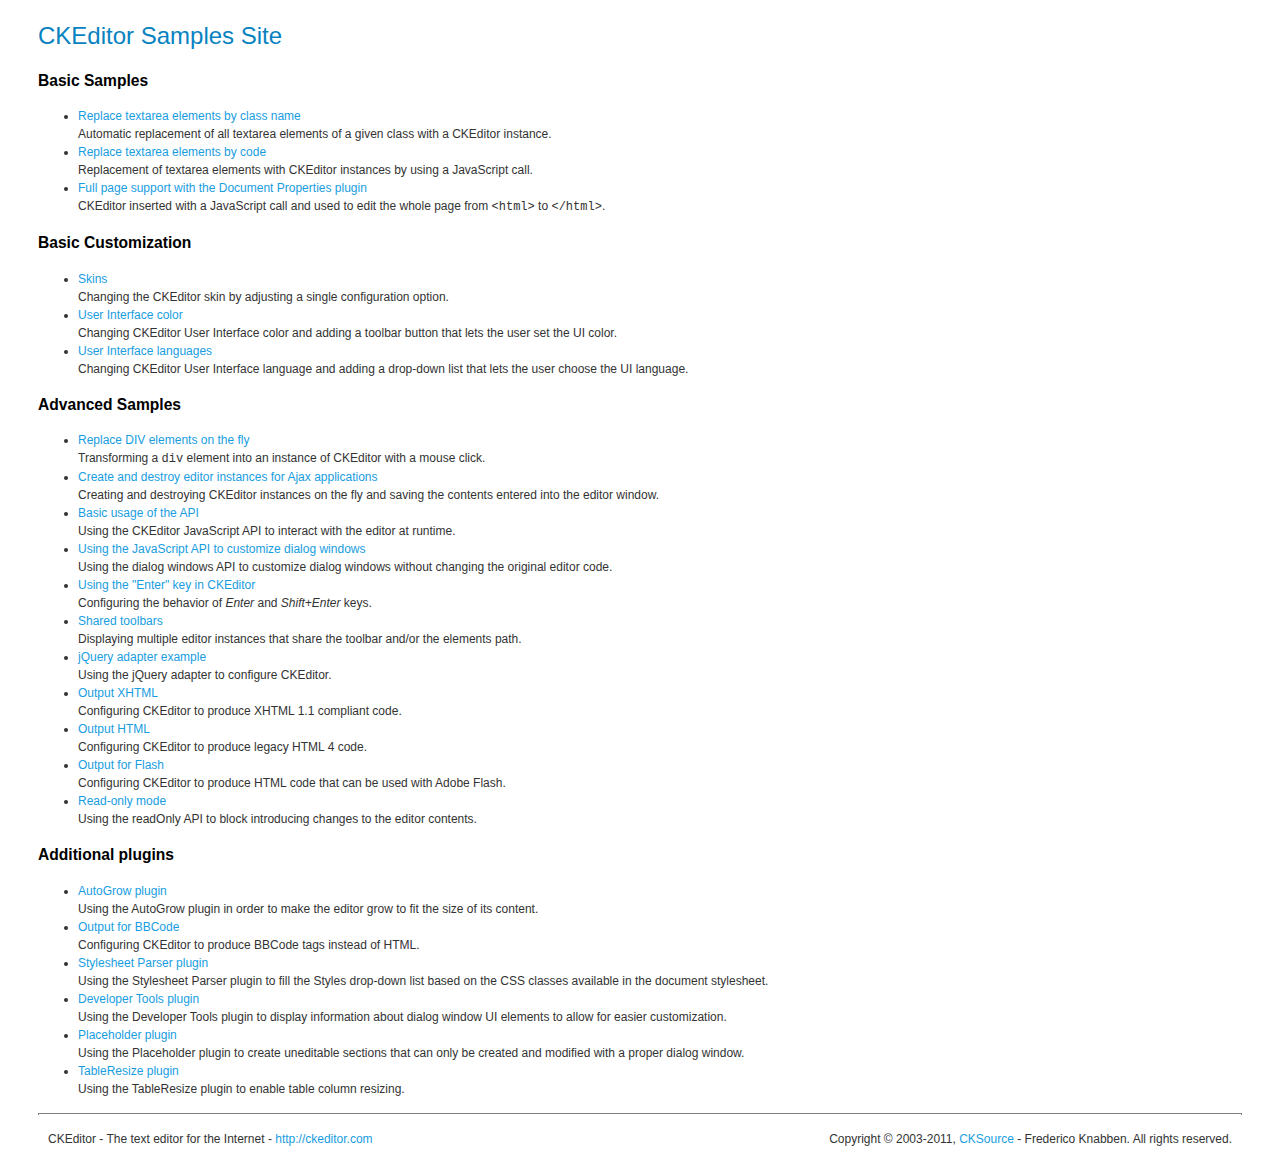
<file: public/js/ckeditor/_samples/index.html>
<!DOCTYPE html PUBLIC "-//W3C//DTD XHTML 1.0 Transitional//EN" "http://www.w3.org/TR/xhtml1/DTD/xhtml1-transitional.dtd">
<!--
Copyright (c) 2003-2011, CKSource - Frederico Knabben. All rights reserved.
For licensing, see LICENSE.html or http://ckeditor.com/license
-->
<html xmlns="http://www.w3.org/1999/xhtml">
<head>
	<title>CKEditor Samples</title>
	<meta content="text/html; charset=utf-8" http-equiv="content-type" />
	<link type="text/css" rel="stylesheet" href="sample.css" />
</head>
<body>
	<h1 class="samples">
		CKEditor Samples Site
	</h1>
	<h2 class="samples">
		Basic Samples
	</h2>
	<ul class="samples">
		<li>
			<a class="samples" href="replacebyclass.html">Replace textarea elements by class name</a><br />
			Automatic replacement of all textarea elements of a given class with a CKEditor instance.
		</li>
		<li><a class="samples" href="replacebycode.html">Replace textarea elements by code</a><br />
			Replacement of textarea elements with CKEditor instances by using a JavaScript call.
		</li>
		<li><a class="samples" href="fullpage.html">Full page support with the Document Properties plugin</a><br />
			CKEditor inserted with a JavaScript call and used to edit the whole page from <code>&lt;html&gt;</code> to <code>&lt;/html&gt;</code>.
		</li>
	</ul>
	<h2 class="samples">
		Basic Customization
	</h2>
	<ul class="samples">
		<li><a class="samples" href="skins.html">Skins</a><br />
			Changing the CKEditor skin by adjusting a single configuration option.
		</li>
		<li><a class="samples" href="ui_color.html">User Interface color</a><br />
			Changing CKEditor User Interface color and adding a toolbar button that lets the user set the UI color.
		</li>
		<li><a class="samples" href="ui_languages.html">User Interface languages</a><br />
			Changing CKEditor User Interface language and adding a drop-down list that lets the user choose the UI language.
		</li>
	</ul>
	<h2 class="samples">
		Advanced Samples
	</h2>
	<ul class="samples">
		<li><a class="samples" href="divreplace.html">Replace DIV elements on the fly</a><br />
			Transforming a <code>div</code> element into an instance of CKEditor with a mouse click.
		</li>
		<li><a class="samples" href="ajax.html">Create and destroy editor instances for Ajax applications</a><br />
			Creating and destroying CKEditor instances on the fly and saving the contents entered into the editor window.
		</li>
		<li><a class="samples" href="api.html">Basic usage of the API</a><br />
			Using the CKEditor JavaScript API to interact with the editor at runtime.
		</li>
		<li><a class="samples" href="api_dialog.html">Using the JavaScript API to customize dialog windows</a><br />
			Using the dialog windows API to customize dialog windows without changing the original editor code.
		</li>
		<li><a class="samples" href="enterkey.html">Using the "Enter" key in CKEditor</a><br />
			 Configuring the behavior of <em>Enter</em> and <em>Shift+Enter</em> keys.
		</li>
		<li><a class="samples" href="sharedspaces.html">Shared toolbars</a><br />
			Displaying multiple editor instances that share the toolbar and/or the elements path.
		</li>
		<li><a class="samples" href="jqueryadapter.html">jQuery adapter example</a><br />
			Using the jQuery adapter to configure CKEditor.
		</li>
		<li><a class="samples" href="output_xhtml.html">Output XHTML</a><br />
			Configuring CKEditor to produce XHTML 1.1 compliant code.
		</li>
		<li><a class="samples" href="output_html.html">Output HTML</a><br />
			Configuring CKEditor to produce legacy HTML 4 code.
		</li>
		<li><a class="samples" href="output_for_flash.html">Output for Flash</a><br />
			Configuring CKEditor to produce HTML code that can be used with Adobe Flash.
		</li>
		<li><a class="samples" href="readonly.html">Read-only mode</a><br />
			Using the readOnly API to block introducing changes to the editor contents.
		</li>
	</ul>
	<h2 class="samples">
		Additional plugins
	</h2>
	<ul class="samples">
		<li><a class="samples" href="autogrow.html">AutoGrow plugin</a><br />
			Using the AutoGrow plugin in order to make the editor grow to fit the size of its content.
		</li>
		<li><a class="samples" href="bbcode.html">Output for BBCode</a><br />
			Configuring CKEditor to produce BBCode tags instead of HTML.
		</li>
		<li><a class="samples" href="stylesheetparser.html">Stylesheet Parser plugin</a><br />
			Using the Stylesheet Parser plugin to fill the Styles drop-down list based on the CSS classes available in the document stylesheet.
		</li>
		<li><a class="samples" href="devtools.html">Developer Tools plugin</a><br />
			Using the Developer Tools plugin to display information about dialog window UI elements to allow for easier customization.
		</li>
		<li><a class="samples" href="placeholder.html">Placeholder plugin</a><br />
			Using the Placeholder plugin to create uneditable sections that can only be created and modified with a proper dialog window.
		</li>
		<li><a class="samples" href="tableresize.html">TableResize plugin</a><br />
			Using the TableResize plugin to enable table column resizing.
		</li>
	</ul>
	<div id="footer">
		<hr />
		<p>
			CKEditor - The text editor for the Internet - <a class="samples" href="http://ckeditor.com/">http://ckeditor.com</a>
		</p>
		<p id="copy">
			Copyright &copy; 2003-2011, <a class="samples" href="http://cksource.com/">CKSource</a> - Frederico Knabben. All rights reserved.
		</p>
	</div>
</body>
</html>
</file>
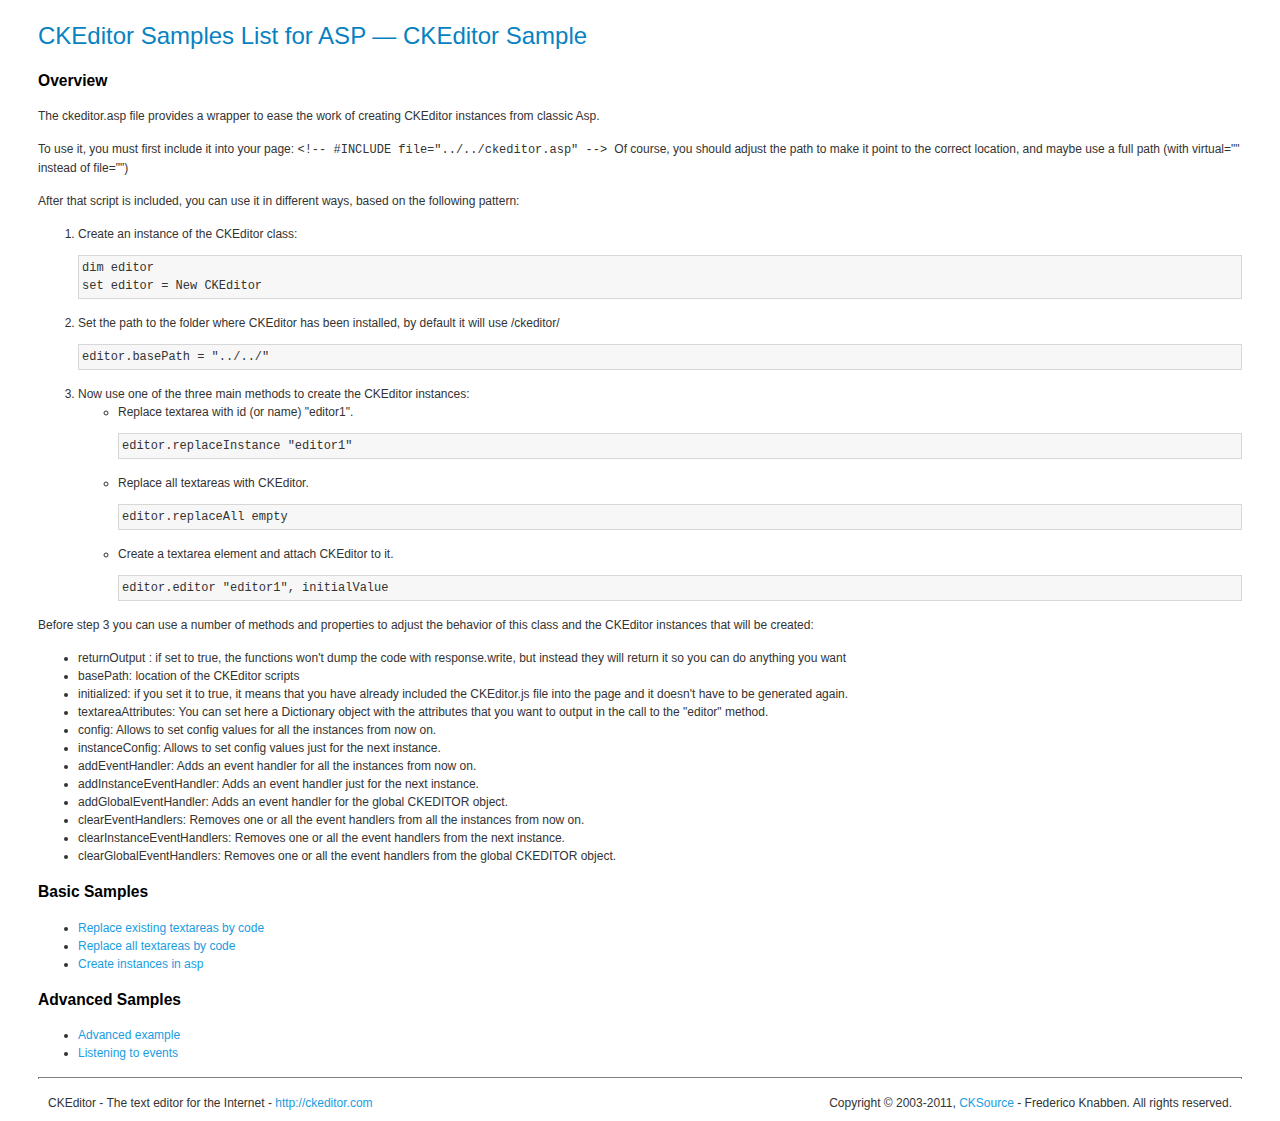
<file: public/js/ckeditor/_samples/asp/index.html>
<!DOCTYPE html PUBLIC "-//W3C//DTD XHTML 1.0 Transitional//EN" "http://www.w3.org/TR/xhtml1/DTD/xhtml1-transitional.dtd">
<!--
Copyright (c) 2003-2011, CKSource - Frederico Knabben. All rights reserved.
For licensing, see LICENSE.html or http://ckeditor.com/license
-->
<html xmlns="http://www.w3.org/1999/xhtml">
<head>
	<title>ASP integration Samples List &mdash; CKEditor</title>
	<link type="text/css" rel="stylesheet" href="../sample.css" />
</head>
<body>
	<h1 class="samples">
		CKEditor Samples List for ASP &mdash; CKEditor Sample
	</h1>
	<h2 class="samples">
		Overview
	</h2>
	<p>The ckeditor.asp file provides a wrapper to ease the work of creating CKEditor instances from classic Asp.</p>
	<p>To use it, you must first include it into your page:
	<code>
		&lt;!-- #INCLUDE file="../../ckeditor.asp" --&gt;
	</code>
	Of course, you should adjust the path to make it point to the correct location, and maybe use a full path (with virtual="" instead of file="")
	</p>
	<p>After that script is included, you can use it in different ways, based on the following pattern:</p>

<ol>
	<li>
		Create an instance of the CKEditor class:
<pre class="samples">dim editor
set editor = New CKEditor</pre>
	</li>
	<li>
		Set the path to the folder where CKEditor has been installed, by default it will use /ckeditor/
		<pre class="samples">editor.basePath = "../../"</pre>
	</li>
	<li>
	Now use one of the three main methods to create the CKEditor instances:
	<ul class="samples">
		<li>
				Replace textarea with id (or name) "editor1".
			<pre class="samples">editor.replaceInstance "editor1"</pre>
		</li>
		<li>
			Replace all textareas with CKEditor.
			<pre class="samples">editor.replaceAll empty</pre>
		</li>
		<li>
			Create a textarea element and attach CKEditor to it.
			<pre class="samples">editor.editor "editor1", initialValue</pre>
		</li>
	</ul>
	</li>
</ol>
<p>Before step 3 you can use a number of methods and properties to adjust the behavior of this class and the CKEditor instances
that will be created:</p>
<ul class="samples">
	<li>returnOutput : if set to true, the functions won't dump the code with response.write, but instead they will return it so
	you can do anything you want</li>
	<li>basePath: location of the CKEditor scripts</li>
	<li>initialized: if you set it to true, it means that you have already included the CKEditor.js file into the page and it
		doesn't have to be generated again.</li>
	<li>textareaAttributes: You can set here a Dictionary object with the attributes that you want to output in the call to the "editor" method.</li>

	<li>config: Allows to set config values for all the instances from now on.</li>
	<li>instanceConfig: Allows to set config values just for the next instance.</li>

	<li>addEventHandler: Adds an event handler for all the instances from now on.</li>
	<li>addInstanceEventHandler: Adds an event handler just for the next instance.</li>
	<li>addGlobalEventHandler: Adds an event handler for the global CKEDITOR object.</li>

	<li>clearEventHandlers: Removes one or all the event handlers from all the instances from now on.</li>
	<li>clearInstanceEventHandlers: Removes one or all the event handlers  from the next instance.</li>
	<li>clearGlobalEventHandlers: Removes one or all the event handlers  from the global CKEDITOR object.</li>

</ul>

	<h2 class="samples">
		Basic Samples
	</h2>
	<ul class="samples">
		<li><a class="samples" href="replace.asp">Replace existing textareas by code</a></li>
		<li><a class="samples" href="replaceall.asp">Replace all textareas by code</a></li>
		<li><a class="samples" href="standalone.asp">Create instances in asp</a></li>
	</ul>
	<h2 class="samples">
		Advanced Samples
	</h2>
	<ul class="samples">
		<li><a class="samples" href="advanced.asp">Advanced example</a></li>
		<li><a class="samples" href="events.asp">Listening to events</a></li>
	</ul>
	<div id="footer">
		<hr />
		<p>
			CKEditor - The text editor for the Internet - <a class="samples" href="http://ckeditor.com/">http://ckeditor.com</a>
		</p>
		<p id="copy">
			Copyright &copy; 2003-2011, <a class="samples" href="http://cksource.com/">CKSource</a> - Frederico Knabben. All rights reserved.
		</p>
	</div>
</body>
</html>
</file>
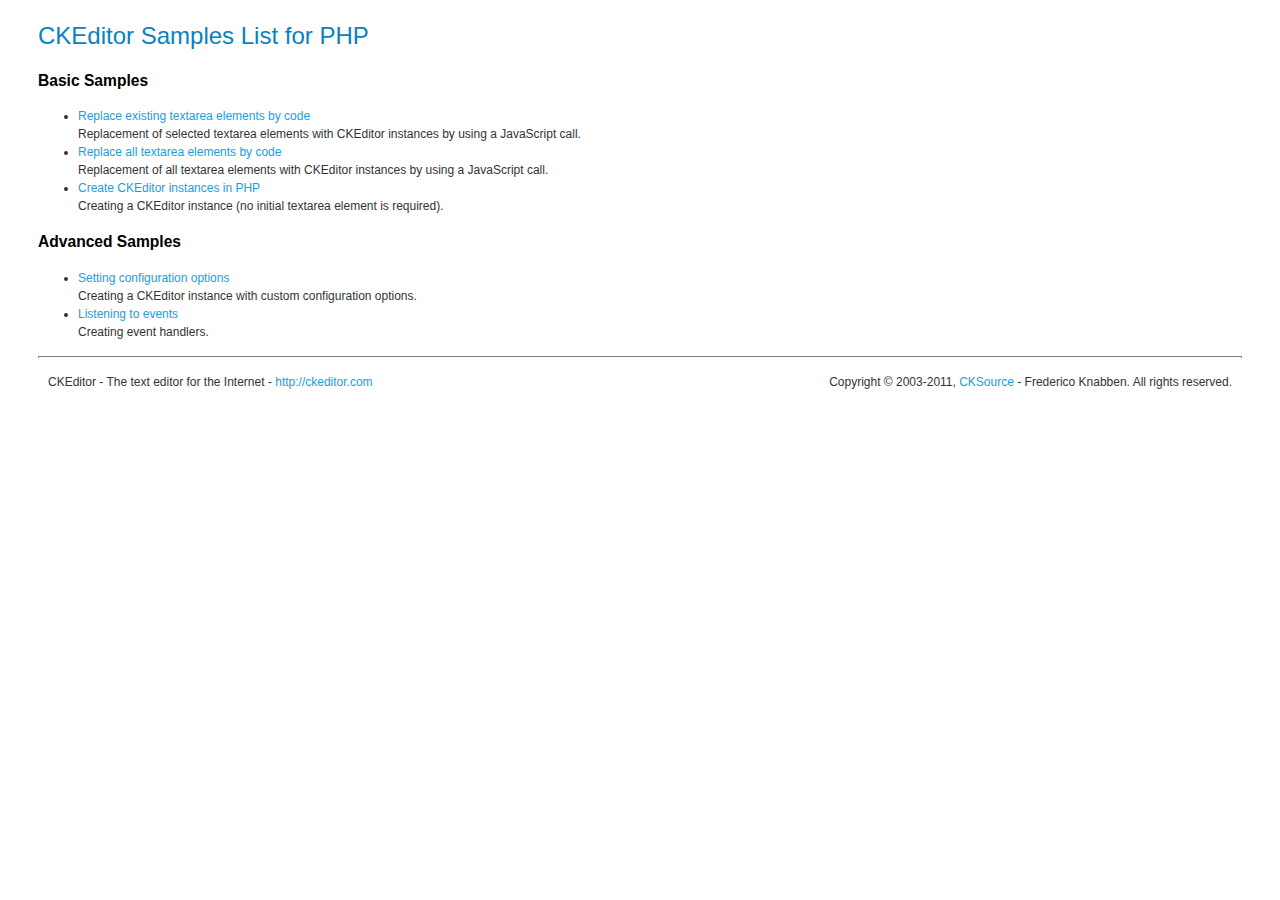
<file: public/js/ckeditor/_samples/php/index.html>
<!DOCTYPE html PUBLIC "-//W3C//DTD XHTML 1.0 Transitional//EN" "http://www.w3.org/TR/xhtml1/DTD/xhtml1-transitional.dtd">
<!--
Copyright (c) 2003-2011, CKSource - Frederico Knabben. All rights reserved.
For licensing, see LICENSE.html or http://ckeditor.com/license
-->
<html xmlns="http://www.w3.org/1999/xhtml">
<head>
  <meta content="text/html; charset=utf-8" http-equiv="content-type" />
	<title>CKEditor Samples &mdash; PHP Integration</title>
	<link type="text/css" rel="stylesheet" href="../sample.css" />
</head>
<body>
	<h1 class="samples">
		CKEditor Samples List for PHP
	</h1>
	<h2 class="samples">
		Basic Samples
	</h2>
	<ul class="samples">
		<li><a class="samples" href="replace.php">Replace existing textarea elements by code</a><br />
		Replacement of selected textarea elements with CKEditor instances by using a JavaScript call.</li>
		<li><a class="samples" href="replaceall.php">Replace all textarea elements by code</a><br />
		Replacement of all textarea elements with CKEditor instances by using a JavaScript call.</li>
		<li><a class="samples" href="standalone.php">Create CKEditor instances in PHP</a><br />
		Creating a CKEditor instance (no initial textarea element is required).</li>
	</ul>
	<h2 class="samples">
		Advanced Samples
	</h2>
	<ul class="samples">
		<li><a class="samples" href="advanced.php">Setting configuration options</a><br />
		Creating a CKEditor instance with custom configuration options.</li>
		<li><a class="samples" href="events.php">Listening to events</a><br />
		Creating event handlers.
		</li>
	</ul>
	<div id="footer">
		<hr />
		<p>
			CKEditor - The text editor for the Internet - <a class="samples" href="http://ckeditor.com/">http://ckeditor.com</a>
		</p>
		<p id="copy">
			Copyright &copy; 2003-2011, <a class="samples" href="http://cksource.com/">CKSource</a> - Frederico Knabben. All rights reserved.
		</p>
	</div>
</body>
</html>
</file>
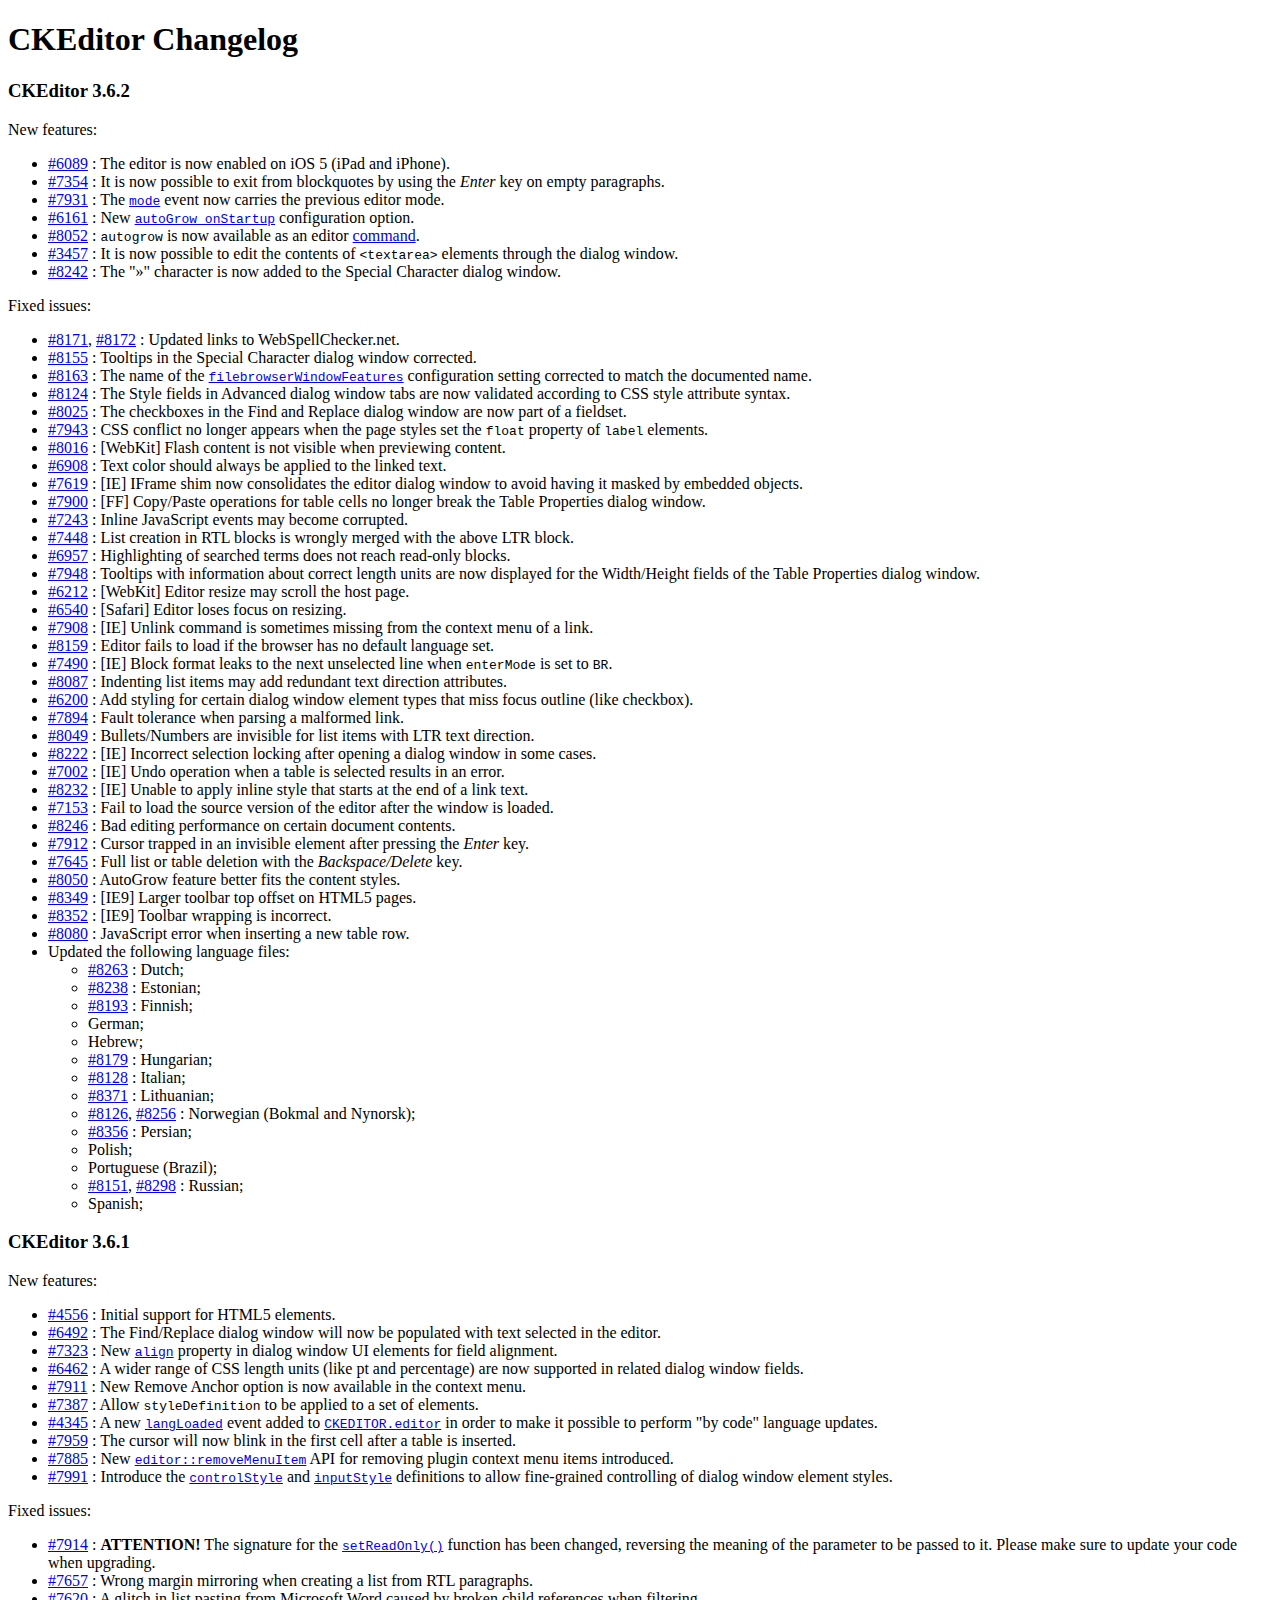
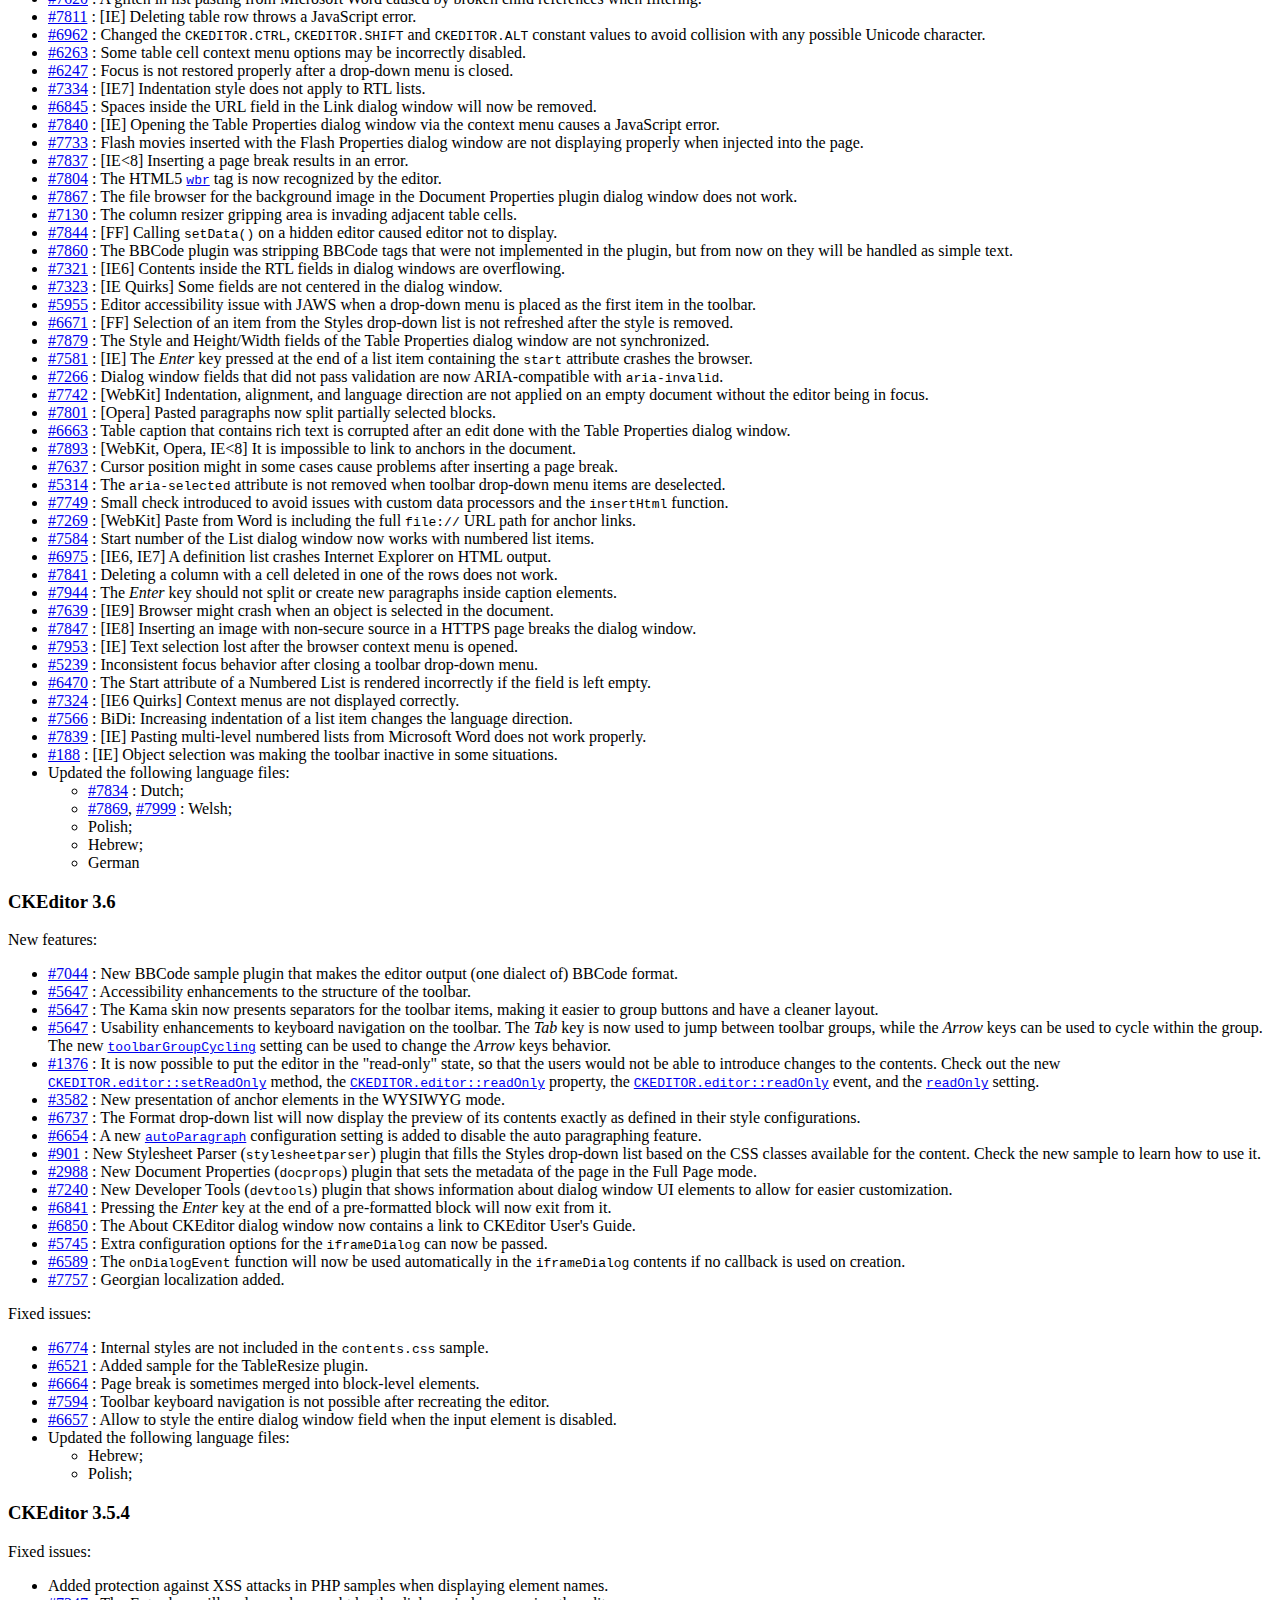
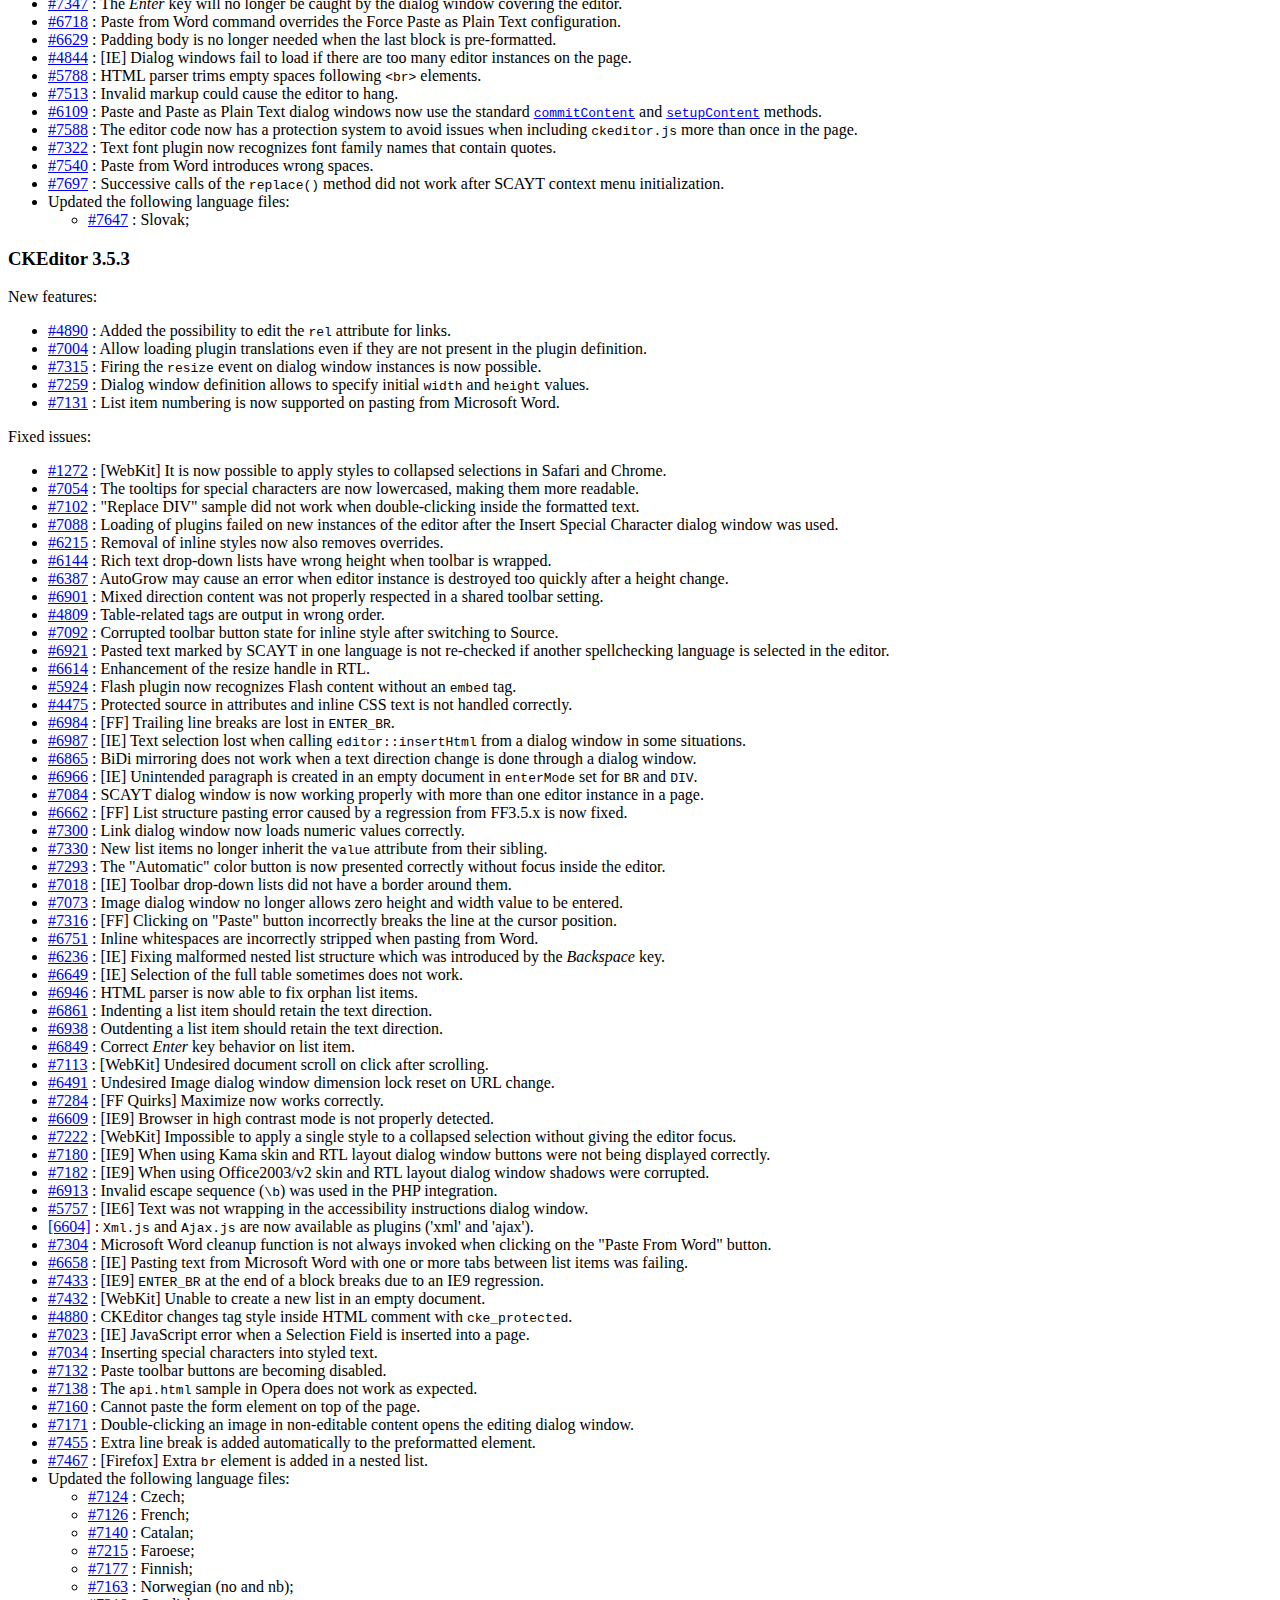
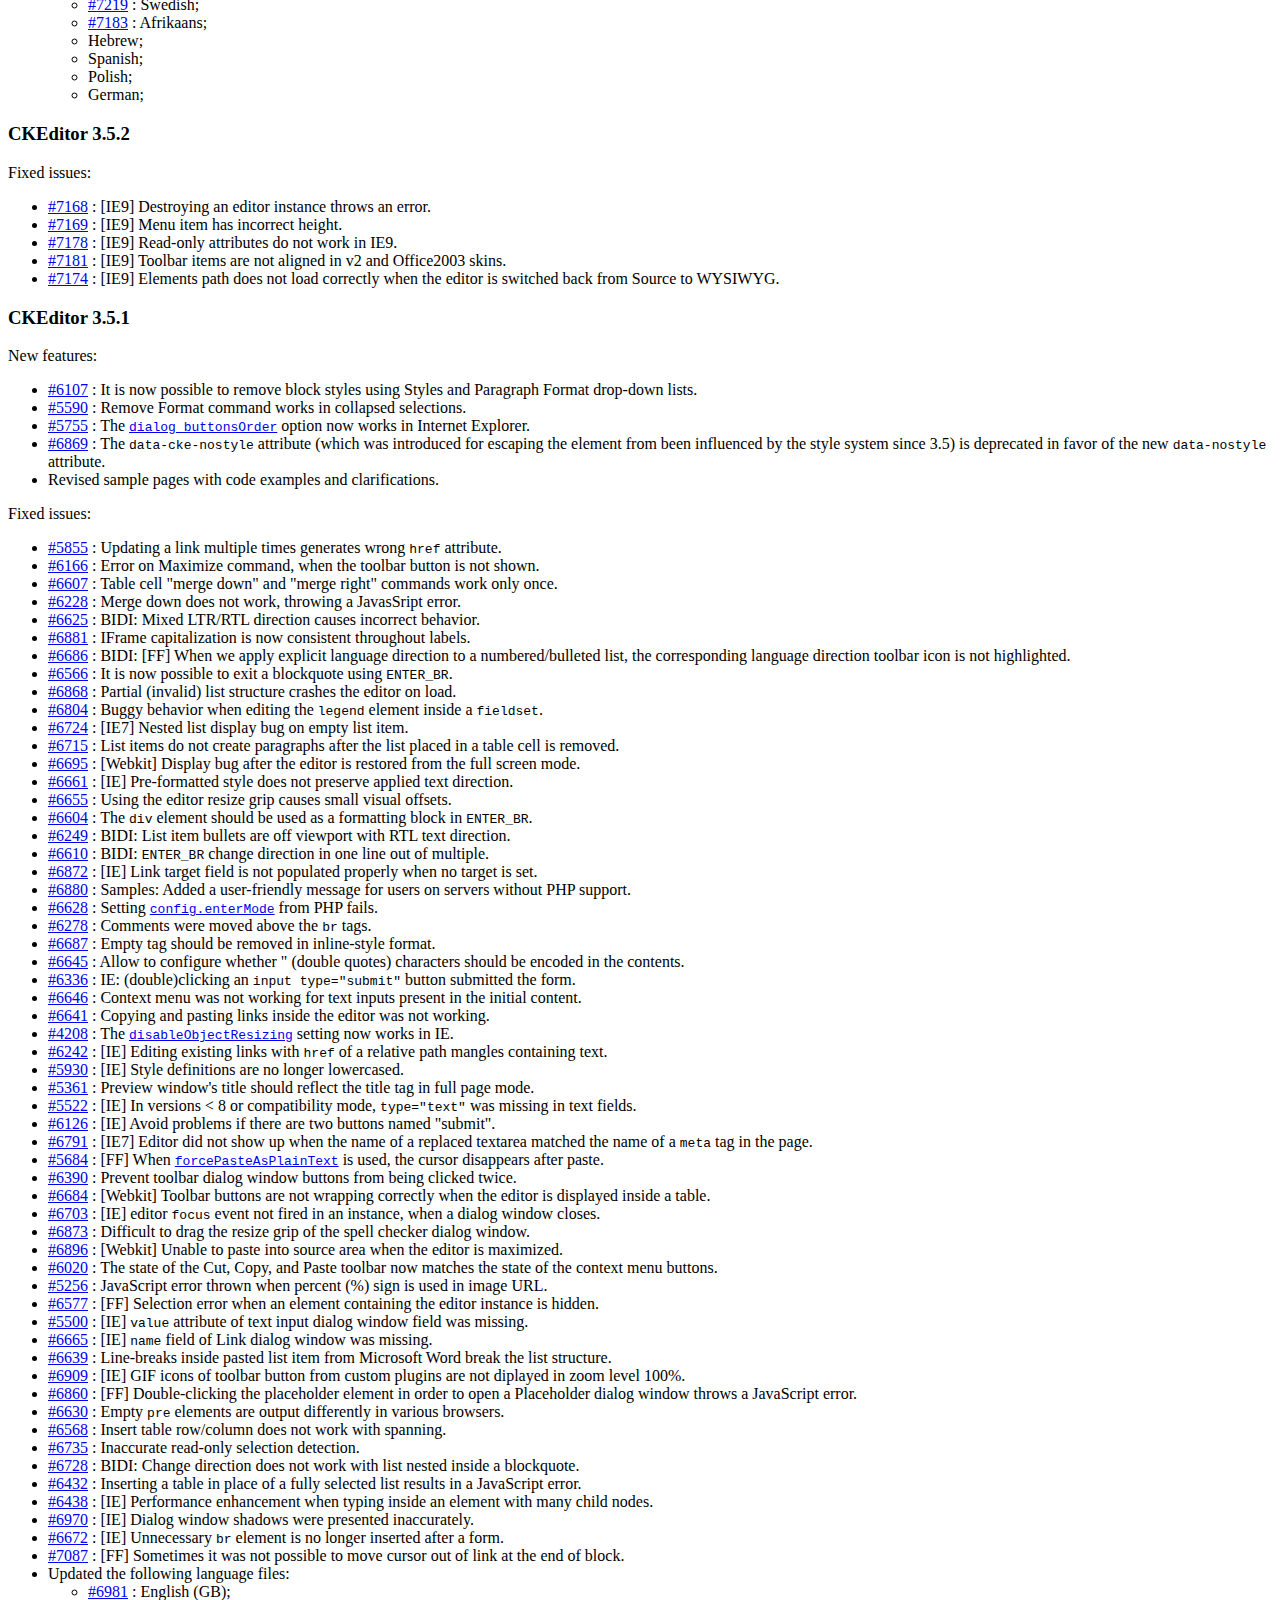
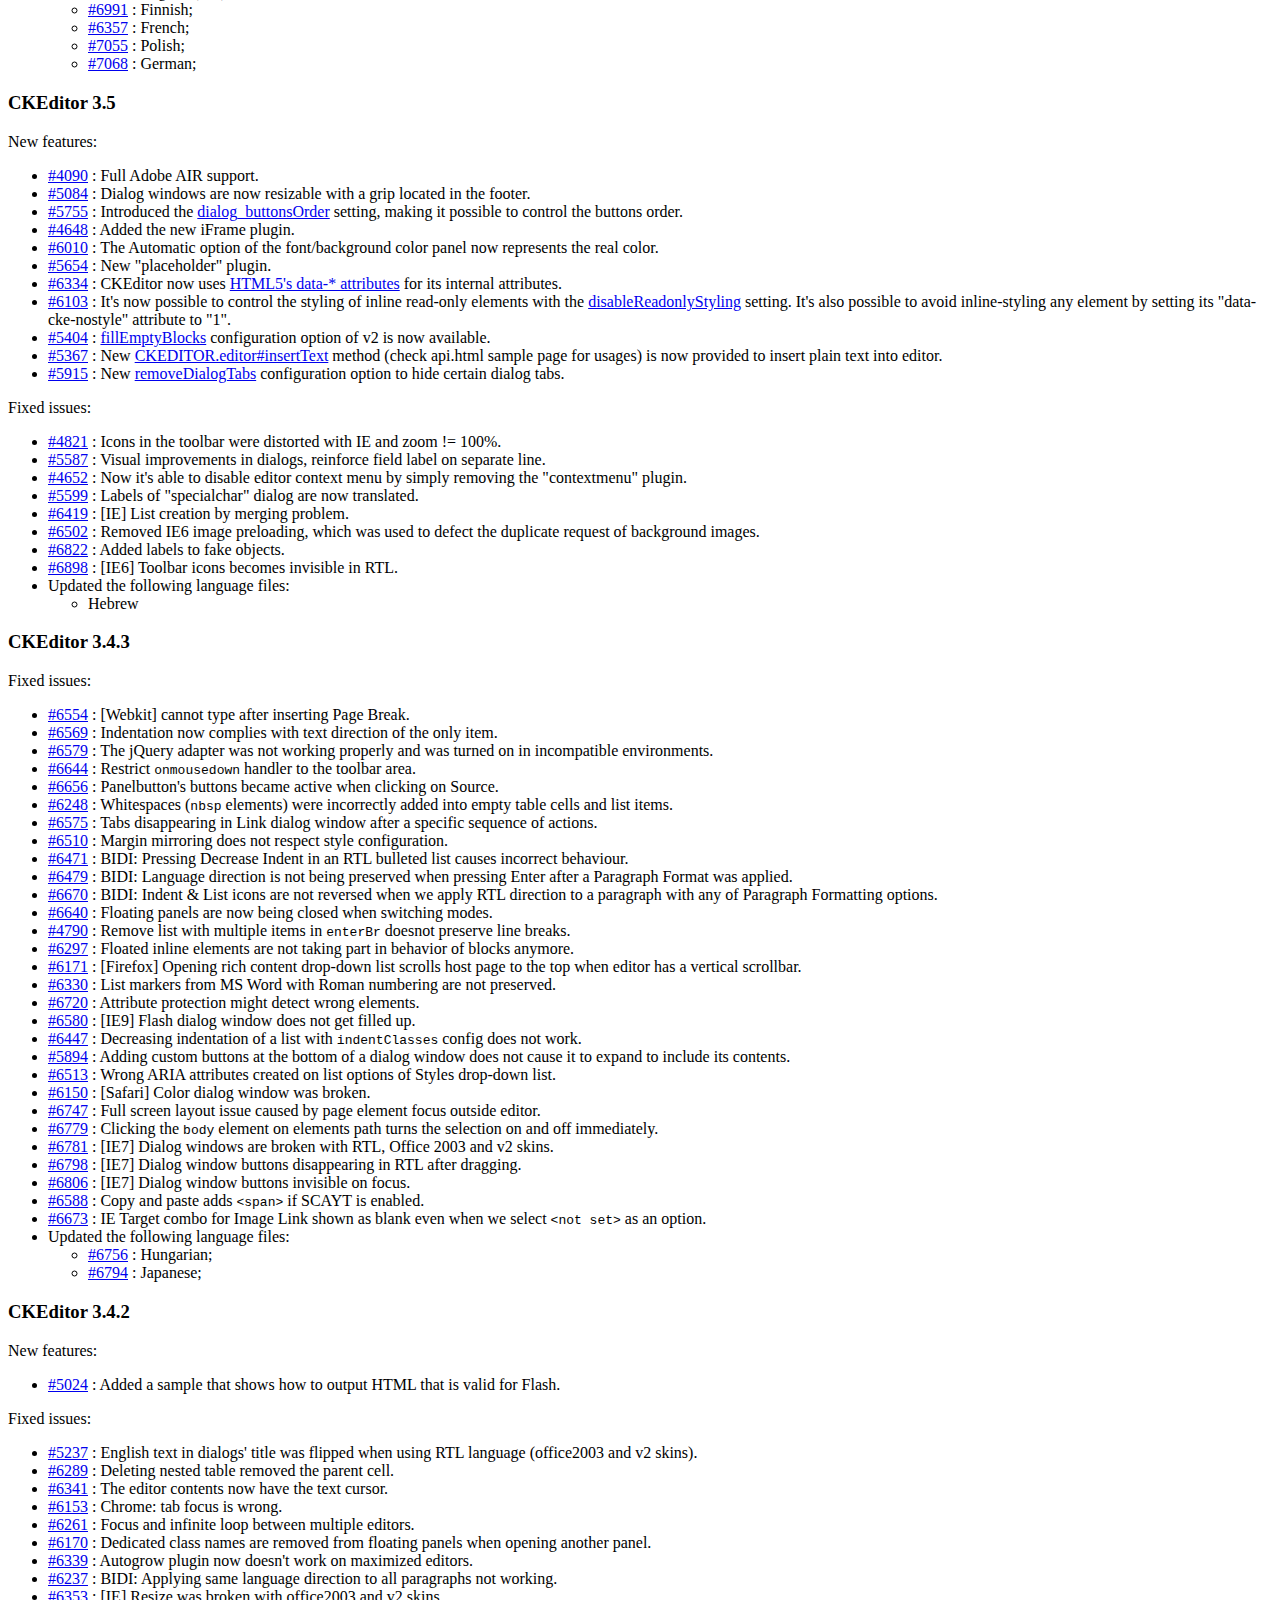
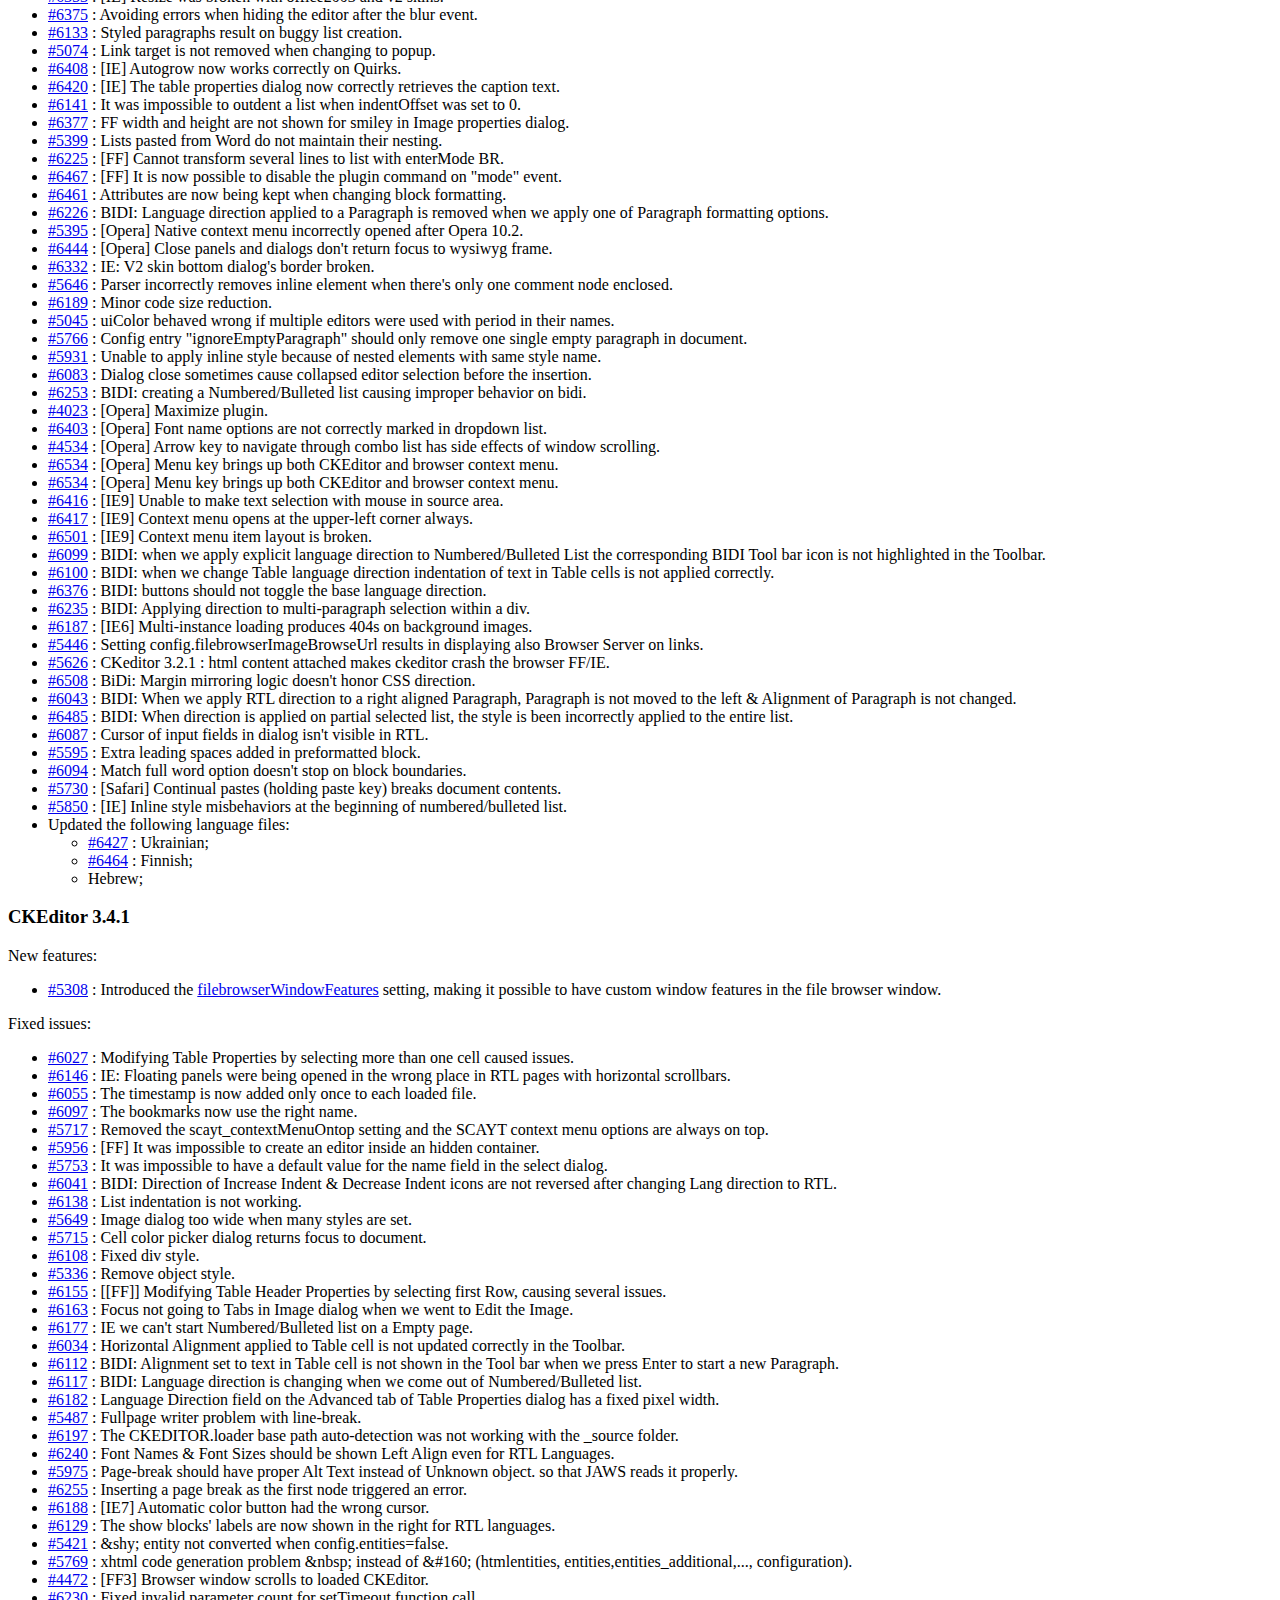
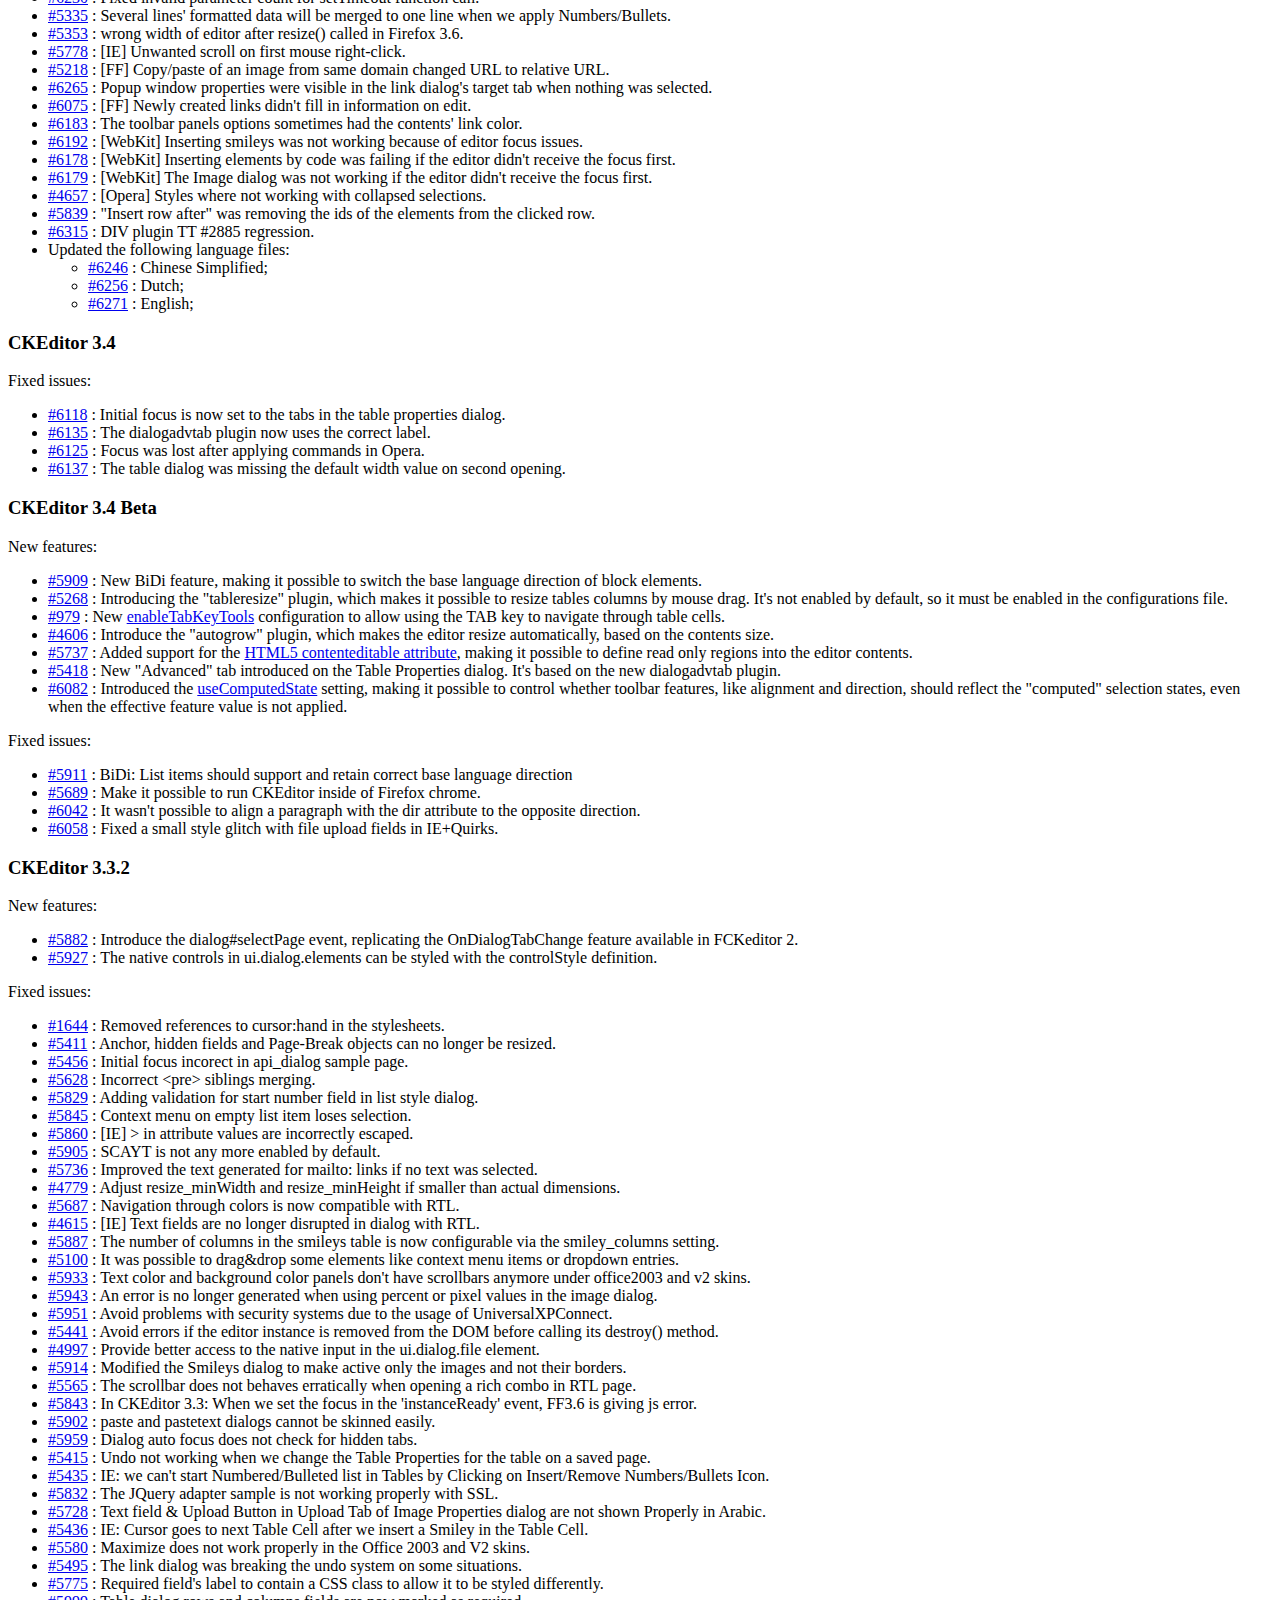
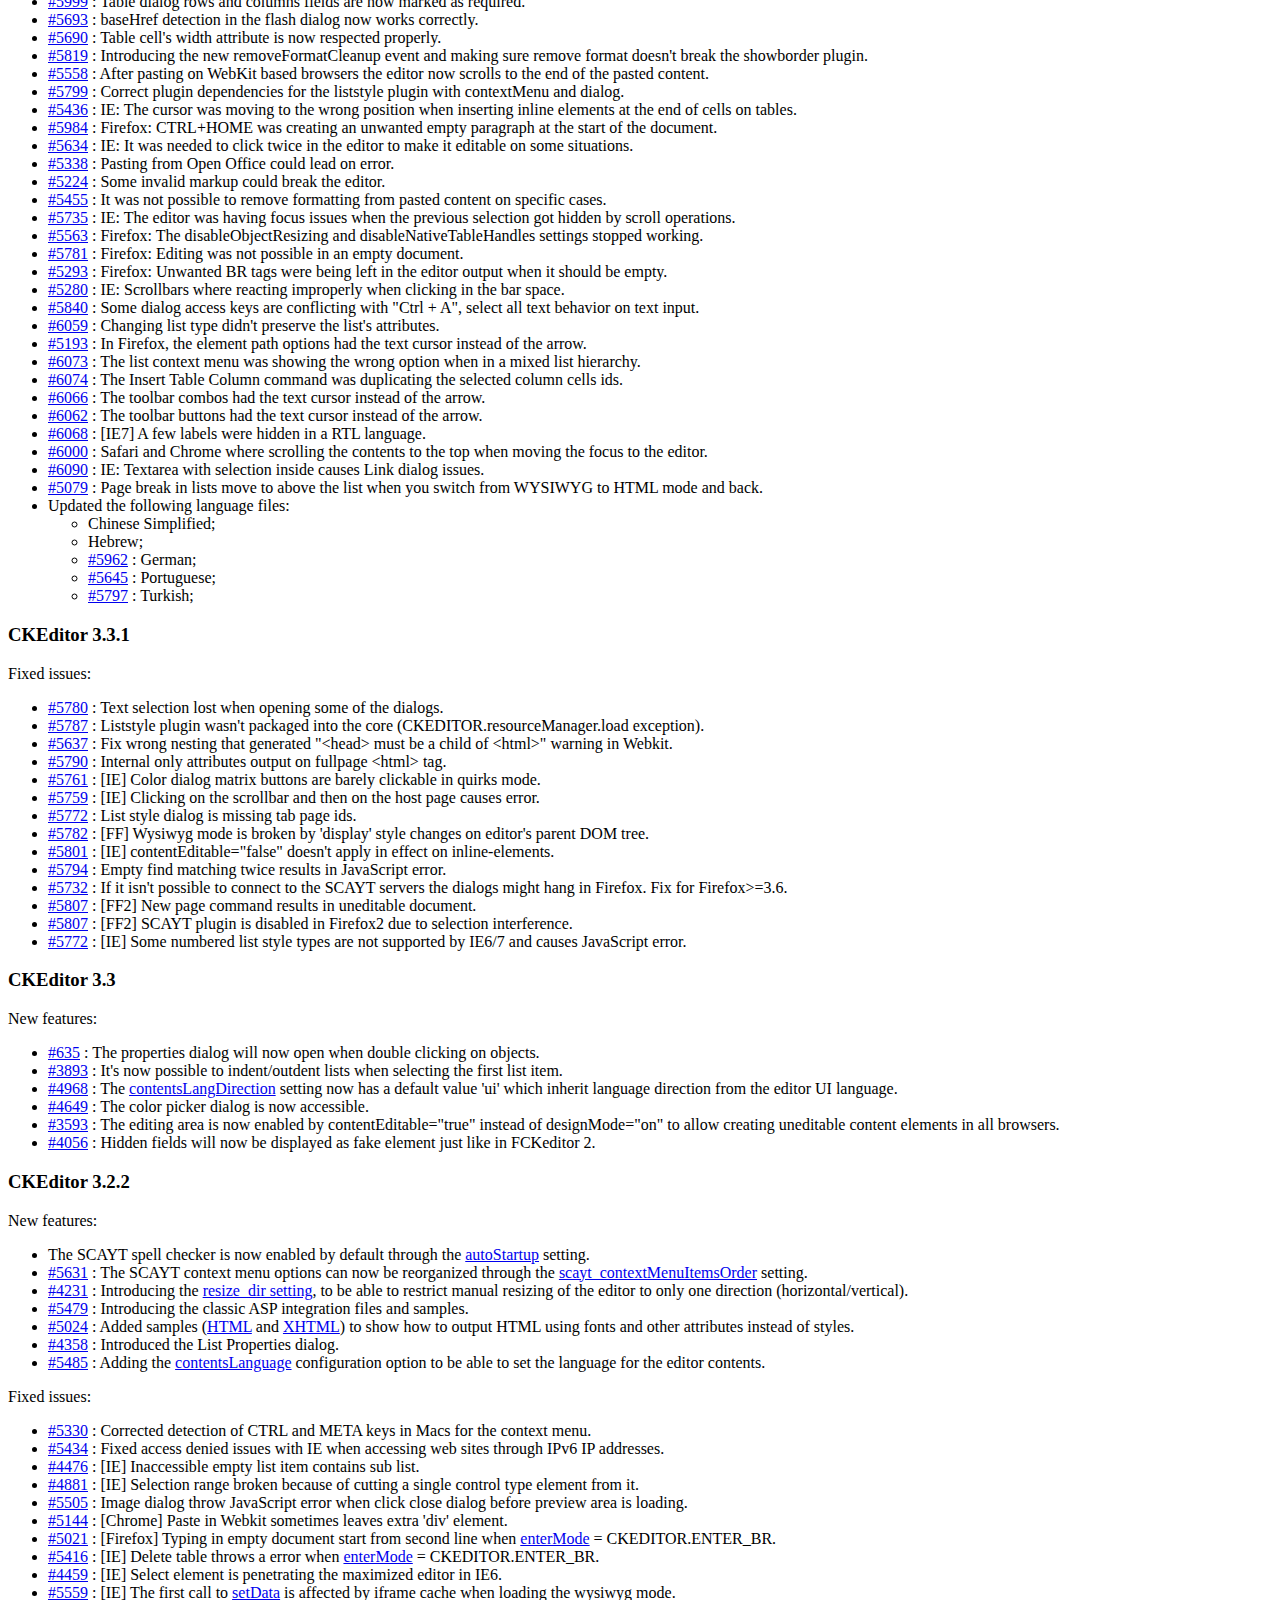
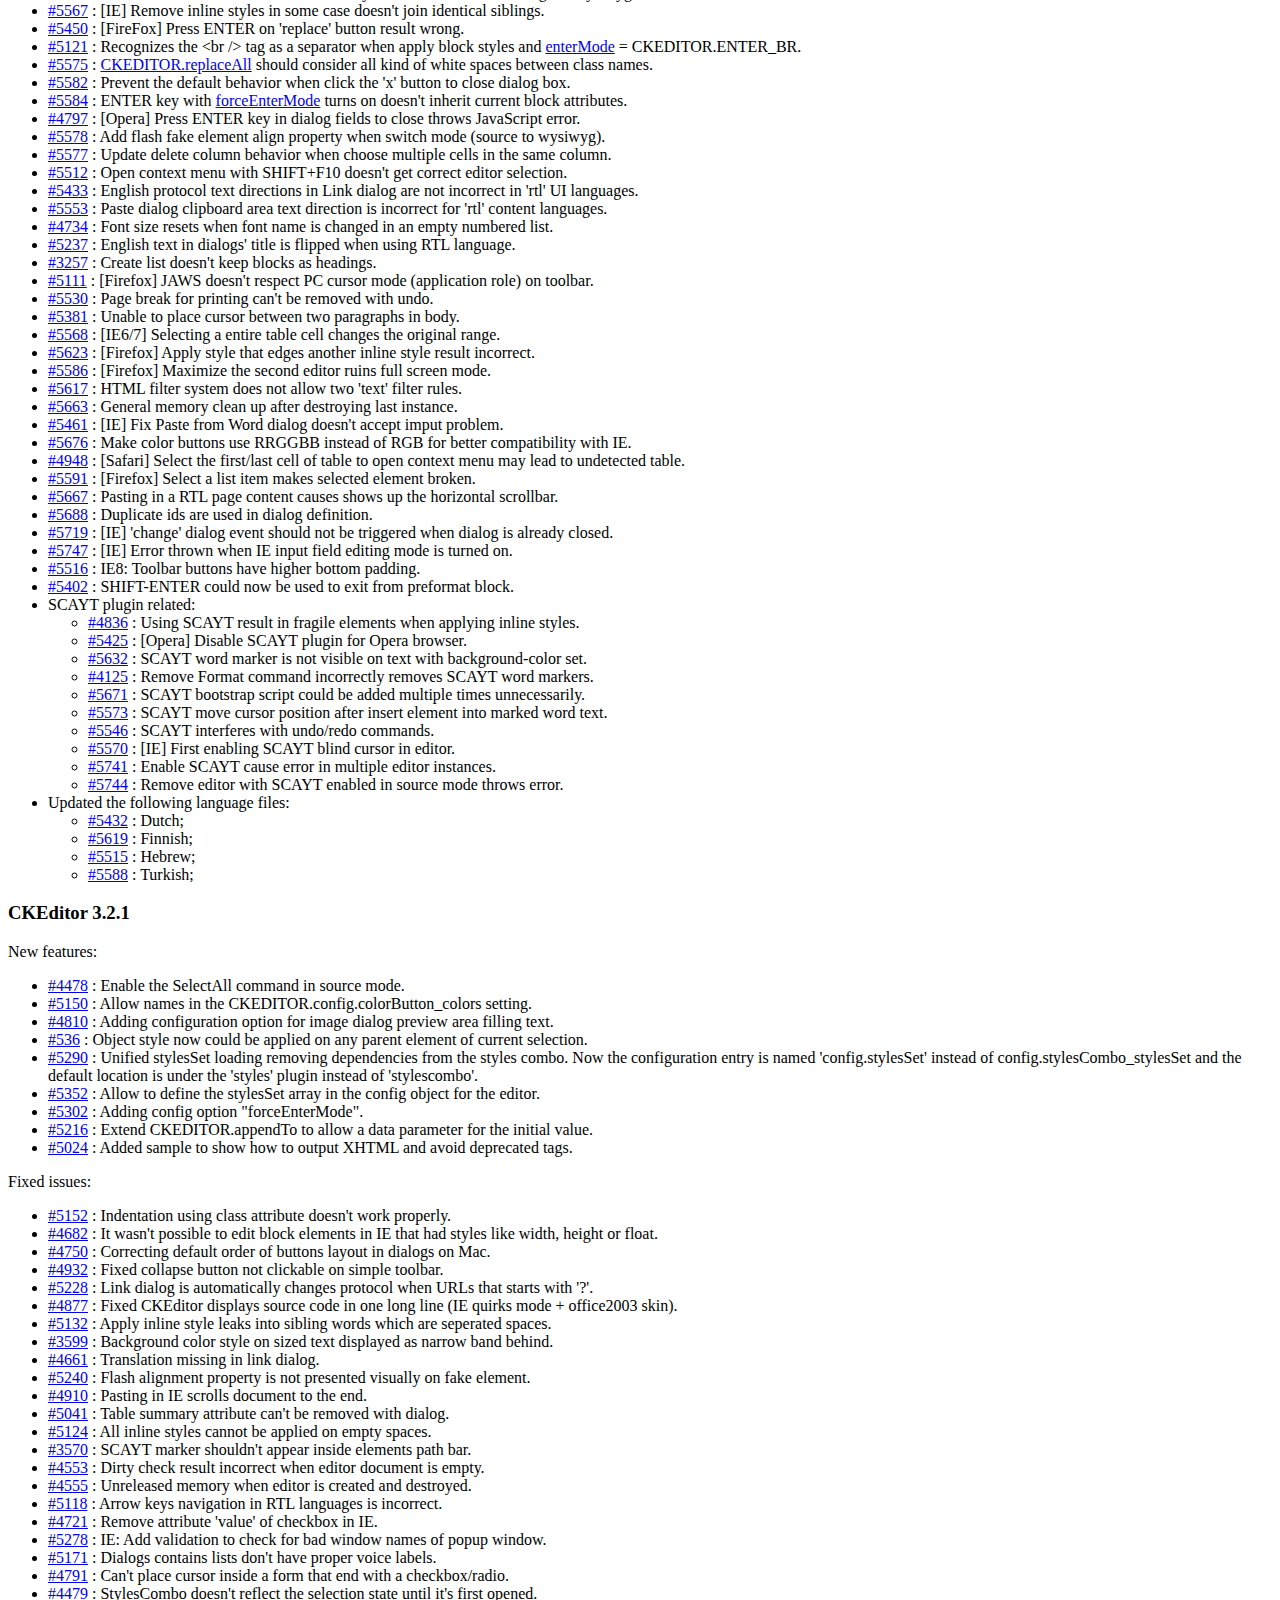
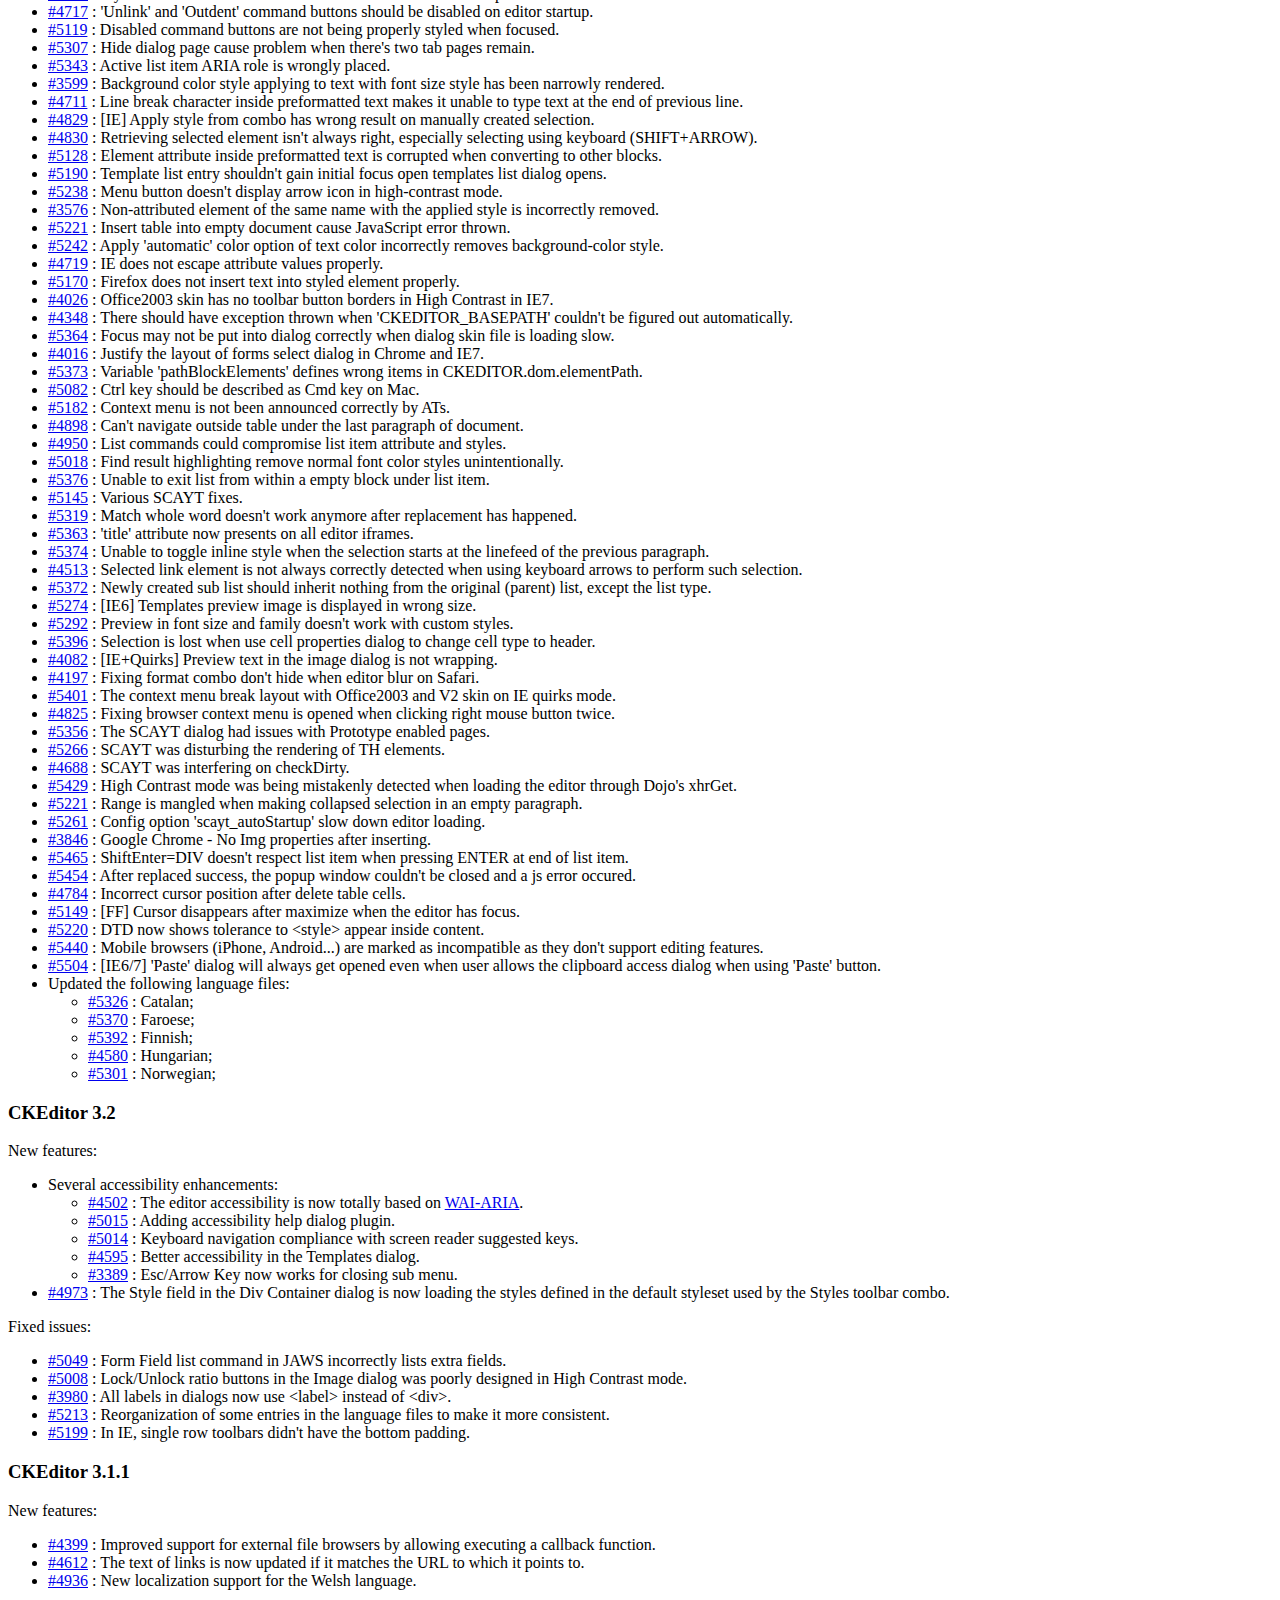
<file: public/js/ckeditor/CHANGES.html>
<!DOCTYPE html PUBLIC "-//W3C//DTD XHTML 1.0 Transitional//EN" "http://www.w3.org/TR/xhtml1/DTD/xhtml1-transitional.dtd">
<!--
Copyright (c) 2003-2011, CKSource - Frederico Knabben. All rights reserved.
For licensing, see LICENSE.html or http://ckeditor.com/license
-->
<html xmlns="http://www.w3.org/1999/xhtml">
<head>
	<title>Changelog &mdash; CKEditor</title>
	<meta http-equiv="content-type" content="text/html; charset=utf-8" />
	<style type="text/css">

#footer hr
{
	margin: 10px 0 15px 0;
	height: 1px;
	border: solid 1px gray;
	border-bottom: none;
}

#footer p
{
	margin: 0 10px 10px 10px;
	float: left;
}

#footer #copy
{
	float: right;
}

	</style>
</head>
<body>
	<h1>
		CKEditor Changelog
	</h1>
	<h3>
			CKEditor 3.6.2</h3>
	<p>
			New features:</p>
	<ul>
		<li><a href="http://dev.ckeditor.com/ticket/6089">#6089</a> : The editor is now enabled on iOS 5 (iPad and iPhone).</li>
		<li><a href="http://dev.ckeditor.com/ticket/6089">#7354</a> : It is now possible to exit from blockquotes by using the <em>Enter</em> key on empty paragraphs.</li>
		<li><a href="http://dev.ckeditor.com/ticket/7931">#7931</a> : The <code><a href="http://docs.cksource.com/ckeditor_api/symbols/CKEDITOR.editor.html#event:mode">mode</a></code> event now carries the previous editor mode.</li>
		<li><a href="http://dev.ckeditor.com/ticket/6161">#6161</a> : New <code><a href="http://docs.cksource.com/ckeditor_api/symbols/CKEDITOR.config.html#.autoGrow_onStartup">autoGrow_onStartup</a></code> configuration option.</li>
		<li><a href="http://dev.ckeditor.com/ticket/8052">#8052</a> : <code>autogrow</code> is now available as an editor <a href="http://docs.cksource.com/ckeditor_api/symbols/CKEDITOR.editor.html#execCommand">command</a>.</li>
		<li><a href="http://dev.ckeditor.com/ticket/3457">#3457</a> : It is now possible to edit the contents of <code>&lt;textarea&gt;</code> elements through the dialog window.</li>
		<li><a href="http://dev.ckeditor.com/ticket/8242">#8242</a> : The "&raquo;" character is now added to the Special Character dialog window.</li>
	</ul>
	<p>
			Fixed issues:</p>
	<ul>
		<li><a href="http://dev.ckeditor.com/ticket/8171">#8171</a>, <a href="http://dev.ckeditor.com/ticket/8172">#8172</a> : Updated links to WebSpellChecker.net.</li>
		<li><a href="http://dev.ckeditor.com/ticket/8155">#8155</a> : Tooltips in the Special Character dialog window corrected.</li>
		<li><a href="http://dev.ckeditor.com/ticket/8163">#8163</a> : The name of the <code><a href="http://docs.cksource.com/ckeditor_api/symbols/CKEDITOR.config.html#.filebrowserWindowFeatures">filebrowserWindowFeatures</a></code> configuration setting corrected to match the documented name.</li>
		<li><a href="http://dev.ckeditor.com/ticket/8124">#8124</a> : The Style fields in Advanced dialog window tabs are now validated according to CSS style attribute syntax.</li>
		<li><a href="http://dev.ckeditor.com/ticket/8025">#8025</a> : The checkboxes in the Find and Replace dialog window are now part of a fieldset.</li>
		<li><a href="http://dev.ckeditor.com/ticket/7943">#7943</a> : CSS conflict no longer appears when the page styles set the <code>float</code> property of <code>label</code> elements.</li>
		<li><a href="http://dev.ckeditor.com/ticket/8016">#8016</a> : [WebKit] Flash content is not visible when previewing content.</li>
		<li><a href="http://dev.ckeditor.com/ticket/6908">#6908</a> : Text color should always be applied to the linked text.</li>
		<li><a href="http://dev.ckeditor.com/ticket/7619">#7619</a> : [IE] IFrame shim now consolidates the editor dialog window to avoid having it masked by embedded objects.</li>
		<li><a href="http://dev.ckeditor.com/ticket/7900">#7900</a> : [FF] Copy/Paste operations for table cells no longer break the Table Properties dialog window.</li>
		<li><a href="http://dev.ckeditor.com/ticket/7243">#7243</a> : Inline JavaScript events may become corrupted.</li>
		<li><a href="http://dev.ckeditor.com/ticket/7448">#7448</a> : List creation in RTL blocks is wrongly merged with the above LTR block.</li>
		<li><a href="http://dev.ckeditor.com/ticket/6957">#6957</a> : Highlighting of searched terms does not reach read-only blocks.</li>
		<li><a href="http://dev.ckeditor.com/ticket/7948">#7948</a> : Tooltips with information about correct length units are now displayed for the Width/Height fields of the Table Properties dialog window.</li>
		<li><a href="http://dev.ckeditor.com/ticket/6212">#6212</a> : [WebKit] Editor resize may scroll the host page.</li>
		<li><a href="http://dev.ckeditor.com/ticket/6540">#6540</a> : [Safari] Editor loses focus on resizing.</li>
		<li><a href="http://dev.ckeditor.com/ticket/7908">#7908</a> : [IE] Unlink command is sometimes missing from the context menu of a link.</li>
		<li><a href="http://dev.ckeditor.com/ticket/8159">#8159</a> : Editor fails to load if the browser has no default language set.</li>
		<li><a href="http://dev.ckeditor.com/ticket/7490">#7490</a> : [IE] Block format leaks to the next unselected line when <code>enterMode</code> is set to <code>BR</code>.</li>
		<li><a href="http://dev.ckeditor.com/ticket/8087">#8087</a> : Indenting list items may add redundant text direction attributes.</li>
		<li><a href="http://dev.ckeditor.com/ticket/6200">#6200</a> : Add styling for certain dialog window element types that miss focus outline (like checkbox).</li>
		<li><a href="http://dev.ckeditor.com/ticket/7894">#7894</a> : Fault tolerance when parsing a malformed link.</li>
		<li><a href="http://dev.ckeditor.com/ticket/8049">#8049</a> : Bullets/Numbers are invisible for list items with LTR text direction.</li>
		<li><a href="http://dev.ckeditor.com/ticket/8222">#8222</a> : [IE] Incorrect selection locking after opening a dialog window in some cases.</li>
		<li><a href="http://dev.ckeditor.com/ticket/7002">#7002</a> : [IE] Undo operation when a table is selected results in an error.</li>
		<li><a href="http://dev.ckeditor.com/ticket/8232">#8232</a> : [IE] Unable to apply inline style that starts at the end of a link text.</li>
		<li><a href="http://dev.ckeditor.com/ticket/7153">#7153</a> : Fail to load the source version of the editor after the window is loaded.</li>
		<li><a href="http://dev.ckeditor.com/ticket/8246">#8246</a> : Bad editing performance on certain document contents.</li>
		<li><a href="http://dev.ckeditor.com/ticket/7912">#7912</a> : Cursor trapped in an invisible element after pressing the <em>Enter</em> key.</li>
		<li><a href="http://dev.ckeditor.com/ticket/7645">#7645</a> : Full list or table deletion with the <em>Backspace/Delete</em> key.</li>
		<li><a href="http://dev.ckeditor.com/ticket/8050">#8050</a> : AutoGrow feature better fits the content styles.</li>
		<li><a href="http://dev.ckeditor.com/ticket/8349">#8349</a> : [IE9] Larger toolbar top offset on HTML5 pages.</li>
		<li><a href="http://dev.ckeditor.com/ticket/8352">#8352</a> : [IE9] Toolbar wrapping is incorrect.</li>
		<li><a href="http://dev.ckeditor.com/ticket/8080">#8080</a> : JavaScript error when inserting a new table row.</li>
		<li>Updated the following language files:<ul>
			<li><a href="http://dev.ckeditor.com/ticket/8263">#8263</a> : Dutch;</li>
			<li><a href="http://dev.ckeditor.com/ticket/8238">#8238</a> : Estonian;</li>
			<li><a href="http://dev.ckeditor.com/ticket/8193">#8193</a> : Finnish;</li>
			<li>German;</li>
			<li>Hebrew;</li>
			<li><a href="http://dev.ckeditor.com/ticket/8179">#8179</a> : Hungarian;</li>
			<li><a href="http://dev.ckeditor.com/ticket/8128">#8128</a> : Italian;</li>
			<li><a href="http://dev.ckeditor.com/ticket/8371">#8371</a> : Lithuanian;</li>
			<li><a href="http://dev.ckeditor.com/ticket/8126">#8126</a>, <a href="http://dev.ckeditor.com/ticket/8256">#8256</a> : Norwegian (Bokmal and Nynorsk);</li>
			<li><a href="http://dev.ckeditor.com/ticket/8356">#8356</a> : Persian;</li>
			<li>Polish;</li>
			<li>Portuguese (Brazil);</li>
			<li><a href="http://dev.ckeditor.com/ticket/8151">#8151</a>, <a href="http://dev.ckeditor.com/ticket/8298">#8298</a> : Russian;</li>
			<li>Spanish;</li>
		</ul></li>
	</ul>
	<h3>
			CKEditor 3.6.1</h3>
	<p>
			New features:</p>
	<ul>
		<li><a href="http://dev.ckeditor.com/ticket/4556">#4556</a> : Initial support for HTML5 elements.</li>
		<li><a href="http://dev.ckeditor.com/ticket/6492">#6492</a> : The Find/Replace dialog window will now be populated with text selected in the editor.</li>
		<li><a href="http://dev.ckeditor.com/ticket/7323">#7323</a> : New <code><a href="http://docs.cksource.com/ckeditor_api/symbols/CKEDITOR.dialog.definition.uiElement.html#align">align</a></code> property in dialog window UI elements for field alignment.</li>
		<li><a href="http://dev.ckeditor.com/ticket/6462">#6462</a> : A wider range of CSS length units (like pt and percentage) are now supported in related dialog window fields.</li>
		<li><a href="http://dev.ckeditor.com/ticket/7911">#7911</a> : New Remove Anchor option is now available in the context menu.</li>
		<li><a href="http://dev.ckeditor.com/ticket/7387">#7387</a> : Allow <code>styleDefinition</code> to be applied to a set of elements.</li>
		<li><a href="http://dev.ckeditor.com/ticket/4345">#4345</a> : A new <code><a href="http://docs.cksource.com/ckeditor_api/symbols/CKEDITOR.editor.html#event:langLoaded">langLoaded</a></code> event added to <code><a href="http://docs.cksource.com/ckeditor_api/symbols/CKEDITOR.editor.html">CKEDITOR.editor</a></code> in order to make it possible to perform "by code" language updates.</li>
		<li><a href="http://dev.ckeditor.com/ticket/7959">#7959</a> : The cursor will now blink in the first cell after a table is inserted.</li>
		<li><a href="http://dev.ckeditor.com/ticket/7885">#7885</a> : New <code><a href="http://docs.cksource.com/ckeditor_api/symbols/CKEDITOR.editor.html#removeMenuItem">editor::removeMenuItem</a></code> API for removing plugin context menu items introduced.</li>
		<li><a href="http://dev.ckeditor.com/ticket/7991">#7991</a> : Introduce the <code><a href="http://docs.cksource.com/ckeditor_api/symbols/CKEDITOR.dialog.definition.labeledElement.html#controlStyle">controlStyle</a></code> and <code><a href="http://docs.cksource.com/ckeditor_api/symbols/CKEDITOR.dialog.definition.labeledElement.html#inputStyle">inputStyle</a></code> definitions to allow fine-grained controlling of dialog window element styles.</li>
	</ul>
	<p>
			Fixed issues:</p>
	<ul>
		<li><a href="http://dev.ckeditor.com/ticket/7914">#7914</a> : <strong>ATTENTION!</strong> The signature for the <code><a href="http://docs.cksource.com/ckeditor_api/symbols/CKEDITOR.editor.html#setReadOnly">setReadOnly()</a></code> function has been changed, reversing the meaning of the parameter to be passed to it. Please make sure to update your code when upgrading.</li>
		<li><a href="http://dev.ckeditor.com/ticket/7657">#7657</a> : Wrong margin mirroring when creating a list from RTL paragraphs.</li>
		<li><a href="http://dev.ckeditor.com/ticket/7620">#7620</a> : A glitch in list pasting from Microsoft Word caused by broken child references when filtering.</li>
		<li><a href="http://dev.ckeditor.com/ticket/7811">#7811</a> : [IE] Deleting table row throws a JavaScript error.</li>
		<li><a href="http://dev.ckeditor.com/ticket/6962">#6962</a> : Changed the <code>CKEDITOR.CTRL</code>, <code>CKEDITOR.SHIFT</code> and <code>CKEDITOR.ALT</code> constant values to avoid collision with any possible Unicode character.</li>
		<li><a href="http://dev.ckeditor.com/ticket/6263">#6263</a> : Some table cell context menu options may be incorrectly disabled.</li>
		<li><a href="http://dev.ckeditor.com/ticket/6247">#6247</a> : Focus is not restored properly after a drop-down menu is closed.</li>
		<li><a href="http://dev.ckeditor.com/ticket/7334">#7334</a> : [IE7] Indentation style does not apply to RTL lists.</li>
		<li><a href="http://dev.ckeditor.com/ticket/6845">#6845</a> : Spaces inside the URL field in the Link dialog window will now be removed.</li>
		<li><a href="http://dev.ckeditor.com/ticket/7840">#7840</a> : [IE] Opening the Table Properties dialog window via the context menu causes a JavaScript error.</li>
		<li><a href="http://dev.ckeditor.com/ticket/7733">#7733</a> : Flash movies inserted with the Flash Properties dialog window are not displaying properly when injected into the page.</li>
		<li><a href="http://dev.ckeditor.com/ticket/7837">#7837</a> : [IE&lt;8] Inserting a page break results in an error.</li>
		<li><a href="http://dev.ckeditor.com/ticket/7804">#7804</a> : The HTML5 <a href="http://www.w3.org/TR/html-markup/wbr.html"><code>wbr</code></a> tag is now recognized by the editor.</li>
		<li><a href="http://dev.ckeditor.com/ticket/7867">#7867</a> : The file browser for the background image in the Document Properties plugin dialog window does not work.</li>
		<li><a href="http://dev.ckeditor.com/ticket/7130">#7130</a> : The column resizer gripping area is invading adjacent table cells.</li>
		<li><a href="http://dev.ckeditor.com/ticket/7844">#7844</a> : [FF] Calling <code>setData()</code> on a hidden editor caused editor not to display.</li>
		<li><a href="http://dev.ckeditor.com/ticket/7860">#7860</a> : The BBCode plugin was stripping BBCode tags that were not implemented in the plugin, but from now on they will be handled as simple text.</li>
		<li><a href="http://dev.ckeditor.com/ticket/7321">#7321</a> : [IE6] Contents inside the RTL fields in dialog windows are overflowing.</li>
		<li><a href="http://dev.ckeditor.com/ticket/7323">#7323</a> : [IE Quirks] Some fields are not centered in the dialog window.</li>
		<li><a href="http://dev.ckeditor.com/ticket/5955">#5955</a> : Editor accessibility issue with JAWS when a drop-down menu is placed as the first item in the toolbar.</li>
		<li><a href="http://dev.ckeditor.com/ticket/6671">#6671</a> : [FF] Selection of an item from the Styles drop-down list is not refreshed after the style is removed.</li>
		<li><a href="http://dev.ckeditor.com/ticket/7879">#7879</a> : The Style and Height/Width fields of the Table Properties dialog window are not synchronized.</li>
		<li><a href="http://dev.ckeditor.com/ticket/7581">#7581</a> : [IE] The <em>Enter</em> key pressed at the end of a list item containing the <code>start</code> attribute crashes the browser.</li>
		<li><a href="http://dev.ckeditor.com/ticket/7266">#7266</a> : Dialog window fields that did not pass validation are now ARIA-compatible with <code>aria-invalid</code>.</li>
		<li><a href="http://dev.ckeditor.com/ticket/7742">#7742</a> : [WebKit] Indentation, alignment, and language direction are not applied on an empty document without the editor being in focus.</li>
		<li><a href="http://dev.ckeditor.com/ticket/7801">#7801</a> : [Opera] Pasted paragraphs now split partially selected blocks.</li>
		<li><a href="http://dev.ckeditor.com/ticket/6663">#6663</a> : Table caption that contains rich text is corrupted after an edit done with the Table Properties dialog window.</li>
		<li><a href="http://dev.ckeditor.com/ticket/7893">#7893</a> : [WebKit, Opera, IE&lt;8] It is impossible to link to anchors in the document.</li>
		<li><a href="http://dev.ckeditor.com/ticket/7637">#7637</a> : Cursor position might in some cases cause problems after inserting a page break.</li>
		<li><a href="http://dev.ckeditor.com/ticket/5314">#5314</a> : The <code>aria-selected</code> attribute is not removed when toolbar drop-down menu items are deselected.</li>
		<li><a href="http://dev.ckeditor.com/ticket/7749">#7749</a> : Small check introduced to avoid issues with custom data processors and the <code>insertHtml</code> function.</li>
		<li><a href="http://dev.ckeditor.com/ticket/7269">#7269</a> : [WebKit] Paste from Word is including the full <code>file://</code> URL path for anchor links.</li>
		<li><a href="http://dev.ckeditor.com/ticket/7584">#7584</a> : Start number of the List dialog window now works with numbered list items.</li>
		<li><a href="http://dev.ckeditor.com/ticket/6975">#6975</a> : [IE6, IE7] A definition list crashes Internet Explorer on HTML output.</li>
		<li><a href="http://dev.ckeditor.com/ticket/7841">#7841</a> : Deleting a column with a cell deleted in one of the rows does not work.</li>
		<li><a href="http://dev.ckeditor.com/ticket/7944">#7944</a> : The <em>Enter</em> key should not split or create new paragraphs inside caption elements.</li>
		<li><a href="http://dev.ckeditor.com/ticket/7639">#7639</a> : [IE9] Browser might crash when an object is selected in the document.</li>
		<li><a href="http://dev.ckeditor.com/ticket/7847">#7847</a> : [IE8] Inserting an image with non-secure source in a HTTPS page breaks the dialog window.</li>
		<li><a href="http://dev.ckeditor.com/ticket/7953">#7953</a> : [IE] Text selection lost after the browser context menu is opened.</li>
		<li><a href="http://dev.ckeditor.com/ticket/5239">#5239</a> : Inconsistent focus behavior after closing a toolbar drop-down menu.</li>
		<li><a href="http://dev.ckeditor.com/ticket/6470">#6470</a> : The Start attribute of a Numbered List is rendered incorrectly if the field is left empty.</li>
		<li><a href="http://dev.ckeditor.com/ticket/7324">#7324</a> : [IE6 Quirks] Context menus are not displayed correctly.</li>
		<li><a href="http://dev.ckeditor.com/ticket/7566">#7566</a> : BiDi: Increasing indentation of a list item changes the language direction.</li>
		<li><a href="http://dev.ckeditor.com/ticket/7839">#7839</a> : [IE] Pasting multi-level numbered lists from Microsoft Word does not work properly.</li>
		<li><a href="http://dev.ckeditor.com/ticket/188">#188</a> : [IE] Object selection was making the toolbar inactive in some situations.</li>
		<li>Updated the following language files:<ul>
			<li><a href="http://dev.ckeditor.com/ticket/7834">#7834</a> : Dutch;</li>
			<li><a href="http://dev.ckeditor.com/ticket/7869">#7869</a>, <a href="http://dev.ckeditor.com/ticket/7869">#7999</a> : Welsh;</li>
			<li>Polish;</li>
			<li>Hebrew;</li>
			<li>German</li>
		</ul></li>
	</ul>
	<h3>
			CKEditor 3.6</h3>
	<p>
			New features:</p>
	<ul>
		<li><a href="http://dev.ckeditor.com/ticket/7044">#7044</a> : New BBCode sample plugin that makes the editor output (one dialect of) BBCode format.</li>
		<li><a href="http://dev.ckeditor.com/ticket/5647">#5647</a> : Accessibility enhancements to the structure of the toolbar.</li>
		<li><a href="http://dev.ckeditor.com/ticket/5647">#5647</a> : The Kama skin now presents separators for the toolbar items, making it easier to group buttons and have a cleaner layout.</li>
		<li><a href="http://dev.ckeditor.com/ticket/5647">#5647</a> : Usability enhancements to keyboard navigation on the toolbar. The <em>Tab</em> key is now used to jump between toolbar groups, while the <em>Arrow</em> keys can be used to cycle within the group. The new <code><a href="http://docs.cksource.com/ckeditor_api/symbols/CKEDITOR.config.html#.toolbarGroupCycling">toolbarGroupCycling</a></code> setting can be used to change the <em>Arrow</em> keys behavior.</li>
		<li><a href="http://dev.ckeditor.com/ticket/1376">#1376</a> : It is now possible to put the editor in the "read-only" state, so that the users would not be able to introduce changes to the contents. Check out the new <code><a href="http://docs.cksource.com/ckeditor_api/symbols/CKEDITOR.editor.html#setReadOnly">CKEDITOR.editor::setReadOnly</a></code> method, the <code><a href="http://docs.cksource.com/ckeditor_api/symbols/CKEDITOR.editor.html#readOnly">CKEDITOR.editor::readOnly</a></code> property, the <code><a href="http://docs.cksource.com/ckeditor_api/symbols/CKEDITOR.editor.html#event:readOnly">CKEDITOR.editor::readOnly</a></code> event, and the <code><a href="http://docs.cksource.com/ckeditor_api/symbols/CKEDITOR.config.html#.readOnly">readOnly</a></code> setting.</li>
		<li><a href="http://dev.ckeditor.com/ticket/3582">#3582</a> : New presentation of anchor elements in the WYSIWYG mode.</li>
		<li><a href="http://dev.ckeditor.com/ticket/6737">#6737</a> : The Format drop-down list will now display the preview of its contents exactly as defined in their style configurations.</li>
		<li><a href="http://dev.ckeditor.com/ticket/6654">#6654</a> : A new <code><a href="http://docs.cksource.com/ckeditor_api/symbols/CKEDITOR.config.html#.autoParagraph">autoParagraph</a></code> configuration setting is added to disable the auto paragraphing feature.</li>
		<li><a href="http://dev.ckeditor.com/ticket/901">#901</a> : New Stylesheet Parser (<code>stylesheetparser</code>) plugin that fills the Styles drop-down list based on the CSS classes available for the content. Check the new sample to learn how to use it.</li>
		<li><a href="http://dev.ckeditor.com/ticket/2988">#2988</a> : New Document Properties (<code>docprops</code>) plugin that sets the metadata of the page in the Full Page mode.</li>
		<li><a href="http://dev.ckeditor.com/ticket/7240">#7240</a> : New Developer Tools (<code>devtools</code>) plugin that shows information about dialog window UI elements to allow for easier customization.</li>
		<li><a href="http://dev.ckeditor.com/ticket/6841">#6841</a> : Pressing the <em>Enter</em> key at the end of a pre-formatted block will now exit from it.</li>
		<li><a href="http://dev.ckeditor.com/ticket/6850">#6850</a> : The About CKEditor dialog window now contains a link to CKEditor User's Guide.</li>
		<li><a href="http://dev.ckeditor.com/ticket/5745">#5745</a> : Extra configuration options for the <code>iframeDialog</code> can now be passed.</li>
		<li><a href="http://dev.ckeditor.com/ticket/6589">#6589</a> : The <code>onDialogEvent</code> function will now be used automatically in the <code>iframeDialog</code> contents if no callback is used on creation.</li>
		<li><a href="http://dev.ckeditor.com/ticket/7757">#7757</a> : Georgian localization added.</li>
	</ul>
	<p>
			Fixed issues:</p>
	<ul>
		<li><a href="http://dev.ckeditor.com/ticket/6774">#6774</a> : Internal styles are not included in the <code>contents.css</code> sample.</li>
		<li><a href="http://dev.ckeditor.com/ticket/6521">#6521</a> : Added sample for the TableResize plugin.</li>
		<li><a href="http://dev.ckeditor.com/ticket/6664">#6664</a> : Page break is sometimes merged into block-level elements.</li>
		<li><a href="http://dev.ckeditor.com/ticket/7594">#7594</a> : Toolbar keyboard navigation is not possible after recreating the editor.</li>
		<li><a href="http://dev.ckeditor.com/ticket/6657">#6657</a> : Allow to style the entire dialog window field when the input element is disabled.</li>
		<li>Updated the following language files:<ul>
			<li>Hebrew;</li>
			<li>Polish;</li>
		</ul></li>
	</ul>
	<h3>
			CKEditor 3.5.4</h3>
	<p>
			Fixed issues:</p>
	<ul>
		<li>Added protection against XSS attacks in PHP samples when displaying element names.</li>
		<li><a href="http://dev.ckeditor.com/ticket/7347">#7347</a> : The <em>Enter</em> key will no longer be caught by the dialog window covering the editor.</li>
		<li><a href="http://dev.ckeditor.com/ticket/6718">#6718</a> : Paste from Word command overrides the Force Paste as Plain Text configuration.</li>
		<li><a href="http://dev.ckeditor.com/ticket/6629">#6629</a> : Padding body is no longer needed when the last block is pre-formatted.</li>
		<li><a href="http://dev.ckeditor.com/ticket/4844">#4844</a> : [IE] Dialog windows fail to load if there are too many editor instances on the page.</li>
		<li><a href="http://dev.ckeditor.com/ticket/5788">#5788</a> : HTML parser trims empty spaces following <code>&lt;br&gt;</code> elements.</li>
		<li><a href="http://dev.ckeditor.com/ticket/7513">#7513</a> : Invalid markup could cause the editor to hang.</li>
		<li><a href="http://dev.ckeditor.com/ticket/6109">#6109</a> : Paste and Paste as Plain Text dialog windows now use the standard <code><a href="http://docs.cksource.com/ckeditor_api/symbols/CKEDITOR.dialog.html#commitContent">commitContent</a></code> and <code><a href="http://docs.cksource.com/ckeditor_api/symbols/CKEDITOR.dialog.html#setupContent">setupContent</a></code> methods.</li>
		<li><a href="http://dev.ckeditor.com/ticket/7588">#7588</a> : The editor code now has a protection system to avoid issues when including <code>ckeditor.js</code> more than once in the page.</li>
		<li><a href="http://dev.ckeditor.com/ticket/7322">#7322</a> : Text font plugin now recognizes font family names that contain quotes.</li>
		<li><a href="http://dev.ckeditor.com/ticket/7540">#7540</a> : Paste from Word introduces wrong spaces.</li>
		<li><a href="http://dev.ckeditor.com/ticket/7697">#7697</a> : Successive calls of the <code>replace()</code> method did not work after SCAYT context menu initialization.</li>
		<li>Updated the following language files:<ul>
			<li><a href="http://dev.ckeditor.com/ticket/7647">#7647</a> : Slovak;</li>
		</ul></li>
	</ul>
	<h3>
			CKEditor 3.5.3</h3>
	<p>
			New features:</p>
	<ul>
		<li><a href="http://dev.ckeditor.com/ticket/4890">#4890</a> : Added the possibility to edit the <code>rel</code> attribute for links.</li>
		<li><a href="http://dev.ckeditor.com/ticket/7004">#7004</a> : Allow loading plugin translations even if they are not present in the plugin definition.</li>
		<li><a href="http://dev.ckeditor.com/ticket/7315">#7315</a> : Firing the <code>resize</code> event on dialog window instances is now possible.</li>
		<li><a href="http://dev.ckeditor.com/ticket/7259">#7259</a> : Dialog window definition allows to specify initial <code>width</code> and <code>height</code> values.</li>
		<li><a href="http://dev.ckeditor.com/ticket/7131">#7131</a> : List item numbering is now supported on pasting from Microsoft Word.</li>
	</ul>
	<p>
			Fixed issues:</p>
	<ul>
		<li><a href="http://dev.ckeditor.com/ticket/1272">#1272</a> : [WebKit] It is now possible to apply styles to collapsed selections in Safari and Chrome.</li>
		<li><a href="http://dev.ckeditor.com/ticket/7054">#7054</a> : The tooltips for special characters are now lowercased, making them more readable.</li>
		<li><a href="http://dev.ckeditor.com/ticket/7102">#7102</a> : "Replace DIV" sample did not work when double-clicking inside the formatted text.</li>
		<li><a href="http://dev.ckeditor.com/ticket/7088">#7088</a> : Loading of plugins failed on new instances of the editor after the Insert Special Character dialog window was used.</li>
		<li><a href="http://dev.ckeditor.com/ticket/6215">#6215</a> : Removal of inline styles now also removes overrides.</li>
		<li><a href="http://dev.ckeditor.com/ticket/6144">#6144</a> : Rich text drop-down lists have wrong height when toolbar is wrapped.</li>
		<li><a href="http://dev.ckeditor.com/ticket/6387">#6387</a> : AutoGrow may cause an error when editor instance is destroyed too quickly after a height change.</li>
		<li><a href="http://dev.ckeditor.com/ticket/6901">#6901</a> : Mixed direction content was not properly respected in a shared toolbar setting.</li>
		<li><a href="http://dev.ckeditor.com/ticket/4809">#4809</a> : Table-related tags are output in wrong order.</li>
		<li><a href="http://dev.ckeditor.com/ticket/7092">#7092</a> : Corrupted toolbar button state for inline style after switching to Source.</li>
		<li><a href="http://dev.ckeditor.com/ticket/6921">#6921</a> : Pasted text marked by SCAYT in one language is not re-checked if another spellchecking language is selected in the editor.</li>
		<li><a href="http://dev.ckeditor.com/ticket/6614">#6614</a> : Enhancement of the resize handle in RTL.</li>
		<li><a href="http://dev.ckeditor.com/ticket/5924">#5924</a> : Flash plugin now recognizes Flash content without an <code>embed</code> tag.</li>
		<li><a href="http://dev.ckeditor.com/ticket/4475">#4475</a> : Protected source in attributes and inline CSS text is not handled correctly.</li>
		<li><a href="http://dev.ckeditor.com/ticket/6984">#6984</a> : [FF] Trailing line breaks are lost in <code>ENTER_BR</code>.</li>
		<li><a href="http://dev.ckeditor.com/ticket/6987">#6987</a> : [IE] Text selection lost when calling <code>editor::insertHtml</code> from a dialog window in some situations.</li>
		<li><a href="http://dev.ckeditor.com/ticket/6865">#6865</a> : BiDi mirroring does not work when a text direction change is done through a dialog window.</li>
		<li><a href="http://dev.ckeditor.com/ticket/6966">#6966</a> : [IE] Unintended paragraph is created in an empty document in <code>enterMode</code> set for <code>BR</code> and <code>DIV</code>.</li>
		<li><a href="http://dev.ckeditor.com/ticket/7084">#7084</a> : SCAYT dialog window is now working properly with more than one editor instance in a page.</li>
		<li><a href="http://dev.ckeditor.com/ticket/6662">#6662</a> : [FF] List structure pasting error caused by a regression from FF3.5.x is now fixed.</li>
		<li><a href="http://dev.ckeditor.com/ticket/7300">#7300</a> : Link dialog window now loads numeric values correctly.</li>
		<li><a href="http://dev.ckeditor.com/ticket/7330">#7330</a> : New list items no longer inherit the <code>value</code> attribute from their sibling.</li>
		<li><a href="http://dev.ckeditor.com/ticket/7293">#7293</a> : The "Automatic" color button is now presented correctly without focus inside the editor.</li>
		<li><a href="http://dev.ckeditor.com/ticket/7018">#7018</a> : [IE] Toolbar drop-down lists did not have a border around them.</li>
		<li><a href="http://dev.ckeditor.com/ticket/7073">#7073</a> : Image dialog window no longer allows zero height and width value to be entered.</li>
		<li><a href="http://dev.ckeditor.com/ticket/7316">#7316</a> : [FF] Clicking on "Paste" button incorrectly breaks the line at the cursor position.</li>
		<li><a href="http://dev.ckeditor.com/ticket/6751">#6751</a> : Inline whitespaces are incorrectly stripped when pasting from Word.</li>
		<li><a href="http://dev.ckeditor.com/ticket/6236">#6236</a> : [IE] Fixing malformed nested list structure which was introduced by the <em>Backspace</em> key.</li>
		<li><a href="http://dev.ckeditor.com/ticket/6649">#6649</a> : [IE] Selection of the full table sometimes does not work.</li>
		<li><a href="http://dev.ckeditor.com/ticket/6946">#6946</a> : HTML parser is now able to fix orphan list items.</li>
		<li><a href="http://dev.ckeditor.com/ticket/6861">#6861</a> : Indenting a list item should retain the text direction.</li>
		<li><a href="http://dev.ckeditor.com/ticket/6938">#6938</a> : Outdenting a list item should retain the text direction.</li>
		<li><a href="http://dev.ckeditor.com/ticket/6849">#6849</a> : Correct <em>Enter</em> key behavior on list item.</li>
		<li><a href="http://dev.ckeditor.com/ticket/7113">#7113</a> : [WebKit] Undesired document scroll on click after scrolling.</li>
		<li><a href="http://dev.ckeditor.com/ticket/6491">#6491</a> : Undesired Image dialog window dimension lock reset on URL change.</li>
		<li><a href="http://dev.ckeditor.com/ticket/7284">#7284</a> : [FF Quirks] Maximize now works correctly.</li>
		<li><a href="http://dev.ckeditor.com/ticket/6609">#6609</a> : [IE9] Browser in high contrast mode is not properly detected.</li>
		<li><a href="http://dev.ckeditor.com/ticket/7222">#7222</a> : [WebKit] Impossible to apply a single style to a collapsed selection without giving the editor focus.</li>
		<li><a href="http://dev.ckeditor.com/ticket/7180">#7180</a> : [IE9] When using Kama skin and RTL layout dialog window buttons were not being displayed correctly.</li>
		<li><a href="http://dev.ckeditor.com/ticket/7182">#7182</a> : [IE9] When using Office2003/v2 skin and RTL layout dialog window shadows were corrupted.</li>
		<li><a href="http://dev.ckeditor.com/ticket/6913">#6913</a> : Invalid escape sequence (<code>\b</code>) was used in the PHP integration.</li>
		<li><a href="http://dev.ckeditor.com/ticket/5757">#5757</a> : [IE6] Text was not wrapping in the accessibility instructions dialog window.</li>
		<li><a href="http://dev.ckeditor.com/changeset/6604">[6604]</a> : <code>Xml.js</code> and <code>Ajax.js</code> are now available as plugins ('xml' and 'ajax').</li>
		<li><a href="http://dev.ckeditor.com/ticket/7304">#7304</a> : Microsoft Word cleanup function is not always invoked when clicking on the "Paste From Word" button.</li>
		<li><a href="http://dev.ckeditor.com/ticket/6658">#6658</a> : [IE] Pasting text from Microsoft Word with one or more tabs between list items was failing.</li>
		<li><a href="http://dev.ckeditor.com/ticket/7433">#7433</a> : [IE9] <code>ENTER_BR</code> at the end of a block breaks due to an IE9 regression.</li>
		<li><a href="http://dev.ckeditor.com/ticket/7432">#7432</a> : [WebKit] Unable to create a new list in an empty document.</li>
		<li><a href="http://dev.ckeditor.com/ticket/4880">#4880</a> : CKEditor changes tag style inside HTML comment with <code>cke_protected</code>.</li>
		<li><a href="http://dev.ckeditor.com/ticket/7023">#7023</a> : [IE] JavaScript error when a Selection Field is inserted into a page.</li>
		<li><a href="http://dev.ckeditor.com/ticket/7034">#7034</a> : Inserting special characters into styled text.</li>
		<li><a href="http://dev.ckeditor.com/ticket/7132">#7132</a> : Paste toolbar buttons are becoming disabled.</li>
		<li><a href="http://dev.ckeditor.com/ticket/7138">#7138</a> : The <code>api.html</code> sample in Opera does not work as expected.</li>
		<li><a href="http://dev.ckeditor.com/ticket/7160">#7160</a> : Cannot paste the form element on top of the page.</li>
		<li><a href="http://dev.ckeditor.com/ticket/7171">#7171</a> : Double-clicking an image in non-editable content opens the editing dialog window.</li>
		<li><a href="http://dev.ckeditor.com/ticket/7455">#7455</a> : Extra line break is added automatically to the preformatted element.</li>
		<li><a href="http://dev.ckeditor.com/ticket/7467">#7467</a> : [Firefox] Extra <code>br</code> element is added in a nested list.</li>
		<li>Updated the following language files:<ul>
			<li><a href="http://dev.ckeditor.com/ticket/7124">#7124</a> : Czech;</li>
			<li><a href="http://dev.ckeditor.com/ticket/7126">#7126</a> : French;</li>
			<li><a href="http://dev.ckeditor.com/ticket/7140">#7140</a> : Catalan;</li>
			<li><a href="http://dev.ckeditor.com/ticket/7215">#7215</a> : Faroese;</li>
			<li><a href="http://dev.ckeditor.com/ticket/7177">#7177</a> : Finnish;</li>
			<li><a href="http://dev.ckeditor.com/ticket/7163">#7163</a> : Norwegian (no and nb);</li>
			<li><a href="http://dev.ckeditor.com/ticket/7219">#7219</a> : Swedish;</li>
			<li><a href="http://dev.ckeditor.com/ticket/7183">#7183</a> : Afrikaans;</li>
			<li>Hebrew;</li>
			<li>Spanish;</li>
			<li>Polish;</li>
			<li>German;</li>
		</ul></li>
	</ul>
	<h3>
			CKEditor 3.5.2</h3>
	<p>
			Fixed issues:</p>
	<ul>
		<li><a href="http://dev.ckeditor.com/ticket/7168">#7168</a> : [IE9] Destroying an editor instance throws an error.</li>
		<li><a href="http://dev.ckeditor.com/ticket/7169">#7169</a> : [IE9] Menu item has incorrect height.</li>
		<li><a href="http://dev.ckeditor.com/ticket/7178">#7178</a> : [IE9] Read-only attributes do not work in IE9.</li>
		<li><a href="http://dev.ckeditor.com/ticket/7181">#7181</a> : [IE9] Toolbar items are not aligned in v2 and Office2003 skins.</li>
		<li><a href="http://dev.ckeditor.com/ticket/7174">#7174</a> : [IE9] Elements path does not load correctly when the editor is switched back from Source to WYSIWYG.</li>
	</ul>
	<h3>
			CKEditor 3.5.1</h3>
	<p>
			New features:</p>
	<ul>
		<li><a href="http://dev.ckeditor.com/ticket/6107">#6107</a> : It is now possible to remove block styles using Styles and Paragraph Format drop-down lists.</li>
		<li><a href="http://dev.ckeditor.com/ticket/5590">#5590</a> : Remove Format command works in collapsed selections.</li>
		<li><a href="http://dev.ckeditor.com/ticket/5755">#5755</a> : The <code><a href="http://docs.cksource.com/ckeditor_api/symbols/CKEDITOR.config.html#.dialog_buttonsOrder">dialog_buttonsOrder</a></code> option now works in Internet Explorer.</li>
		<li><a href="http://dev.ckeditor.com/ticket/6869">#6869</a> : The <code>data-cke-nostyle</code> attribute (which was introduced for escaping the element from been influenced by the style system since 3.5) is deprecated in favor of the new <code>data-nostyle</code> attribute.</li>
		<li>Revised sample pages with code examples and clarifications.</li>
	</ul>
	<p>
			Fixed issues:</p>
	<ul>
		<li><a href="http://dev.ckeditor.com/ticket/5855">#5855</a> : Updating a link multiple times generates wrong <code>href</code> attribute.</li>
		<li><a href="http://dev.ckeditor.com/ticket/6166">#6166</a> : Error on Maximize command, when the toolbar button is not shown.</li>
		<li><a href="http://dev.ckeditor.com/ticket/6607">#6607</a> : Table cell "merge down" and "merge right" commands work only once.</li>
		<li><a href="http://dev.ckeditor.com/ticket/6228">#6228</a> : Merge down does not work, throwing a JavasSript error.</li>
		<li><a href="http://dev.ckeditor.com/ticket/6625">#6625</a> : BIDI: Mixed LTR/RTL direction causes incorrect behavior.</li>
		<li><a href="http://dev.ckeditor.com/ticket/6881">#6881</a> : IFrame capitalization is now consistent throughout labels.</li>
		<li><a href="http://dev.ckeditor.com/ticket/6686">#6686</a> : BIDI: [FF] When we apply explicit language direction to a numbered/bulleted list, the corresponding language direction toolbar icon is not highlighted.</li>
		<li><a href="http://dev.ckeditor.com/ticket/6566">#6566</a> : It is now possible to exit a blockquote using <code>ENTER_BR</code>.</li>
		<li><a href="http://dev.ckeditor.com/ticket/6868">#6868</a> : Partial (invalid) list structure crashes the editor on load.</li>
		<li><a href="http://dev.ckeditor.com/ticket/6804">#6804</a> : Buggy behavior when editing the <code>legend</code> element inside a <code>fieldset</code>.</li>
		<li><a href="http://dev.ckeditor.com/ticket/6724">#6724</a> : [IE7] Nested list display bug on empty list item.</li>
		<li><a href="http://dev.ckeditor.com/ticket/6715">#6715</a> : List items do not create paragraphs after the list placed in a table cell is removed.</li>
		<li><a href="http://dev.ckeditor.com/ticket/6695">#6695</a> : [Webkit] Display bug after the editor is restored from the full screen mode.</li>
		<li><a href="http://dev.ckeditor.com/ticket/6661">#6661</a> : [IE] Pre-formatted style does not preserve applied text direction.</li>
		<li><a href="http://dev.ckeditor.com/ticket/6655">#6655</a> : Using the editor resize grip causes small visual offsets.</li>
		<li><a href="http://dev.ckeditor.com/ticket/6604">#6604</a> : The <code>div</code> element should be used as a formatting block in <code>ENTER_BR</code>.</li>
		<li><a href="http://dev.ckeditor.com/ticket/6249">#6249</a> : BIDI: List item bullets are off viewport with RTL text direction.</li>
		<li><a href="http://dev.ckeditor.com/ticket/6610">#6610</a> : BIDI: <code>ENTER_BR</code> change direction in one line out of multiple.</li>
		<li><a href="http://dev.ckeditor.com/ticket/6872">#6872</a> : [IE] Link target field is not populated properly when no target is set.</li>
		<li><a href="http://dev.ckeditor.com/ticket/6880">#6880</a> : Samples: Added a user-friendly message for users on servers without PHP support.</li>
		<li><a href="http://dev.ckeditor.com/ticket/6628">#6628</a> : Setting <code><a href="http://docs.cksource.com/ckeditor_api/symbols/CKEDITOR.config.html#.enterMode">config.enterMode</a></code> from PHP fails.</li>
		<li><a href="http://dev.ckeditor.com/ticket/6278">#6278</a> : Comments were moved above the <code>br</code> tags.</li>
		<li><a href="http://dev.ckeditor.com/ticket/6687">#6687</a> : Empty tag should be removed in inline-style format.</li>
		<li><a href="http://dev.ckeditor.com/ticket/6645">#6645</a> : Allow to configure whether &quot; (double quotes) characters should be encoded in the contents.</li>
		<li><a href="http://dev.ckeditor.com/ticket/6336">#6336</a> : IE: (double)clicking an <code>input type="submit"</code> button submitted the form.</li>
		<li><a href="http://dev.ckeditor.com/ticket/6646">#6646</a> : Context menu was not working for text inputs present in the initial content.</li>
		<li><a href="http://dev.ckeditor.com/ticket/6641">#6641</a> : Copying and pasting links inside the editor was not working.</li>
		<li><a href="http://dev.ckeditor.com/ticket/4208">#4208</a> : The <code><a href="http://docs.cksource.com/ckeditor_api/symbols/CKEDITOR.config.html#.disableObjectResizing">disableObjectResizing</a></code> setting now works in IE.</li>
		<li><a href="http://dev.ckeditor.com/ticket/6242">#6242</a> : [IE] Editing existing links with <code>href</code> of a relative path mangles containing text.</li>
		<li><a href="http://dev.ckeditor.com/ticket/5930">#5930</a> : [IE] Style definitions are no longer lowercased.</li>
		<li><a href="http://dev.ckeditor.com/ticket/5361">#5361</a> : Preview window's title should reflect the title tag in full page mode.</li>
		<li><a href="http://dev.ckeditor.com/ticket/5522">#5522</a> : [IE] In versions &lt; 8 or compatibility mode, <code>type="text"</code> was missing in text fields.</li>
		<li><a href="http://dev.ckeditor.com/ticket/6126">#6126</a> : [IE] Avoid problems if there are two buttons named "submit".</li>
		<li><a href="http://dev.ckeditor.com/ticket/6791">#6791</a> : [IE7] Editor did not show up when the name of a replaced textarea matched the name of a <code>meta</code> tag in the page.</li>
		<li><a href="http://dev.ckeditor.com/ticket/5684">#5684</a> : [FF] When <code><a href="http://docs.cksource.com/ckeditor_api/symbols/CKEDITOR.config.html#.forcePasteAsPlainText">forcePasteAsPlainText</a></code> is used, the cursor disappears after paste.</li>
		<li><a href="http://dev.ckeditor.com/ticket/6390">#6390</a> : Prevent toolbar dialog window buttons from being clicked twice.</li>
		<li><a href="http://dev.ckeditor.com/ticket/6684">#6684</a> : [Webkit] Toolbar buttons are not wrapping correctly when the editor is displayed inside a table.</li>
		<li><a href="http://dev.ckeditor.com/ticket/6703">#6703</a> : [IE] editor <code>focus</code> event not fired in an instance, when a dialog window closes.</li>
		<li><a href="http://dev.ckeditor.com/ticket/6873">#6873</a> : Difficult to drag the resize grip of the spell checker dialog window.</li>
		<li><a href="http://dev.ckeditor.com/ticket/6896">#6896</a> : [Webkit] Unable to paste into source area when the editor is maximized.</li>
		<li><a href="http://dev.ckeditor.com/ticket/6020">#6020</a> : The state of the Cut, Copy, and Paste toolbar now matches the state of the context menu buttons.</li>
		<li><a href="http://dev.ckeditor.com/ticket/5256">#5256</a> : JavaScript error thrown when percent (%) sign is used in image URL.</li>
		<li><a href="http://dev.ckeditor.com/ticket/6577">#6577</a> : [FF] Selection error when an element containing the editor instance is hidden.</li>
		<li><a href="http://dev.ckeditor.com/ticket/5500">#5500</a> : [IE] <code>value</code> attribute of text input dialog window field was missing.</li>
		<li><a href="http://dev.ckeditor.com/ticket/6665">#6665</a> : [IE] <code>name</code> field of Link dialog window was missing.</li>
		<li><a href="http://dev.ckeditor.com/ticket/6639">#6639</a> : Line-breaks inside pasted list item from Microsoft Word break the list structure.</li>
		<li><a href="http://dev.ckeditor.com/ticket/6909">#6909</a> : [IE] GIF icons of toolbar button from custom plugins are not diplayed in zoom level 100%.</li>
		<li><a href="http://dev.ckeditor.com/ticket/6860">#6860</a> : [FF] Double-clicking the placeholder element in order to open a Placeholder dialog window throws a JavaScript error.</li>
		<li><a href="http://dev.ckeditor.com/ticket/6630">#6630</a> : Empty <code>pre</code> elements are output differently in various browsers.</li>
		<li><a href="http://dev.ckeditor.com/ticket/6568">#6568</a> : Insert table row/column does not work with spanning.</li>
		<li><a href="http://dev.ckeditor.com/ticket/6735">#6735</a> : Inaccurate read-only selection detection.</li>
		<li><a href="http://dev.ckeditor.com/ticket/6728">#6728</a> : BIDI: Change direction does not work with list nested inside a blockquote.</li>
		<li><a href="http://dev.ckeditor.com/ticket/6432">#6432</a> : Inserting a table in place of a fully selected list results in a JavaScript error.</li>
		<li><a href="http://dev.ckeditor.com/ticket/6438">#6438</a> : [IE] Performance enhancement when typing inside an element with many child nodes.</li>
		<li><a href="http://dev.ckeditor.com/ticket/6970">#6970</a> : [IE] Dialog window shadows were presented inaccurately.</li>
		<li><a href="http://dev.ckeditor.com/ticket/6672">#6672</a> : [IE] Unnecessary <code>br</code> element is no longer inserted after a form.</li>
		<li><a href="http://dev.ckeditor.com/ticket/7087">#7087</a> : [FF] Sometimes it was not possible to move cursor out of link at the end of block.</li>
		<li>Updated the following language files:<ul>
			<li><a href="http://dev.ckeditor.com/ticket/6981">#6981</a> : English (GB);</li>
			<li><a href="http://dev.ckeditor.com/ticket/6991">#6991</a> : Finnish;</li>
			<li><a href="http://dev.ckeditor.com/ticket/6357">#6357</a> : French;</li>
			<li><a href="http://dev.ckeditor.com/ticket/7055">#7055</a> : Polish;</li>
			<li><a href="http://dev.ckeditor.com/ticket/7068">#7068</a> : German;</li>
		</ul></li>
	</ul>
	<h3>
			CKEditor 3.5</h3>
	<p>
			New features:</p>
	<ul>
		<li><a href="http://dev.ckeditor.com/ticket/4090">#4090</a> : Full Adobe AIR support.</li>
		<li><a href="http://dev.ckeditor.com/ticket/5084">#5084</a> : Dialog windows are now resizable with a grip located in the footer.</li>
		<li><a href="http://dev.ckeditor.com/ticket/5755">#5755</a> : Introduced the <a href="http://docs.cksource.com/ckeditor_api/symbols/CKEDITOR.config.html#.dialog_buttonsOrder">dialog_buttonsOrder</a> setting, making it possible to control the buttons order.</li>
		<li><a href="http://dev.ckeditor.com/ticket/4648">#4648</a> : Added the new iFrame plugin.</li>
		<li><a href="http://dev.ckeditor.com/ticket/6010">#6010</a> : The Automatic option of the font/background color panel now represents the real color.</li>
		<li><a href="http://dev.ckeditor.com/ticket/5654">#5654</a> : New "placeholder" plugin.</li>
		<li><a href="http://dev.ckeditor.com/ticket/6334">#6334</a> : CKEditor now uses <a href="http://www.w3.org/TR/2010/WD-html5-20101019/elements.html#embedding-custom-non-visible-data-with-the-data-attributes">HTML5's data-* attributes</a> for its internal attributes.</li>
		<li><a href="http://dev.ckeditor.com/ticket/6103">#6103</a> : It's now possible to control the styling of inline read-only elements with the <a href="http://docs.cksource.com/ckeditor_api/symbols/CKEDITOR.config.html#.disableReadonlyStyling">disableReadonlyStyling</a> setting. It's also possible to avoid inline-styling any element by setting its "data-cke-nostyle" attribute to "1".</li>
		<li><a href="http://dev.ckeditor.com/ticket/5404">#5404</a> : <a href="http://docs.cksource.com/ckeditor_api/symbols/CKEDITOR.config.html#.fillEmptyBlocks">fillEmptyBlocks</a> configuration option of v2 is now available.</li>
		<li><a href="http://dev.ckeditor.com/ticket/5367">#5367</a> : New <a href="http://docs.cksource.com/ckeditor_api/symbols/CKEDITOR.editor.html#insertText">CKEDITOR.editor#insertText</a> method (check api.html sample page for usages) is now provided to insert plain text into editor.</li>
		<li><a href="http://dev.ckeditor.com/ticket/5367">#5915</a> : New <a href="http://docs.cksource.com/ckeditor_api/symbols/CKEDITOR.config.html#.removeDialogTabs">removeDialogTabs</a> configuration option to hide certain dialog tabs.</li>
	</ul>
	<p>
			Fixed issues:</p>
	<ul>
		<li><a href="http://dev.ckeditor.com/ticket/4821">#4821</a> : Icons in the toolbar were distorted with IE and zoom != 100%.</li>
		<li><a href="http://dev.ckeditor.com/ticket/5587">#5587</a> : Visual improvements in dialogs, reinforce field label on separate line.</li>
		<li><a href="http://dev.ckeditor.com/ticket/4652">#4652</a> : Now it's able to disable editor context menu by simply removing the "contextmenu" plugin.</li>
		<li><a href="http://dev.ckeditor.com/ticket/5599">#5599</a> : Labels of "specialchar" dialog are now translated.</li>
		<li><a href="http://dev.ckeditor.com/ticket/6419">#6419</a> : [IE] List creation by merging problem.</li>
		<li><a href="http://dev.ckeditor.com/ticket/6502">#6502</a> : Removed IE6 image preloading, which was used to defect the duplicate request of background images.</li>
		<li><a href="http://dev.ckeditor.com/ticket/6822">#6822</a> : Added labels to fake objects.</li>
		<li><a href="http://dev.ckeditor.com/ticket/6898">#6898</a> : [IE6] Toolbar icons becomes invisible in RTL.</li>
		<li>Updated the following language files:<ul>
			<li>Hebrew</li>
		</ul></li>
	</ul>
	<h3>
			CKEditor 3.4.3</h3>
	<p>
			Fixed issues:</p>
	<ul>
		<li><a href="http://dev.ckeditor.com/ticket/6554">#6554</a> : [Webkit] cannot type after inserting Page Break.</li>
		<li><a href="http://dev.ckeditor.com/ticket/6569">#6569</a> : Indentation now complies with text direction of the only item.</li>
		<li><a href="http://dev.ckeditor.com/ticket/6579">#6579</a> : The jQuery adapter was not working properly and was turned on in incompatible environments.</li>
		<li><a href="http://dev.ckeditor.com/ticket/6644">#6644</a> : Restrict <code>onmousedown</code> handler to the toolbar area.</li>
		<li><a href="http://dev.ckeditor.com/ticket/6656">#6656</a> : Panelbutton's buttons became active when clicking on Source.</li>
		<li><a href="http://dev.ckeditor.com/ticket/6248">#6248</a> : Whitespaces (<code>nbsp</code> elements) were incorrectly added into empty table cells and list items.</li>
		<li><a href="http://dev.ckeditor.com/ticket/6575">#6575</a> : Tabs disappearing in Link dialog window after a specific sequence of actions.</li>
		<li><a href="http://dev.ckeditor.com/ticket/6510">#6510</a> : Margin mirroring does not respect style configuration.</li>
		<li><a href="http://dev.ckeditor.com/ticket/6471">#6471</a> : BIDI: Pressing Decrease Indent in an RTL bulleted list causes incorrect behaviour.</li>
		<li><a href="http://dev.ckeditor.com/ticket/6479">#6479</a> : BIDI: Language direction is not being preserved when pressing Enter after a Paragraph Format was applied.</li>
		<li><a href="http://dev.ckeditor.com/ticket/6670">#6670</a> : BIDI: Indent &amp; List icons are not reversed when we apply RTL direction to a paragraph with any of Paragraph Formatting options.</li>
		<li><a href="http://dev.ckeditor.com/ticket/6640">#6640</a> : Floating panels are now being closed when switching modes.</li>
		<li><a href="http://dev.ckeditor.com/ticket/4790">#4790</a> : Remove list with multiple items in <code>enterBr</code> doesnot preserve line breaks.</li>
		<li><a href="http://dev.ckeditor.com/ticket/6297">#6297</a> : Floated inline elements are not taking part in behavior of blocks anymore.</li>
		<li><a href="http://dev.ckeditor.com/ticket/6171">#6171</a> : [Firefox] Opening rich content drop-down list scrolls host page to the top when editor has a vertical scrollbar.</li>
		<li><a href="http://dev.ckeditor.com/ticket/6330">#6330</a> : List markers from MS Word with Roman numbering are not preserved.</li>
		<li><a href="http://dev.ckeditor.com/ticket/6720">#6720</a> : Attribute protection might detect wrong elements.</li>
		<li><a href="http://dev.ckeditor.com/ticket/6580">#6580</a> : [IE9] Flash dialog window does not get filled up.</li>
		<li><a href="http://dev.ckeditor.com/ticket/6447">#6447</a> : Decreasing indentation of a list with <code>indentClasses</code> config does not work.</li>
		<li><a href="http://dev.ckeditor.com/ticket/5894">#5894</a> : Adding custom buttons at the bottom of a dialog window does not cause it to expand to include its contents.</li>
		<li><a href="http://dev.ckeditor.com/ticket/6513">#6513</a> : Wrong ARIA attributes created on list options of Styles drop-down list.</li>
		<li><a href="http://dev.ckeditor.com/ticket/6150">#6150</a> : [Safari] Color dialog window was broken.</li>
		<li><a href="http://dev.ckeditor.com/ticket/6747">#6747</a> : Full screen layout issue caused by page element focus outside editor.</li>
		<li><a href="http://dev.ckeditor.com/ticket/6779">#6779</a> : Clicking the <code>body</code> element on elements path turns the selection on and off immediately.</li>
		<li><a href="http://dev.ckeditor.com/ticket/6781">#6781</a> : [IE7] Dialog windows are broken with RTL, Office 2003 and v2 skins.</li>
		<li><a href="http://dev.ckeditor.com/ticket/6798">#6798</a> : [IE7] Dialog window buttons disappearing in RTL after dragging.</li>
		<li><a href="http://dev.ckeditor.com/ticket/6806">#6806</a> : [IE7] Dialog window buttons invisible on focus.</li>
		<li><a href="http://dev.ckeditor.com/ticket/6588">#6588</a> : Copy and paste adds <code>&lt;span&gt;</code> if SCAYT is enabled.</li>
		<li><a href="http://dev.ckeditor.com/ticket/6673">#6673</a> : IE Target combo for Image Link shown as blank even when we select <code>&lt;not set&gt;</code> as an option.</li>
		<li>Updated the following language files:<ul>
			<li><a href="http://dev.ckeditor.com/ticket/6756">#6756</a> : Hungarian;</li>
			<li><a href="http://dev.ckeditor.com/ticket/6794">#6794</a> : Japanese;</li>
		</ul></li>
	</ul>
	<h3>
			CKEditor 3.4.2</h3>
	<p>
			New features:</p>
	<ul>
		<li><a href="http://dev.ckeditor.com/ticket/5024">#5024</a> : Added a sample that shows how to output HTML that is valid for Flash.</li>
	</ul>
	<p>
			Fixed issues:</p>
	<ul>
		<li><a href="http://dev.ckeditor.com/ticket/5237">#5237</a> : English text in dialogs' title was flipped when using RTL language (office2003 and v2 skins).</li>
		<li><a href="http://dev.ckeditor.com/ticket/6289">#6289</a> : Deleting nested table removed the parent cell.</li>
		<li><a href="http://dev.ckeditor.com/ticket/6341">#6341</a> : The editor contents now have the text cursor.</li>
		<li><a href="http://dev.ckeditor.com/ticket/6153">#6153</a> : Chrome: tab focus is wrong.</li>
		<li><a href="http://dev.ckeditor.com/ticket/6261">#6261</a> : Focus and infinite loop between multiple editors.</li>
		<li><a href="http://dev.ckeditor.com/ticket/6170">#6170</a> : Dedicated class names are removed from floating panels when opening another panel.</li>
		<li><a href="http://dev.ckeditor.com/ticket/6339">#6339</a> : Autogrow plugin now doesn't work on maximized editors.</li>
		<li><a href="http://dev.ckeditor.com/ticket/6237">#6237</a> : BIDI: Applying same language direction to all paragraphs not working.</li>
		<li><a href="http://dev.ckeditor.com/ticket/6353">#6353</a> : [IE] Resize was broken with office2003 and v2 skins.</li>
		<li><a href="http://dev.ckeditor.com/ticket/6375">#6375</a> : Avoiding errors when hiding the editor after the blur event.</li>
		<li><a href="http://dev.ckeditor.com/ticket/6133">#6133</a> : Styled paragraphs result on buggy list creation.</li>
		<li><a href="http://dev.ckeditor.com/ticket/5074">#5074</a> : Link target is not removed when changing to popup.</li>
		<li><a href="http://dev.ckeditor.com/ticket/6408">#6408</a> : [IE] Autogrow now works correctly on Quirks.</li>
		<li><a href="http://dev.ckeditor.com/ticket/6420">#6420</a> : [IE] The table properties dialog now correctly retrieves the caption text.</li>
		<li><a href="http://dev.ckeditor.com/ticket/6141">#6141</a> : It was impossible to outdent a list when indentOffset was set to 0.</li>
		<li><a href="http://dev.ckeditor.com/ticket/6377">#6377</a> : FF width and height are not shown for smiley in Image properties dialog.</li>
		<li><a href="http://dev.ckeditor.com/ticket/5399">#5399</a> : Lists pasted from Word do not maintain their nesting.</li>
		<li><a href="http://dev.ckeditor.com/ticket/6225">#6225</a> : [FF] Cannot transform several lines to list with enterMode BR.</li>
		<li><a href="http://dev.ckeditor.com/ticket/6467">#6467</a> : [FF] It is now possible to disable the plugin command on "mode" event.</li>
		<li><a href="http://dev.ckeditor.com/ticket/6461">#6461</a> : Attributes are now being kept when changing block formatting.</li>
		<li><a href="http://dev.ckeditor.com/ticket/6226">#6226</a> : BIDI: Language direction applied to a Paragraph is removed when we apply one of Paragraph formatting options.</li>
		<li><a href="http://dev.ckeditor.com/ticket/5395">#5395</a> : [Opera] Native context menu incorrectly opened after Opera 10.2.</li>
		<li><a href="http://dev.ckeditor.com/ticket/6444">#6444</a> : [Opera] Close panels and dialogs don't return focus to wysiwyg frame.</li>
		<li><a href="http://dev.ckeditor.com/ticket/6332">#6332</a> : IE: V2 skin bottom dialog's border broken.</li>
		<li><a href="http://dev.ckeditor.com/ticket/5646">#5646</a> : Parser incorrectly removes inline element when there's only one comment node enclosed.</li>
		<li><a href="http://dev.ckeditor.com/ticket/6189">#6189</a> : Minor code size reduction.</li>
		<li><a href="http://dev.ckeditor.com/ticket/5045">#5045</a> : uiColor behaved wrong if multiple editors were used with period in their names.</li>
		<li><a href="http://dev.ckeditor.com/ticket/5766">#5766</a> : Config entry "ignoreEmptyParagraph" should only remove one single empty paragraph in document.</li>
		<li><a href="http://dev.ckeditor.com/ticket/5931">#5931</a> : Unable to apply inline style because of nested elements with same style name.</li>
		<li><a href="http://dev.ckeditor.com/ticket/6083">#6083</a> : Dialog close sometimes cause collapsed editor selection before the insertion.</li>
		<li><a href="http://dev.ckeditor.com/ticket/6253">#6253</a> : BIDI: creating a Numbered/Bulleted list causing improper behavior on bidi.</li>
		<li><a href="http://dev.ckeditor.com/ticket/4023">#4023</a> : [Opera] Maximize plugin.</li>
		<li><a href="http://dev.ckeditor.com/ticket/6403">#6403</a> : [Opera] Font name options are not correctly marked in dropdown list.</li>
		<li><a href="http://dev.ckeditor.com/ticket/4534">#4534</a> : [Opera] Arrow key to navigate through combo list has side effects of window scrolling.</li>
		<li><a href="http://dev.ckeditor.com/ticket/6534">#6534</a> : [Opera] Menu key brings up both CKEditor and browser context menu.</li>
		<li><a href="http://dev.ckeditor.com/ticket/6534">#6534</a> : [Opera] Menu key brings up both CKEditor and browser context menu.</li>
		<li><a href="http://dev.ckeditor.com/ticket/6416">#6416</a> : [IE9] Unable to make text selection with mouse in source area.</li>
		<li><a href="http://dev.ckeditor.com/ticket/6417">#6417</a> : [IE9] Context menu opens at the upper-left corner always.</li>
		<li><a href="http://dev.ckeditor.com/ticket/6501">#6501</a> : [IE9] Context menu item layout is broken.</li>
		<li><a href="http://dev.ckeditor.com/ticket/6099">#6099</a> : BIDI: when we apply explicit language direction to Numbered/Bulleted List the corresponding BIDI Tool bar icon is not highlighted in the Toolbar.</li>
		<li><a href="http://dev.ckeditor.com/ticket/6100">#6100</a> : BIDI: when we change Table language direction indentation of text in Table cells is not applied correctly.</li>
		<li><a href="http://dev.ckeditor.com/ticket/6376">#6376</a> : BIDI: buttons should not toggle the base language direction.</li>
		<li><a href="http://dev.ckeditor.com/ticket/6235">#6235</a> : BIDI: Applying direction to multi-paragraph selection within a div.</li>
		<li><a href="http://dev.ckeditor.com/ticket/6187">#6187</a> : [IE6] Multi-instance loading produces 404s on background images.</li>
		<li><a href="http://dev.ckeditor.com/ticket/5446">#5446</a> : Setting config.filebrowserImageBrowseUrl results in displaying also Browser Server on links.</li>
		<li><a href="http://dev.ckeditor.com/ticket/5626">#5626</a> : CKeditor 3.2.1 : html content attached makes ckeditor crash the browser FF/IE.</li>
		<li><a href="http://dev.ckeditor.com/ticket/6508">#6508</a> : BiDi: Margin mirroring logic doesn't honor CSS direction.</li>
		<li><a href="http://dev.ckeditor.com/ticket/6043">#6043</a> : BIDI: When we apply RTL direction to a right aligned Paragraph, Paragraph is not moved to the left &amp; Alignment of Paragraph is not changed.</li>
		<li><a href="http://dev.ckeditor.com/ticket/6485">#6485</a> : BIDI: When direction is applied on partial selected list, the style is been incorrectly applied to the entire list.</li>
		<li><a href="http://dev.ckeditor.com/ticket/6087">#6087</a> : Cursor of input fields in dialog isn't visible in RTL.</li>
		<li><a href="http://dev.ckeditor.com/ticket/5595">#5595</a> : Extra leading spaces added in preformatted block.</li>
		<li><a href="http://dev.ckeditor.com/ticket/6094">#6094</a> : Match full word option doesn't stop on block boundaries.</li>
		<li><a href="http://dev.ckeditor.com/ticket/5730">#5730</a> : [Safari] Continual pastes (holding paste key) breaks document contents.</li>
		<li><a href="http://dev.ckeditor.com/ticket/5850">#5850</a> : [IE] Inline style misbehaviors at the beginning of numbered/bulleted list.</li>
		<li>Updated the following language files:<ul>
			<li><a href="http://dev.ckeditor.com/ticket/6427">#6427</a> : Ukrainian;</li>
			<li><a href="http://dev.ckeditor.com/ticket/6464">#6464</a> : Finnish;</li>
			<li>Hebrew;</li>
		</ul></li>
	</ul>
	<h3>
			CKEditor 3.4.1</h3>
	<p>
			New features:</p>
	<ul>
		<li><a href="http://dev.ckeditor.com/ticket/5308">#5308</a> : Introduced the <a href="http://docs.cksource.com/ckeditor_api/symbols/CKEDITOR.config.html#.filebrowserWindowFeatures">filebrowserWindowFeatures</a> setting, making it possible to have custom window features in the file browser window.</li>
	</ul>
	<p>
			Fixed issues:</p>
	<ul>
		<li><a href="http://dev.ckeditor.com/ticket/6027">#6027</a> : Modifying Table Properties by selecting more than one cell caused issues.</li>
		<li><a href="http://dev.ckeditor.com/ticket/6146">#6146</a> : IE: Floating panels were being opened in the wrong place in RTL pages with horizontal scrollbars.</li>
		<li><a href="http://dev.ckeditor.com/ticket/6055">#6055</a> : The timestamp is now added only once to each loaded file.</li>
		<li><a href="http://dev.ckeditor.com/ticket/6097">#6097</a> : The bookmarks now use the right name.</li>
		<li><a href="http://dev.ckeditor.com/ticket/5717">#5717</a> : Removed the scayt_contextMenuOntop setting and the SCAYT context menu options are always on top.</li>
		<li><a href="http://dev.ckeditor.com/ticket/5956">#5956</a> : [FF] It was impossible to create an editor inside an hidden container.</li>
		<li><a href="http://dev.ckeditor.com/ticket/5753">#5753</a> : It was impossible to have a default value for the name field in the select dialog.</li>
		<li><a href="http://dev.ckeditor.com/ticket/6041">#6041</a> : BIDI: Direction of Increase Indent &amp; Decrease Indent icons are not reversed after changing Lang direction to RTL.</li>
		<li><a href="http://dev.ckeditor.com/ticket/6138">#6138</a> : List indentation is not working.</li>
		<li><a href="http://dev.ckeditor.com/ticket/5649">#5649</a> : Image dialog too wide when many styles are set.</li>
		<li><a href="http://dev.ckeditor.com/ticket/5715">#5715</a> : Cell color picker dialog returns focus to document.</li>
		<li><a href="http://dev.ckeditor.com/ticket/6108">#6108</a> : Fixed div style.</li>
		<li><a href="http://dev.ckeditor.com/ticket/5336">#5336</a> : Remove object style.</li>
		<li><a href="http://dev.ckeditor.com/ticket/6155">#6155</a> : [[FF]] Modifying Table Header Properties by selecting first Row, causing several issues.</li>
		<li><a href="http://dev.ckeditor.com/ticket/6163">#6163</a> : Focus not going to Tabs in Image dialog when we went to Edit the Image.</li>
		<li><a href="http://dev.ckeditor.com/ticket/6177">#6177</a> : IE we can't start Numbered/Bulleted list on a Empty page.</li>
		<li><a href="http://dev.ckeditor.com/ticket/6034">#6034</a> : Horizontal Alignment applied to Table cell is not updated correctly in the Toolbar.</li>
		<li><a href="http://dev.ckeditor.com/ticket/6112">#6112</a> : BIDI: Alignment set to text in Table cell is not shown in the Tool bar when we press Enter to start a new Paragraph.</li>
		<li><a href="http://dev.ckeditor.com/ticket/6117">#6117</a> : BIDI: Language direction is changing when we come out of Numbered/Bulleted list.</li>
		<li><a href="http://dev.ckeditor.com/ticket/6182">#6182</a> : Language Direction field on the Advanced tab of Table Properties dialog has a fixed pixel width.</li>
		<li><a href="http://dev.ckeditor.com/ticket/5487">#5487</a> : Fullpage writer problem with line-break.</li>
		<li><a href="http://dev.ckeditor.com/ticket/6197">#6197</a> : The CKEDITOR.loader base path auto-detection was not working with the _source folder.</li>
		<li><a href="http://dev.ckeditor.com/ticket/6240">#6240</a> : Font Names &amp; Font Sizes should be shown Left Align even for RTL Languages.</li>
		<li><a href="http://dev.ckeditor.com/ticket/5975">#5975</a> : Page-break should have proper Alt Text instead of Unknown object. so that JAWS reads it properly.</li>
		<li><a href="http://dev.ckeditor.com/ticket/6255">#6255</a> : Inserting a page break as the first node triggered an error.</li>
		<li><a href="http://dev.ckeditor.com/ticket/6188">#6188</a> : [IE7] Automatic color button had the wrong cursor.</li>
		<li><a href="http://dev.ckeditor.com/ticket/6129">#6129</a> : The show blocks' labels are now shown in the right for RTL languages.</li>
		<li><a href="http://dev.ckeditor.com/ticket/5421">#5421</a> : &amp;shy; entity not converted when config.entities=false.</li>
		<li><a href="http://dev.ckeditor.com/ticket/5769">#5769</a> : xhtml code generation problem &amp;nbsp; instead of &amp;#160; (htmlentities, entities,entities_additional,..., configuration).</li>
		<li><a href="http://dev.ckeditor.com/ticket/4472">#4472</a> : [FF3] Browser window scrolls to loaded CKEditor.</li>
		<li><a href="http://dev.ckeditor.com/ticket/6230">#6230</a> : Fixed invalid parameter count for setTimeout function call.</li>
		<li><a href="http://dev.ckeditor.com/ticket/5335">#5335</a> : Several lines' formatted data will be merged to one line when we apply Numbers/Bullets.</li>
		<li><a href="http://dev.ckeditor.com/ticket/5353">#5353</a> : wrong width of editor after resize() called in Firefox 3.6.</li>
		<li><a href="http://dev.ckeditor.com/ticket/5778">#5778</a> : [IE] Unwanted scroll on first mouse right-click.</li>
		<li><a href="http://dev.ckeditor.com/ticket/5218">#5218</a> : [FF] Copy/paste of an image from same domain changed URL to relative URL.</li>
		<li><a href="http://dev.ckeditor.com/ticket/6265">#6265</a> : Popup window properties were visible in the link dialog's target tab when nothing was selected.</li>
		<li><a href="http://dev.ckeditor.com/ticket/6075">#6075</a> : [FF] Newly created links didn't fill in information on edit.</li>
		<li><a href="http://dev.ckeditor.com/ticket/6183">#6183</a> : The toolbar panels options sometimes had the contents' link color.</li>
		<li><a href="http://dev.ckeditor.com/ticket/6192">#6192</a> : [WebKit] Inserting smileys was not working because of editor focus issues.</li>
		<li><a href="http://dev.ckeditor.com/ticket/6178">#6178</a> : [WebKit] Inserting elements by code was failing if the editor didn't receive the focus first.</li>
		<li><a href="http://dev.ckeditor.com/ticket/6179">#6179</a> : [WebKit] The Image dialog was not working if the editor didn't receive the focus first.</li>
		<li><a href="http://dev.ckeditor.com/ticket/4657">#4657</a> : [Opera] Styles where not working with collapsed selections.</li>
		<li><a href="http://dev.ckeditor.com/ticket/5839">#5839</a> : "Insert row after" was removing the ids of the elements from the clicked row.</li>
		<li><a href="http://dev.ckeditor.com/ticket/6315">#6315</a> : DIV plugin TT #2885 regression.</li>
		<li>Updated the following language files:<ul>
			<li><a href="http://dev.ckeditor.com/ticket/6246">#6246</a> : Chinese Simplified;</li>
			<li><a href="http://dev.ckeditor.com/ticket/6256">#6256</a> : Dutch;</li>
			<li><a href="http://dev.ckeditor.com/ticket/6271">#6271</a> : English;</li>
		</ul></li>
	</ul>
	<h3>
			CKEditor 3.4</h3>
	<p>
			Fixed issues:</p>
	<ul>
		<li><a href="http://dev.ckeditor.com/ticket/6118">#6118</a> : Initial focus is now set to the tabs in the table properties dialog.</li>
		<li><a href="http://dev.ckeditor.com/ticket/6135">#6135</a> : The dialogadvtab plugin now uses the correct label.</li>
		<li><a href="http://dev.ckeditor.com/ticket/6125">#6125</a> : Focus was lost after applying commands in Opera.</li>
		<li><a href="http://dev.ckeditor.com/ticket/6137">#6137</a> : The table dialog was missing the default width value on second opening.</li>
	</ul>
	<h3>
			CKEditor 3.4 Beta</h3>
	<p>
			New features:</p>
	<ul>
		<li><a href="http://dev.ckeditor.com/ticket/5909">#5909</a> : New BiDi feature, making it possible to switch the base language direction of block elements.</li>
		<li><a href="http://dev.ckeditor.com/ticket/5268">#5268</a> : Introducing the "tableresize" plugin, which makes it possible to resize tables columns by mouse drag. It's not enabled by default, so it must be enabled in the configurations file.</li>
		<li><a href="http://dev.ckeditor.com/ticket/979">#979</a> : New <a href="http://docs.cksource.com/ckeditor_api/symbols/CKEDITOR.config.html#.enableTabKeyTools">enableTabKeyTools</a> configuration to allow using the TAB key to navigate through table cells.</li>
		<li><a href="http://dev.ckeditor.com/ticket/4606">#4606</a> : Introduce the "autogrow" plugin, which makes the editor resize automatically, based on the contents size.</li>
		<li><a href="http://dev.ckeditor.com/ticket/5737">#5737</a> : Added support for the <a href="http://www.w3.org/TR/html5/editing.html#contenteditable">HTML5 contenteditable attribute</a>, making it possible to define read only regions into the editor contents.</li>
		<li><a href="http://dev.ckeditor.com/ticket/5418">#5418</a> : New "Advanced" tab introduced on the Table Properties dialog. It's based on the new dialogadvtab plugin.</li>
		<li><a href="http://dev.ckeditor.com/ticket/6082">#6082</a> : Introduced the <a href="http://docs.cksource.com/ckeditor_api/symbols/CKEDITOR.config.html#.useComputedState">useComputedState</a> setting, making it possible to control whether toolbar features, like alignment and direction, should reflect the "computed" selection states, even when the effective feature value is not applied.</li>
	</ul>
	<p>
			Fixed issues:</p>
	<ul>
		<li><a href="http://dev.ckeditor.com/ticket/5911">#5911</a> : BiDi: List items should support and retain correct base language direction</li>
		<li><a href="http://dev.ckeditor.com/ticket/5689">#5689</a> : Make it possible to run CKEditor inside of Firefox chrome.</li>
		<li><a href="http://dev.ckeditor.com/ticket/6042">#6042</a> : It wasn't possible to align a paragraph with the dir attribute to the opposite direction.</li>
		<li><a href="http://dev.ckeditor.com/ticket/6058">#6058</a> : Fixed a small style glitch with file upload fields in IE+Quirks.</li>
	</ul>
	<h3>
			CKEditor 3.3.2</h3>
	<p>
			New features:</p>
	<ul>
		<li><a href="http://dev.ckeditor.com/ticket/5882">#5882</a> : Introduce the dialog#selectPage event, replicating the OnDialogTabChange feature available in FCKeditor 2.</li>
		<li><a href="http://dev.ckeditor.com/ticket/5927">#5927</a> : The native controls in ui.dialog.elements can be styled with the controlStyle definition.</li>
	</ul>
	<p>
			Fixed issues:</p>
	<ul>
		<li><a href="http://dev.ckeditor.com/ticket/1644">#1644</a> : Removed references to cursor:hand in the stylesheets.</li>
		<li><a href="http://dev.ckeditor.com/ticket/5411">#5411</a> : Anchor, hidden fields and Page-Break objects can no longer be resized.</li>
		<li><a href="http://dev.ckeditor.com/ticket/5456">#5456</a> : Initial focus incorect in api_dialog sample page.</li>
		<li><a href="http://dev.ckeditor.com/ticket/5628">#5628</a> : Incorrect &lt;pre&gt; siblings merging.</li>
		<li><a href="http://dev.ckeditor.com/ticket/5829">#5829</a> : Adding validation for start number field in list style dialog.</li>
		<li><a href="http://dev.ckeditor.com/ticket/5845">#5845</a> : Context menu on empty list item loses selection.</li>
		<li><a href="http://dev.ckeditor.com/ticket/5860">#5860</a> : [IE] &gt; in attribute values are incorrectly escaped.</li>
		<li><a href="http://dev.ckeditor.com/ticket/5905">#5905</a> : SCAYT is not any more enabled by default.</li>
		<li><a href="http://dev.ckeditor.com/ticket/5736">#5736</a> : Improved the text generated for mailto: links if no text was selected.</li>
		<li><a href="http://dev.ckeditor.com/ticket/4779">#4779</a> : Adjust resize_minWidth and resize_minHeight if smaller than actual dimensions.</li>
		<li><a href="http://dev.ckeditor.com/ticket/5687">#5687</a> : Navigation through colors is now compatible with RTL.</li>
		<li><a href="http://dev.ckeditor.com/ticket/4615">#4615</a> : [IE] Text fields are no longer disrupted in dialog with RTL.</li>
		<li><a href="http://dev.ckeditor.com/ticket/5887">#5887</a> : The number of columns in the smileys table is now configurable via the smiley_columns setting.</li>
		<li><a href="http://dev.ckeditor.com/ticket/5100">#5100</a> : It was possible to drag&amp;drop some elements like context menu items or dropdown entries.</li>
		<li><a href="http://dev.ckeditor.com/ticket/5933">#5933</a> : Text color and background color panels don't have scrollbars anymore under office2003 and v2 skins.</li>
		<li><a href="http://dev.ckeditor.com/ticket/5943">#5943</a> : An error is no longer generated when using percent or pixel values in the image dialog.</li>
		<li><a href="http://dev.ckeditor.com/ticket/5951">#5951</a> : Avoid problems with security systems due to the usage of UniversalXPConnect.</li>
		<li><a href="http://dev.ckeditor.com/ticket/5441">#5441</a> : Avoid errors if the editor instance is removed from the DOM before calling its destroy() method.</li>
		<li><a href="http://dev.ckeditor.com/ticket/4997">#4997</a> : Provide better access to the native input in the ui.dialog.file element.</li>
		<li><a href="http://dev.ckeditor.com/ticket/5914">#5914</a> : Modified the Smileys dialog to make active only the images and not their borders.</li>
		<li><a href="http://dev.ckeditor.com/ticket/5565">#5565</a> : The scrollbar does not behaves erratically when opening a rich combo in RTL page.</li>
		<li><a href="http://dev.ckeditor.com/ticket/5843">#5843</a> : In CKEditor 3.3: When we set the focus in the 'instanceReady' event, FF3.6 is giving js error.</li>
		<li><a href="http://dev.ckeditor.com/ticket/5902">#5902</a> : paste and pastetext dialogs cannot be skinned easily.</li>
		<li><a href="http://dev.ckeditor.com/ticket/5959">#5959</a> : Dialog auto focus does not check for hidden tabs.</li>
		<li><a href="http://dev.ckeditor.com/ticket/5415">#5415</a> : Undo not working when we change the Table Properties for the table on a saved page.</li>
		<li><a href="http://dev.ckeditor.com/ticket/5435">#5435</a> : IE: we can't start Numbered/Bulleted list in Tables by Clicking on Insert/Remove Numbers/Bullets Icon.</li>
		<li><a href="http://dev.ckeditor.com/ticket/5832">#5832</a> : The JQuery adapter sample is not working properly with SSL.</li>
		<li><a href="http://dev.ckeditor.com/ticket/5728">#5728</a> : Text field &amp; Upload Button in Upload Tab of Image Properties dialog are not shown Properly in Arabic.</li>
		<li><a href="http://dev.ckeditor.com/ticket/5436">#5436</a> : IE: Cursor goes to next Table Cell after we insert a Smiley in the Table Cell.</li>
		<li><a href="http://dev.ckeditor.com/ticket/5580">#5580</a> : Maximize does not work properly in the Office 2003 and V2 skins.</li>
		<li><a href="http://dev.ckeditor.com/ticket/5495">#5495</a> : The link dialog was breaking the undo system on some situations.</li>
		<li><a href="http://dev.ckeditor.com/ticket/5775">#5775</a> : Required field's label to contain a CSS class to allow it to be styled differently.</li>
		<li><a href="http://dev.ckeditor.com/ticket/5999">#5999</a> : Table dialog rows and columns fields are now marked as required.</li>
		<li><a href="http://dev.ckeditor.com/ticket/5693">#5693</a> : baseHref detection in the flash dialog now works correctly.</li>
		<li><a href="http://dev.ckeditor.com/ticket/5690">#5690</a> : Table cell's width attribute is now respected properly.</li>
		<li><a href="http://dev.ckeditor.com/ticket/5819">#5819</a> : Introducing the new removeFormatCleanup event and making sure remove format doesn't break the showborder plugin.</li>
		<li><a href="http://dev.ckeditor.com/ticket/5558">#5558</a> : After pasting on WebKit based browsers the editor now scrolls to the end of the pasted content.</li>
		<li><a href="http://dev.ckeditor.com/ticket/5799">#5799</a> : Correct plugin dependencies for the liststyle plugin with contextMenu and dialog.</li>
		<li><a href="http://dev.ckeditor.com/ticket/5436">#5436</a> : IE: The cursor was moving to the wrong position when inserting inline elements at the end of cells on tables.</li>
		<li><a href="http://dev.ckeditor.com/ticket/5984">#5984</a> : Firefox: CTRL+HOME was creating an unwanted empty paragraph at the start of the document.</li>
		<li><a href="http://dev.ckeditor.com/ticket/5634">#5634</a> : IE: It was needed to click twice in the editor to make it editable on some situations.</li>
		<li><a href="http://dev.ckeditor.com/ticket/5338">#5338</a> : Pasting from Open Office could lead on error.</li>
		<li><a href="http://dev.ckeditor.com/ticket/5224">#5224</a> : Some invalid markup could break the editor.</li>
		<li><a href="http://dev.ckeditor.com/ticket/5455">#5455</a> : It was not possible to remove formatting from pasted content on specific cases.</li>
		<li><a href="http://dev.ckeditor.com/ticket/5735">#5735</a> : IE: The editor was having focus issues when the previous selection got hidden by scroll operations.</li>
		<li><a href="http://dev.ckeditor.com/ticket/5563">#5563</a> : Firefox: The disableObjectResizing and disableNativeTableHandles settings stopped working.</li>
		<li><a href="http://dev.ckeditor.com/ticket/5781">#5781</a> : Firefox: Editing was not possible in an empty document.</li>
		<li><a href="http://dev.ckeditor.com/ticket/5293">#5293</a> : Firefox: Unwanted BR tags were being left in the editor output when it should be empty.</li>
		<li><a href="http://dev.ckeditor.com/ticket/5280">#5280</a> : IE: Scrollbars where reacting improperly when clicking in the bar space.</li>
		<li><a href="http://dev.ckeditor.com/ticket/5840">#5840</a> : Some dialog access keys are conflicting with "Ctrl + A", select all text behavior on text input.</li>
		<li><a href="http://dev.ckeditor.com/ticket/6059">#6059</a> : Changing list type didn't preserve the list's attributes.</li>
		<li><a href="http://dev.ckeditor.com/ticket/5193">#5193</a> : In Firefox, the element path options had the text cursor instead of the arrow.</li>
		<li><a href="http://dev.ckeditor.com/ticket/6073">#6073</a> : The list context menu was showing the wrong option when in a mixed list hierarchy.</li>
		<li><a href="http://dev.ckeditor.com/ticket/6074">#6074</a> : The Insert Table Column command was duplicating the selected column cells ids.</li>
		<li><a href="http://dev.ckeditor.com/ticket/6066">#6066</a> : The toolbar combos had the text cursor instead of the arrow.</li>
		<li><a href="http://dev.ckeditor.com/ticket/6062">#6062</a> : The toolbar buttons had the text cursor instead of the arrow.</li>
		<li><a href="http://dev.ckeditor.com/ticket/6068">#6068</a> : [IE7] A few labels were hidden in a RTL language.</li>
		<li><a href="http://dev.ckeditor.com/ticket/6000">#6000</a> : Safari and Chrome where scrolling the contents to the top when moving the focus to the editor.</li>
		<li><a href="http://dev.ckeditor.com/ticket/6090">#6090</a> : IE: Textarea with selection inside causes Link dialog issues.</li>
		<li><a href="http://dev.ckeditor.com/ticket/5079">#5079</a> : Page break in lists move to above the list when you switch from WYSIWYG to HTML mode and back.</li>
		<li>Updated the following language files:<ul>
			<li>Chinese Simplified;</li>
			<li>Hebrew;</li>
			<li><a href="http://dev.ckeditor.com/ticket/5962">#5962</a> : German;</li>
			<li><a href="http://dev.ckeditor.com/ticket/5645">#5645</a> : Portuguese;</li>
			<li><a href="http://dev.ckeditor.com/ticket/5797">#5797</a> : Turkish;</li>
		</ul></li>
	</ul>
	<h3>
			CKEditor 3.3.1</h3>
	<p>
			Fixed issues:</p>
	<ul>
		<li><a href="http://dev.ckeditor.com/ticket/5780">#5780</a> : Text selection lost when opening some of the dialogs.</li>
		<li><a href="http://dev.ckeditor.com/ticket/5787">#5787</a> : Liststyle plugin wasn't packaged into the core (CKEDITOR.resourceManager.load exception).</li>
		<li><a href="http://dev.ckeditor.com/ticket/5637">#5637</a> : Fix wrong nesting that generated "&lt;head&gt; must be a child of &lt;html&gt;" warning in Webkit.</li>
		<li><a href="http://dev.ckeditor.com/ticket/5790">#5790</a> : Internal only attributes output on fullpage &lt;html&gt; tag.</li>
		<li><a href="http://dev.ckeditor.com/ticket/5761">#5761</a> : [IE] Color dialog matrix buttons are barely clickable in quirks mode.</li>
		<li><a href="http://dev.ckeditor.com/ticket/5759">#5759</a> : [IE] Clicking on the scrollbar and then on the host page causes error.</li>
		<li><a href="http://dev.ckeditor.com/ticket/5772">#5772</a> : List style dialog is missing tab page ids.</li>
		<li><a href="http://dev.ckeditor.com/ticket/5782">#5782</a> : [FF] Wysiwyg mode is broken by 'display' style changes on editor's parent DOM tree.</li>
		<li><a href="http://dev.ckeditor.com/ticket/5801">#5801</a> : [IE] contentEditable="false" doesn't apply in effect on inline-elements.</li>
		<li><a href="http://dev.ckeditor.com/ticket/5794">#5794</a> : Empty find matching twice results in JavaScript error.</li>
		<li><a href="http://dev.ckeditor.com/ticket/5732">#5732</a> : If it isn't possible to connect to the SCAYT servers the dialogs might hang in Firefox. Fix for Firefox&gt;=3.6.</li>
		<li><a href="http://dev.ckeditor.com/ticket/5807">#5807</a> : [FF2] New page command results in uneditable document.</li>
		<li><a href="http://dev.ckeditor.com/ticket/5807">#5807</a> : [FF2] SCAYT plugin is disabled in Firefox2 due to selection interference.</li>
		<li><a href="http://dev.ckeditor.com/ticket/5772">#5772</a> : [IE] Some numbered list style types are not supported by IE6/7 and causes JavaScript error.</li>
	</ul>
	<h3>
		CKEditor 3.3</h3>
	<p>
		New features:</p>
	<ul>
		<li><a href="http://dev.ckeditor.com/ticket/635">#635</a> : The properties dialog will now open when double clicking on objects.</li>
		<li><a href="http://dev.ckeditor.com/ticket/3893">#3893</a> : It's now possible to indent/outdent lists when selecting the first list item.</li>
		<li><a href="http://dev.ckeditor.com/ticket/4968">#4968</a> : The <a href="http://docs.cksource.com/ckeditor_api/symbols/CKEDITOR.config.html#.contentsLangDirection">contentsLangDirection</a> setting now has a default value 'ui' which inherit language direction from the editor UI language.</li>
		<li><a href="http://dev.ckeditor.com/ticket/4649">#4649</a> : The color picker dialog is now accessible.</li>
		<li><a href="http://dev.ckeditor.com/ticket/3593">#3593</a> : The editing area is now enabled by contentEditable="true" instead of designMode="on" to allow creating uneditable content elements in all browsers.</li>
		<li><a href="http://dev.ckeditor.com/ticket/4056">#4056</a> : Hidden fields will now be displayed as fake element just like in FCKeditor 2.</li>
	</ul>
<h3>
		CKEditor 3.2.2</h3>
	<p>
		New features:</p>
	<ul>
		<li>The SCAYT spell checker is now enabled by default through the <a href="http://docs.cksource.com/ckeditor_api/symbols/CKEDITOR.config.html#.scayt_autoStartup">autoStartup</a> setting.</li>
		<li><a href="http://dev.ckeditor.com/ticket/5631">#5631</a> : The SCAYT context menu options can now be reorganized through the <a href="http://docs.cksource.com/ckeditor_api/symbols/CKEDITOR.config.html#.scayt_contextMenuItemsOrder">scayt_contextMenuItemsOrder</a> setting.</li>
		<li><a href="http://dev.ckeditor.com/ticket/4231">#4231</a> : Introducing the <a href="http://docs.cksource.com/ckeditor_api/symbols/CKEDITOR.config.html#.resize_dir">resize_dir setting</a>, to be able to restrict manual resizing of the editor to only one direction (horizontal/vertical).</li>
		<li><a href="http://dev.ckeditor.com/ticket/5479">#5479</a> : Introducing the classic ASP integration files and samples.</li>
		<li><a href="http://dev.ckeditor.com/ticket/5024">#5024</a> : Added samples (<a href="http://nightly.ckeditor.com/latest/ckeditor/_samples/output_html.html">HTML</a> and <a href="http://nightly.ckeditor.com/latest/ckeditor/_samples/output_xhtml.html">XHTML</a>) to show how to output HTML using fonts and other attributes instead of styles.</li>
		<li><a href="http://dev.ckeditor.com/ticket/4358">#4358</a> : Introduced the List Properties dialog.</li>
		<li><a href="http://dev.ckeditor.com/ticket/5485">#5485</a> : Adding the <a href="http://docs.cksource.com/ckeditor_api/symbols/CKEDITOR.config.html#.contentsLanguage">contentsLanguage</a> configuration option to be able to set the language for the editor contents.</li>
	</ul>
	<p>
		Fixed issues:</p>
	<ul>
		<li><a href="http://dev.ckeditor.com/ticket/5330">#5330</a> : Corrected detection of CTRL and META keys in Macs for the context menu.</li>
		<li><a href="http://dev.ckeditor.com/ticket/5434">#5434</a> : Fixed access denied issues with IE when accessing web sites through IPv6 IP addresses.</li>
		<li><a href="http://dev.ckeditor.com/ticket/4476">#4476</a> : [IE] Inaccessible empty list item contains sub list.</li>
		<li><a href="http://dev.ckeditor.com/ticket/4881">#4881</a> : [IE] Selection range broken because of cutting a single control type element from it.</li>
		<li><a href="http://dev.ckeditor.com/ticket/5505">#5505</a> : Image dialog throw JavaScript error when click close dialog before preview area is loading.</li>
		<li><a href="http://dev.ckeditor.com/ticket/5144">#5144</a> : [Chrome] Paste in Webkit sometimes leaves extra 'div' element.</li>
		<li><a href="http://dev.ckeditor.com/ticket/5021">#5021</a> : [Firefox] Typing in empty document start from second line when <a href="http://docs.cksource.com/ckeditor_api/symbols/CKEDITOR.config.html#.enterMode">enterMode</a> = CKEDITOR.ENTER_BR.</li>
		<li><a href="http://dev.ckeditor.com/ticket/5416">#5416</a> : [IE] Delete table throws a error when <a href="http://docs.cksource.com/ckeditor_api/symbols/CKEDITOR.config.html#.enterMode">enterMode</a> = CKEDITOR.ENTER_BR.</li>
		<li><a href="http://dev.ckeditor.com/ticket/4459">#4459</a> : [IE] Select element is penetrating the maximized editor in IE6.</li>
		<li><a href="http://dev.ckeditor.com/ticket/5559">#5559</a> : [IE] The first call to <a href="http://docs.cksource.com/ckeditor_api/symbols/CKEDITOR.editor.html#setData">setData</a> is affected by iframe cache when loading the wysiwyg mode.</li>
		<li><a href="http://dev.ckeditor.com/ticket/5567">#5567</a> : [IE] Remove inline styles in some case doesn't join identical siblings.</li>
		<li><a href="http://dev.ckeditor.com/ticket/5450">#5450</a> : [FireFox] Press ENTER on 'replace' button result wrong.</li>
		<li><a href="http://dev.ckeditor.com/ticket/5121">#5121</a> : Recognizes the &lt;br /&gt; tag as a separator when apply block styles and <a href="http://docs.cksource.com/ckeditor_api/symbols/CKEDITOR.config.html#.enterMode">enterMode</a> = CKEDITOR.ENTER_BR.</li>
		<li><a href="http://dev.ckeditor.com/ticket/5575">#5575</a> : <a href="http://docs.cksource.com/ckeditor_api/symbols/CKEDITOR.html#.replaceAll">CKEDITOR.replaceAll</a> should consider all kind of white spaces between class names.</li>
		<li><a href="http://dev.ckeditor.com/ticket/5582">#5582</a> : Prevent the default behavior when click the 'x' button to close dialog box.</li>
		<li><a href="http://dev.ckeditor.com/ticket/5584">#5584</a> : ENTER key with <a href="http://docs.cksource.com/ckeditor_api/symbols/CKEDITOR.config.html#.forceEnterMode">forceEnterMode</a> turns on doesn't inherit current block attributes.</li>
		<li><a href="http://dev.ckeditor.com/ticket/4797">#4797</a> : [Opera] Press ENTER key in dialog fields to close throws JavaScript error.</li>
		<li><a href="http://dev.ckeditor.com/ticket/5578">#5578</a> : Add flash fake element align property when switch mode (source to wysiwyg).</li>
		<li><a href="http://dev.ckeditor.com/ticket/5577">#5577</a> : Update delete column behavior when choose multiple cells in the same column.</li>
		<li><a href="http://dev.ckeditor.com/ticket/5512">#5512</a> : Open context menu with SHIFT+F10 doesn't get correct editor selection.</li>
		<li><a href="http://dev.ckeditor.com/ticket/5433">#5433</a> : English protocol text directions in Link dialog are not incorrect in 'rtl' UI languages.</li>
		<li><a href="http://dev.ckeditor.com/ticket/5553">#5553</a> : Paste dialog clipboard area text direction is incorrect for 'rtl' content languages.</li>
		<li><a href="http://dev.ckeditor.com/ticket/4734">#4734</a> : Font size resets when font name is changed in an empty numbered list.</li>
		<li><a href="http://dev.ckeditor.com/ticket/5237">#5237</a> : English text in dialogs' title is flipped when using RTL language.</li>
		<li><a href="http://dev.ckeditor.com/ticket/3257">#3257</a> : Create list doesn't keep blocks as headings.</li>
		<li><a href="http://dev.ckeditor.com/ticket/5111">#5111</a> : [Firefox] JAWS doesn't respect PC cursor mode (application role) on toolbar.</li>
		<li><a href="http://dev.ckeditor.com/ticket/5530">#5530</a> : Page break for printing can't be removed with undo.</li>
		<li><a href="http://dev.ckeditor.com/ticket/5381">#5381</a> : Unable to place cursor between two paragraphs in body.</li>
		<li><a href="http://dev.ckeditor.com/ticket/5568">#5568</a> : [IE6/7] Selecting a entire table cell changes the original range.</li>
		<li><a href="http://dev.ckeditor.com/ticket/5623">#5623</a> : [Firefox] Apply style that edges another inline style result incorrect.</li>
		<li><a href="http://dev.ckeditor.com/ticket/5586">#5586</a> : [Firefox] Maximize the second editor ruins full screen mode.</li>
		<li><a href="http://dev.ckeditor.com/ticket/5617">#5617</a> : HTML filter system does not allow two 'text' filter rules.</li>
		<li><a href="http://dev.ckeditor.com/ticket/5663">#5663</a> : General memory clean up after destroying last instance.</li>
		<li><a href="http://dev.ckeditor.com/ticket/5461">#5461</a> : [IE] Fix Paste from Word dialog doesn't accept imput problem.</li>
		<li><a href="http://dev.ckeditor.com/ticket/5676">#5676</a> : Make color buttons use RRGGBB instead of RGB for better compatibility with IE.</li>
		<li><a href="http://dev.ckeditor.com/ticket/4948">#4948</a> : [Safari] Select the first/last cell of table to open context menu may lead to undetected table.</li>
		<li><a href="http://dev.ckeditor.com/ticket/5591">#5591</a> : [Firefox] Select a list item makes selected element broken.</li>
		<li><a href="http://dev.ckeditor.com/ticket/5667">#5667</a> : Pasting in a RTL page content causes shows up the horizontal scrollbar.</li>
		<li><a href="http://dev.ckeditor.com/ticket/5688">#5688</a> : Duplicate ids are used in dialog definition.</li>
		<li><a href="http://dev.ckeditor.com/ticket/5719">#5719</a> : [IE] 'change' dialog event should not be triggered when dialog is already closed.</li>
		<li><a href="http://dev.ckeditor.com/ticket/5747">#5747</a> : [IE] Error thrown when IE input field editing mode is turned on.</li>
		<li><a href="http://dev.ckeditor.com/ticket/5516">#5516</a> : IE8: Toolbar buttons have higher bottom padding.</li>
		<li><a href="http://dev.ckeditor.com/ticket/5402">#5402</a> : SHIFT-ENTER could now be used to exit from preformat block.</li>
		<li>SCAYT plugin related:<ul>
			<li><a href="http://dev.ckeditor.com/ticket/4836">#4836</a> : Using SCAYT result in fragile elements when applying inline styles.</li>
			<li><a href="http://dev.ckeditor.com/ticket/5425">#5425</a> : [Opera] Disable SCAYT plugin for Opera browser.</li>
			<li><a href="http://dev.ckeditor.com/ticket/5632">#5632</a> : SCAYT word marker is not visible on text with background-color set.</li>
			<li><a href="http://dev.ckeditor.com/ticket/4125">#4125</a> : Remove Format command incorrectly removes SCAYT word markers.</li>
			<li><a href="http://dev.ckeditor.com/ticket/5671">#5671</a> : SCAYT bootstrap script could be added multiple times unnecessarily.</li>
			<li><a href="http://dev.ckeditor.com/ticket/5573">#5573</a> : SCAYT move cursor position after insert element into marked word text.</li>
			<li><a href="http://dev.ckeditor.com/ticket/5546">#5546</a> : SCAYT interferes with undo/redo commands.</li>
			<li><a href="http://dev.ckeditor.com/ticket/5570">#5570</a> : [IE] First enabling SCAYT blind cursor in editor.</li>
			<li><a href="http://dev.ckeditor.com/ticket/5741">#5741</a> : Enable SCAYT cause error in multiple editor instances.</li>
			<li><a href="http://dev.ckeditor.com/ticket/5744">#5744</a> : Remove editor with SCAYT enabled in source mode throws error.</li>
		</ul></li>
		<li>Updated the following language files:<ul>
			<li><a href="http://dev.ckeditor.com/ticket/5432">#5432</a> : Dutch;</li>
			<li><a href="http://dev.ckeditor.com/ticket/5619">#5619</a> : Finnish;</li>
			<li><a href="http://dev.ckeditor.com/ticket/5515">#5515</a> : Hebrew;</li>
			<li><a href="http://dev.ckeditor.com/ticket/5588">#5588</a> : Turkish;</li>
		</ul></li>
	</ul>
	<h3>
		CKEditor 3.2.1</h3>
	<p>
		New features:</p>
	<ul>
		<li><a href="http://dev.ckeditor.com/ticket/4478">#4478</a> : Enable the SelectAll command in source mode.</li>
		<li><a href="http://dev.ckeditor.com/ticket/5150">#5150</a> : Allow names in the CKEDITOR.config.colorButton_colors setting.</li>
		<li><a href="http://dev.ckeditor.com/ticket/4810">#4810</a> : Adding configuration option for image dialog preview area filling text.</li>
		<li><a href="http://dev.ckeditor.com/ticket/536">#536</a> : Object style now could be applied on any parent element of current selection.</li>
		<li><a href="http://dev.ckeditor.com/ticket/5290">#5290</a> : Unified stylesSet loading removing dependencies from the styles combo.
					Now the configuration entry is named 'config.stylesSet' instead of config.stylesCombo_stylesSet and the default location
					is under the 'styles' plugin instead of 'stylescombo'.</li>
		<li><a href="http://dev.ckeditor.com/ticket/5352">#5352</a> : Allow to define the stylesSet array in the config object for the editor.</li>
		<li><a href="http://dev.ckeditor.com/ticket/5302">#5302</a> : Adding config option "forceEnterMode".</li>
		<li><a href="http://dev.ckeditor.com/ticket/5216">#5216</a> : Extend CKEDITOR.appendTo to allow a data parameter for the initial value.</li>
		<li><a href="http://dev.ckeditor.com/ticket/5024">#5024</a> : Added sample to show how to output XHTML and avoid deprecated tags.</li>
	</ul>
	<p>
		Fixed issues:</p>
	<ul>
		<li><a href="http://dev.ckeditor.com/ticket/5152">#5152</a> : Indentation using class attribute doesn't work properly.</li>
		<li><a href="http://dev.ckeditor.com/ticket/4682">#4682</a> : It wasn't possible to edit block elements in IE that had styles like width, height or float.</li>
		<li><a href="http://dev.ckeditor.com/ticket/4750">#4750</a> : Correcting default order of buttons layout in dialogs on Mac.</li>
		<li><a href="http://dev.ckeditor.com/ticket/4932">#4932</a> : Fixed collapse button not clickable on simple toolbar.</li>
		<li><a href="http://dev.ckeditor.com/ticket/5228">#5228</a> : Link dialog is automatically changes protocol when URLs that starts with '?'.</li>
		<li><a href="http://dev.ckeditor.com/ticket/4877">#4877</a> : Fixed CKEditor displays source code in one long line (IE quirks mode + office2003 skin).</li>
		<li><a href="http://dev.ckeditor.com/ticket/5132">#5132</a> : Apply inline style leaks into sibling words which are seperated spaces.</li>
		<li><a href="http://dev.ckeditor.com/ticket/3599">#3599</a> : Background color style on sized text displayed as narrow band behind.</li>
		<li><a href="http://dev.ckeditor.com/ticket/4661">#4661</a> : Translation missing in link dialog.</li>
		<li><a href="http://dev.ckeditor.com/ticket/5240">#5240</a> : Flash alignment property is not presented visually on fake element.</li>
		<li><a href="http://dev.ckeditor.com/ticket/4910">#4910</a> : Pasting in IE scrolls document to the end.</li>
		<li><a href="http://dev.ckeditor.com/ticket/5041">#5041</a> : Table summary attribute can't be removed with dialog.</li>
		<li><a href="http://dev.ckeditor.com/ticket/5124">#5124</a> : All inline styles cannot be applied on empty spaces.</li>
		<li><a href="http://dev.ckeditor.com/ticket/3570">#3570</a> : SCAYT marker shouldn't appear inside elements path bar.</li>
		<li><a href="http://dev.ckeditor.com/ticket/4553">#4553</a> : Dirty check result incorrect when editor document is empty.</li>
		<li><a href="http://dev.ckeditor.com/ticket/4555">#4555</a> : Unreleased memory when editor is created and destroyed.</li>
		<li><a href="http://dev.ckeditor.com/ticket/5118">#5118</a> : Arrow keys navigation in RTL languages is incorrect.</li>
		<li><a href="http://dev.ckeditor.com/ticket/4721">#4721</a> : Remove attribute 'value' of checkbox in IE.</li>
		<li><a href="http://dev.ckeditor.com/ticket/5278">#5278</a> : IE: Add validation to check for bad window names of popup window.</li>
		<li><a href="http://dev.ckeditor.com/ticket/5171">#5171</a> : Dialogs contains lists don't have proper voice labels.</li>
		<li><a href="http://dev.ckeditor.com/ticket/4791">#4791</a> : Can't place cursor inside a form that end with a checkbox/radio.</li>
		<li><a href="http://dev.ckeditor.com/ticket/4479">#4479</a> : StylesCombo doesn't reflect the selection state until it's first opened.</li>
		<li><a href="http://dev.ckeditor.com/ticket/4717">#4717</a> : 'Unlink' and 'Outdent' command buttons should be disabled on editor startup.</li>
		<li><a href="http://dev.ckeditor.com/ticket/5119">#5119</a> : Disabled command buttons are not being properly styled when focused.</li>
		<li><a href="http://dev.ckeditor.com/ticket/5307">#5307</a> : Hide dialog page cause problem when there's two tab pages remain.</li>
		<li><a href="http://dev.ckeditor.com/ticket/5343">#5343</a> : Active list item ARIA role is wrongly placed.</li>
		<li><a href="http://dev.ckeditor.com/ticket/3599">#3599</a> : Background color style applying to text with font size style has been narrowly rendered.</li>
		<li><a href="http://dev.ckeditor.com/ticket/4711">#4711</a> : Line break character inside preformatted text makes it unable to type text at the end of previous line.</li>
		<li><a href="http://dev.ckeditor.com/ticket/4829">#4829</a> : [IE] Apply style from combo has wrong result on manually created selection.</li>
		<li><a href="http://dev.ckeditor.com/ticket/4830">#4830</a> : Retrieving selected element isn't always right, especially selecting using keyboard (SHIFT+ARROW).</li>
		<li><a href="http://dev.ckeditor.com/ticket/5128">#5128</a> : Element attribute inside preformatted text is corrupted when converting to other blocks.</li>
		<li><a href="http://dev.ckeditor.com/ticket/5190">#5190</a> : Template list entry shouldn't gain initial focus open templates list dialog opens.</li>
		<li><a href="http://dev.ckeditor.com/ticket/5238">#5238</a> : Menu button doesn't display arrow icon in high-contrast mode.</li>
		<li><a href="http://dev.ckeditor.com/ticket/3576">#3576</a> : Non-attributed element of the same name with the applied style is incorrectly removed.</li>
		<li><a href="http://dev.ckeditor.com/ticket/5221">#5221</a> : Insert table into empty document cause JavaScript error thrown.</li>
		<li><a href="http://dev.ckeditor.com/ticket/5242">#5242</a> : Apply 'automatic' color option of text color incorrectly removes background-color style.</li>
		<li><a href="http://dev.ckeditor.com/ticket/4719">#4719</a> : IE does not escape attribute values properly.</li>
		<li><a href="http://dev.ckeditor.com/ticket/5170">#5170</a> : Firefox does not insert text into styled element properly.</li>
		<li><a href="http://dev.ckeditor.com/ticket/4026">#4026</a> : Office2003 skin has no toolbar button borders in High Contrast in IE7.</li>
		<li><a href="http://dev.ckeditor.com/ticket/4348">#4348</a> : There should have exception thrown when 'CKEDITOR_BASEPATH' couldn't be figured out automatically.</li>
		<li><a href="http://dev.ckeditor.com/ticket/5364">#5364</a> : Focus may not be put into dialog correctly when dialog skin file is loading slow.</li>
		<li><a href="http://dev.ckeditor.com/ticket/4016">#4016</a> : Justify the layout of forms select dialog in Chrome and IE7.</li>
		<li><a href="http://dev.ckeditor.com/ticket/5373">#5373</a> : Variable 'pathBlockElements' defines wrong items in CKEDITOR.dom.elementPath.</li>
		<li><a href="http://dev.ckeditor.com/ticket/5082">#5082</a> : Ctrl key should be described as Cmd key on Mac.</li>
		<li><a href="http://dev.ckeditor.com/ticket/5182">#5182</a> : Context menu is not been announced correctly by ATs.</li>
		<li><a href="http://dev.ckeditor.com/ticket/4898">#4898</a> : Can't navigate outside table under the last paragraph of document.</li>
		<li><a href="http://dev.ckeditor.com/ticket/4950">#4950</a> : List commands could compromise list item attribute and styles.</li>
		<li><a href="http://dev.ckeditor.com/ticket/5018">#5018</a> : Find result highlighting remove normal font color styles unintentionally.</li>
		<li><a href="http://dev.ckeditor.com/ticket/5376">#5376</a> : Unable to exit list from within a empty block under list item.</li>
		<li><a href="http://dev.ckeditor.com/ticket/5145">#5145</a> : Various SCAYT fixes.</li>
		<li><a href="http://dev.ckeditor.com/ticket/5319">#5319</a> : Match whole word doesn't work anymore after replacement has happened.</li>
		<li><a href="http://dev.ckeditor.com/ticket/5363">#5363</a> : 'title' attribute now presents on all editor iframes.</li>
		<li><a href="http://dev.ckeditor.com/ticket/5374">#5374</a> : Unable to toggle inline style when the selection starts at the linefeed of the previous paragraph.</li>
		<li><a href="http://dev.ckeditor.com/ticket/4513">#4513</a> : Selected link element is not always correctly detected when using keyboard arrows to perform such selection.</li>
		<li><a href="http://dev.ckeditor.com/ticket/5372">#5372</a> : Newly created sub list should inherit nothing from the original (parent) list, except the list type.</li>
		<li><a href="http://dev.ckeditor.com/ticket/5274">#5274</a> : [IE6] Templates preview image is displayed in wrong size.</li>
		<li><a href="http://dev.ckeditor.com/ticket/5292">#5292</a> : Preview in font size and family doesn't work with custom styles.</li>
		<li><a href="http://dev.ckeditor.com/ticket/5396">#5396</a> : Selection is lost when use cell properties dialog to change cell type to header.</li>
		<li><a href="http://dev.ckeditor.com/ticket/4082">#4082</a> : [IE+Quirks] Preview text in the image dialog is not wrapping.</li>
		<li><a href="http://dev.ckeditor.com/ticket/4197">#4197</a> : Fixing format combo don't hide when editor blur on Safari.</li>
		<li><a href="http://dev.ckeditor.com/ticket/5401">#5401</a> : The context menu break layout with Office2003 and V2 skin on IE quirks mode.</li>
		<li><a href="http://dev.ckeditor.com/ticket/4825">#4825</a> : Fixing browser context menu is opened when clicking right mouse button twice.</li>
		<li><a href="http://dev.ckeditor.com/ticket/5356">#5356</a> : The SCAYT dialog had issues with Prototype enabled pages.</li>
		<li><a href="http://dev.ckeditor.com/ticket/5266">#5266</a> : SCAYT was disturbing the rendering of TH elements.</li>
		<li><a href="http://dev.ckeditor.com/ticket/4688">#4688</a> : SCAYT was interfering on checkDirty.</li>
		<li><a href="http://dev.ckeditor.com/ticket/5429">#5429</a> : High Contrast mode was being mistakenly detected when loading the editor through Dojo's xhrGet.</li>
		<li><a href="http://dev.ckeditor.com/ticket/5221">#5221</a> : Range is mangled when making collapsed selection in an empty paragraph.</li>
		<li><a href="http://dev.ckeditor.com/ticket/5261">#5261</a> : Config option 'scayt_autoStartup' slow down editor loading.</li>
		<li><a href="http://dev.ckeditor.com/ticket/3846">#3846</a> : Google Chrome - No Img properties after inserting.</li>
		<li><a href="http://dev.ckeditor.com/ticket/5465">#5465</a> : ShiftEnter=DIV doesn't respect list item when pressing ENTER at end of list item.</li>
		<li><a href="http://dev.ckeditor.com/ticket/5454">#5454</a> : After replaced success, the popup window couldn't be closed and a js error occured.</li>
		<li><a href="http://dev.ckeditor.com/ticket/4784">#4784</a> : Incorrect cursor position after delete table cells.</li>
		<li><a href="http://dev.ckeditor.com/ticket/5149">#5149</a> : [FF] Cursor disappears after maximize when the editor has focus.</li>
		<li><a href="http://dev.ckeditor.com/ticket/5220">#5220</a> : DTD now shows tolerance to &lt;style&gt; appear inside content.</li>
		<li><a href="http://dev.ckeditor.com/ticket/5440">#5440</a> : Mobile browsers (iPhone, Android...) are marked as incompatible as they don't support editing features.</li>
		<li><a href="http://dev.ckeditor.com/ticket/5504">#5504</a> : [IE6/7] 'Paste' dialog will always get opened even when user allows the clipboard access dialog when using 'Paste' button.</li>
		<li>Updated the following language files:<ul>
			<li><a href="http://dev.ckeditor.com/ticket/5326">#5326</a> : Catalan;</li>
			<li><a href="http://dev.ckeditor.com/ticket/5370">#5370</a> : Faroese;</li>
			<li><a href="http://dev.ckeditor.com/ticket/5392">#5392</a> : Finnish;</li>
			<li><a href="http://dev.ckeditor.com/ticket/4580">#4580</a> : Hungarian;</li>
			<li><a href="http://dev.ckeditor.com/ticket/5301">#5301</a> : Norwegian;</li>
		</ul></li>
	</ul>
	<h3>
		CKEditor 3.2</h3>
	<p>
		New features:</p>
	<ul>
		<li>Several accessibility enhancements:<ul>
			<li><a href="http://dev.ckeditor.com/ticket/4502">#4502</a> : The editor accessibility is now totally based on <a href="http://www.w3.org/WAI/intro/aria">WAI-ARIA</a>.</li>
			<li><a href="http://dev.ckeditor.com/ticket/5015">#5015</a> : Adding accessibility help dialog plugin.</li>
			<li><a href="http://dev.ckeditor.com/ticket/5014">#5014</a> : Keyboard navigation compliance with screen reader suggested keys.</li>
			<li><a href="http://dev.ckeditor.com/ticket/4595">#4595</a> : Better accessibility in the Templates dialog.</li>
			<li><a href="http://dev.ckeditor.com/ticket/3389">#3389</a> : Esc/Arrow Key now works for closing sub menu.</li>
		</ul></li>
		<li><a href="http://dev.ckeditor.com/ticket/4973">#4973</a> : The Style field in the Div Container dialog is now loading the styles defined in the default styleset used by the Styles toolbar combo.</li>
	</ul>
	<p>
		Fixed issues:</p>
	<ul>
		<li><a href="http://dev.ckeditor.com/ticket/5049">#5049</a> : Form Field list command in JAWS incorrectly lists extra fields.</li>
		<li><a href="http://dev.ckeditor.com/ticket/5008">#5008</a> : Lock/Unlock ratio buttons in the Image dialog was poorly designed in High Contrast mode.</li>
		<li><a href="http://dev.ckeditor.com/ticket/3980">#3980</a> : All labels in dialogs now use &lt;label&gt; instead of &lt;div&gt;.</li>
		<li><a href="http://dev.ckeditor.com/ticket/5213">#5213</a> : Reorganization of some entries in the language files to make it more consistent.</li>
		<li><a href="http://dev.ckeditor.com/ticket/5199">#5199</a> : In IE, single row toolbars didn't have the bottom padding.</li>
	</ul>
	<h3>
		CKEditor 3.1.1</h3>
	<p>
		New features:</p>
	<ul>
		<li><a href="http://dev.ckeditor.com/ticket/4399">#4399</a> : Improved support for external file browsers by allowing executing a callback function.</li>
		<li><a href="http://dev.ckeditor.com/ticket/4612">#4612</a> : The text of links is now updated if it matches the URL to which it points to.</li>
		<li><a href="http://dev.ckeditor.com/ticket/4936">#4936</a> : New localization support for the Welsh language.</li>
	</ul>
	<p>
		Fixed issues:</p>
	<ul>
		<li><a href="http://dev.ckeditor.com/ticket/4272">#4272</a> : Kama skin toolbar was broken in IE+Quirks+RTL.</li>
		<li><a href="http://dev.ckeditor.com/ticket/4987">#4987</a> : Changed the url which is called by the Browser Server button in the Link tab of Image Properties dialog.</li>
		<li><a href="http://dev.ckeditor.com/ticket/5030">#5030</a> : The CKEDITOR.timestamp wasn't been appended to the skin.js file.</li>
		<li><a href="http://dev.ckeditor.com/ticket/4993">#4993</a> : Removed the float style from images when the user selects 'not set' for alignment.</li>
		<li><a href="http://dev.ckeditor.com/ticket/4944">#4944</a> : Fixed a bug where nested list structures with inconsequent levels were not being pasted correctly from MS Word.</li>
		<li><a href="http://dev.ckeditor.com/ticket/4637">#4637</a> : Table cells' 'nowrap' attribute was not being loaded by the cell property dialog. Thanks to pomu0325.</li>
		<li><a href="http://dev.ckeditor.com/ticket/4724">#4724</a> : Using the mouse to insert a link in IE might create incorrect results.</li>
		<li><a href="http://dev.ckeditor.com/ticket/4640">#4640</a> : Small optimizations for the fileBrowser plugin.</li>
		<li><a href="http://dev.ckeditor.com/ticket/4583">#4583</a> : The "Target Frame Name" field is now visible when target is set to 'frame' only.</li>
		<li><a href="http://dev.ckeditor.com/ticket/4863">#4863</a> : Fixing iframedialog's height doesn't stretch to 100% (except IE Quirks).</li>
		<li><a href="http://dev.ckeditor.com/ticket/4964">#4964</a> : The BACKSPACE key positioning was not correct in some cases with Firefox.</li>
		<li><a href="http://dev.ckeditor.com/ticket/4980">#4980</a> : Setting border, vspace and hspace of images to zero was not working.</li>
		<li><a href="http://dev.ckeditor.com/ticket/4773">#4773</a> : The fileBrowser plugin was overwriting onClick functions eventually defined on fileButton elements.</li>
		<li><a href="http://dev.ckeditor.com/ticket/4731">#4731</a> : The clipboard plugin was missing a reference to the dialog plugin.</li>
		<li><a href="http://dev.ckeditor.com/ticket/5051">#5051</a> : The about plugin was missing a reference to the dialog plugin.</li>
		<li><a href="http://dev.ckeditor.com/ticket/5146">#5146</a> : The wsc plugin was missing a reference to the dialog plugin.</li>
		<li><a href="http://dev.ckeditor.com/ticket/4632">#4632</a> : The print command will now properly break on the insertion point of page break for printing.</li>
		<li><a href="http://dev.ckeditor.com/ticket/4862">#4862</a> : The English (United Kingdom) language file has been renamed to en-gb.js.</li>
		<li><a href="http://dev.ckeditor.com/ticket/4618">#4618</a> : Selecting an emoticon or the lock and reset buttons in the image dialog fired the onBeforeUnload event in IE.</li>
		<li><a href="http://dev.ckeditor.com/ticket/4678">#4678</a> : It was not possible to set tables' width to empty value.</li>
		<li><a href="http://dev.ckeditor.com/ticket/5012">#5012</a> : Fixed dependency issues with the menu plugin.</li>
		<li><a href="http://dev.ckeditor.com/ticket/5040">#5040</a> : The editor will not properly ignore font related settings that have extra item separators (semi-colons).</li>
		<li><a href="http://dev.ckeditor.com/ticket/4046">#4046</a> : Justify should respect config.enterMode = CKEDITOR.ENTER_BR.</li>
		<li><a href="http://dev.ckeditor.com/ticket/4622">#4622</a> : Inserting tables multiple times was corrupting the undo system.</li>
		<li><a href="http://dev.ckeditor.com/ticket/4647">#4647</a> : [IE] Selection on an element within positioned container is lost after open context-menu then click one menu item.</li>
		<li><a href="http://dev.ckeditor.com/ticket/4683">#4683</a> : Double-quote character in attribute values was not escaped in the editor output.</li>
		<li><a href="http://dev.ckeditor.com/ticket/4762">#4762</a> : [IE] Unexpected vertical-scrolling behavior happens whenever focus is moving out of editor in source mode.</li>
		<li><a href="http://dev.ckeditor.com/ticket/4772">#4772</a> : Text color was not being applied properly on links.</li>
		<li><a href="http://dev.ckeditor.com/ticket/4795">#4795</a> : [IE] Press 'Del' key on horizontal line or table result in error.</li>
		<li><a href="http://dev.ckeditor.com/ticket/4824">#4824</a> : [IE] &lt;br/&gt; at the very first table cell breaks the editor selection.</li>
		<li><a href="http://dev.ckeditor.com/ticket/4851">#4851</a> : [IE] Delete table rows with context-menu may cause error.</li>
		<li><a href="http://dev.ckeditor.com/ticket/4951">#4951</a> : Replacing text with empty string was throwing errors.</li>
		<li><a href="http://dev.ckeditor.com/ticket/4963">#4963</a> : Link dialog was not opening properly for e-mail type links.</li>
		<li><a href="http://dev.ckeditor.com/ticket/5043">#5043</a> : Removed the possibility of having an unwanted script tag being outputted with the editor contents.</li>
		<li><a href="http://dev.ckeditor.com/ticket/3678">#3678</a> : There were issues when editing links inside floating divs with IE.</li>
		<li><a href="http://dev.ckeditor.com/ticket/4763">#4763</a> : Pressing ENTER key with text selected was not deleting the text in some situations.</li>
		<li><a href="http://dev.ckeditor.com/ticket/5096">#5096</a> : Simple ampersand attribute value doesn't work for more than one occurrence.</li>
		<li><a href="http://dev.ckeditor.com/ticket/3494">#3494</a> : Context menu is too narrow in some translations.</li>
		<li><a href="http://dev.ckeditor.com/ticket/5005">#5005</a> : Fixed HTML errors in PHP samples.</li>
		<li><a href="http://dev.ckeditor.com/ticket/5123">#5123</a> : Fixed broken XHTML in User Interface Languages sample.</li>
		<li><a href="http://dev.ckeditor.com/ticket/4893">#4893</a> : Editor now understands table cell inline styles.</li>
		<li><a href="http://dev.ckeditor.com/ticket/4611">#4611</a> : Selection around &lt;select&gt; in editor doesn't cause error anymore.</li>
		<li><a href="http://dev.ckeditor.com/ticket/4886">#4886</a> : Extra BR tags were being created in the output HTML.</li>
		<li><a href="http://dev.ckeditor.com/ticket/4933">#4933</a> : Empty tags with BR were being left in the DOM.</li>
		<li><a href="http://dev.ckeditor.com/ticket/5127">#5127</a> : There were errors when removing dialog definition pages through code.</li>
		<li><a href="http://dev.ckeditor.com/ticket/4767">#4767</a> : CKEditor was not working when ckeditor_source.js is loaded in the &lt;body&gt; .</li>
		<li><a href="http://dev.ckeditor.com/ticket/5062">#5062</a> : Avoided security warning message when loading the wysiwyg area in IE6 under HTTPS.</li>
		<li><a href="http://dev.ckeditor.com/ticket/5135">#5135</a> : The TAB key will now behave properly when in Source mode.</li>
		<li><a href="http://dev.ckeditor.com/ticket/4988">#4988</a> : It wasn't possible to use forcePasteAsPlainText with Safari on Mac.</li>
		<li><a href="http://dev.ckeditor.com/ticket/5095">#5095</a> : Safari on Mac deleted the current selection in the editor when Edit menu was clicked.</li>
		<li><a href="http://dev.ckeditor.com/ticket/5140">#5140</a> : In High Contrast mode, arrows were now been displayed for menus with submenus.</li>
		<li><a href="http://dev.ckeditor.com/ticket/5163">#5163</a> : The undo system was not working on some specific cases.</li>
		<li><a href="http://dev.ckeditor.com/ticket/5162">#5162</a> : The ajax sample was throwing errors when loading data.</li>
		<li><a href="http://dev.ckeditor.com/ticket/4999">#4999</a> : The Template dialog was not generating an undo snapshot.</li>
		<li>Updated the following language files:<ul>
			<li><a href="http://dev.ckeditor.com/ticket/5006">#5006</a> : Dutch;</li>
			<li><a href="http://dev.ckeditor.com/ticket/5039">#5039</a> : Finnish;</li>
			<li><a href="http://dev.ckeditor.com/ticket/5148">#5148</a> : Hebrew;</li>
			<li><a href="http://dev.ckeditor.com/ticket/5071">#5071</a> : Russian;</li>
			<li><a href="http://dev.ckeditor.com/ticket/5147">#5147</a> : Spanish;</li>
		</ul></li>
	</ul>
	<h3>
		CKEditor 3.1</h3>
	<p>
		New features:</p>
	<ul>
		<li><a href="http://dev.ckeditor.com/ticket/4067">#4067</a> : Introduced the full page editing support (from &lt;html&gt; to &lt;/html&gt;).</li>
		<li><a href="http://dev.ckeditor.com/ticket/4228">#4228</a> : Introduced the Shared Spaces feature.</li>
		<li><a href="http://dev.ckeditor.com/ticket/4379">#4379</a> : Introduced the new powerful pasting system and word cleanup procedure, including enhancements to the paste as plain text feature.</li>
		<li><a href="http://dev.ckeditor.com/ticket/2872">#2872</a> : Introduced the new native PHP API, the first standardized server side support.</li>
		<li><a href="http://dev.ckeditor.com/ticket/4210">#4210</a> : Added CKEditor plugin for jQuery.</li>
		<li><a href="http://dev.ckeditor.com/ticket/2885">#2885</a> : Added 'div' dialog and corresponding context menu options.</li>
		<li><a href="http://dev.ckeditor.com/ticket/4574">#4574</a> : Added the table merging tools and corresponding context menu options.</li>
		<li><a href="http://dev.ckeditor.com/ticket/4340">#4340</a> : Added the email protection option for link dialog.</li>
		<li><a href="http://dev.ckeditor.com/ticket/4463">#4463</a> : Added inline CSS support in all places where custom stylesheet could apply.</li>
		<li><a href="http://dev.ckeditor.com/ticket/3881">#3881</a> : Added color dialog for 'more color' option in color buttons.</li>
		<li><a href="http://dev.ckeditor.com/ticket/4341">#4341</a> : Added the 'showborder' plugin.</li>
		<li><a href="http://dev.ckeditor.com/ticket/4549">#4549</a> : Make the anti-cache query string configurable.</li>
		<li><a href="http://dev.ckeditor.com/ticket/4708">#4708</a> : Added the 'htmlEncodeOutput' config option.</li>
		<li><a href="http://dev.ckeditor.com/ticket/4342">#4342</a> : Introduced the bodyId and bodyClass settings to specify the id and class. to be used in the editing area at runtime.</li>
		<li><a href="http://dev.ckeditor.com/ticket/3401">#3401</a> : Introduced the baseHref setting so it's possible to set the URL to be used to resolve absolute and relative URLs in the contents.</li>
		<li><a href="http://dev.ckeditor.com/ticket/4729">#4729</a> : Added support to fake elements for comments.</li>
	</ul>
	<p>
		Fixed issues:</p>
	<ul>
		<li><a href="http://dev.ckeditor.com/ticket/4707">#4707</a> : Fixed invalid link is requested in image preview.</li>
		<li><a href="http://dev.ckeditor.com/ticket/4461">#4461</a> : Fixed toolbar separator line along side combo enlarging the toolbar height.</li>
		<li><a href="http://dev.ckeditor.com/ticket/4596">#4596</a> : Fixed image re-size lock buttons aren't accessible in high-contrast mode.</li>
		<li><a href="http://dev.ckeditor.com/ticket/4676">#4676</a> : Fixed editing tables using table properties dialog overwrites original style values.</li>
		<li><a href="http://dev.ckeditor.com/ticket/4714">#4714</a> : Fixed IE6 JavaScript error when editing flash by commit 'Flash' dialog.</li>
		<li><a href="http://dev.ckeditor.com/ticket/3905">#3905</a> : Fixed 'wysiwyg' mode causes unauthenticated content warnings over SSL in FF 3.5.</li>
		<li><a href="http://dev.ckeditor.com/ticket/4768">#4768</a> : Fixed open context menu in IE throws js error when focus is not inside document.</li>
		<li><a href="http://dev.ckeditor.com/ticket/4822">#4822</a> : Fixed applying 'Headers' to existing table does not work in IE.</li>
		<li><a href="http://dev.ckeditor.com/ticket/4855">#4855</a> : Fixed toolbar doesn't wrap well for 'v2' skin in all browsers.</li>
		<li><a href="http://dev.ckeditor.com/ticket/4882">#4882</a> : Fixed auto detect paste from MS-Word is not working for Safari.</li>
		<li><a href="http://dev.ckeditor.com/ticket/4882">#4882</a> : Fixed unexpected margin style left behind on content cleaning up from MS-Word.</li>
		<li><a href="http://dev.ckeditor.com/ticket/4896">#4896</a> : Fixed paste nested list from MS-Word with measurement units set to cm is broken.</li>
		<li><a href="http://dev.ckeditor.com/ticket/4899">#4899</a> : Fixed unable to undo pre-formatted style.</li>
		<li><a href="http://dev.ckeditor.com/ticket/4900">#4900</a> : Fixed ratio-lock inconsistent between browsers.</li>
		<li><a href="http://dev.ckeditor.com/ticket/4901">#4901</a> : Fixed unable to edit any link with popup window's features in Firefox.</li>
		<li><a href="http://dev.ckeditor.com/ticket/4904">#4904</a> : Fixed when paste happen from dialog, it always throw JavaScript error.</li>
		<li><a href="http://dev.ckeditor.com/ticket/4905">#4905</a> : Fixed paste plain text result incorrect when content from dialog.</li>
		<li><a href="http://dev.ckeditor.com/ticket/4889">#4889</a> : Fixed unable to undo 'New Page' command after typing inside editor.</li>
		<li><a href="http://dev.ckeditor.com/ticket/4892">#4892</a> : Fixed table alignment style is not properly represented by the wrapping div.</li>
		<li><a href="http://dev.ckeditor.com/ticket/4918">#4918</a> : Fixed switching mode when maximized is showing background page contents.</li>
	</ul>
	<h3>
		CKEditor 3.0.2</h3>
	<p>
		New features:</p>
	<ul>
		<li><a href="http://dev.ckeditor.com/ticket/4343">#4343</a> : Added the configuration option &#39;browserContextMenuOnCtrl&#39; so it&#39;s possible to enable the default browser context menu by holding the CTRL key.</li>
	</ul>
	<p>
		Fixed issues:</p>
	<ul>
		<li><a href="http://dev.ckeditor.com/ticket/4552">#4552</a> : Fixed float panel doesn't show up since editor instanced been destroyed once.</li>
		<li><a href="http://dev.ckeditor.com/ticket/3918">#3918</a> : Fixed fake object is editable with Image dialog.</li>
		<li><a href="http://dev.ckeditor.com/ticket/4053">#4053</a> : Fixed 'Form Properties' missing from context menu when selection collapsed inside form.</li>
		<li><a href="http://dev.ckeditor.com/ticket/4401">#4401</a> : Fixed customized by removing 'upload' tab page from 'Link dialog' cause JavaScript error.</li>
		<li><a href="http://dev.ckeditor.com/ticket/4477">#4477</a> : Adding missing tag names in object style elements.</li>
		<li><a href="http://dev.ckeditor.com/ticket/4567">#4567</a> : Fixed IE throw error when pressing BACKSPACE in source mode.</li>
		<li><a href="http://dev.ckeditor.com/ticket/4573">#4573</a> : Fixed 'IgnoreEmptyPargraph' config doesn't work with the config 'entities' is set to 'false'.</li>
		<li><a href="http://dev.ckeditor.com/ticket/4614">#4614</a> : Fixed attribute protection fails because of line-break.</li>
		<li><a href="http://dev.ckeditor.com/ticket/4546">#4546</a> : Fixed UIColor plugin doesn't work when editor id contains CSS selector preserved keywords.</li>
		<li><a href="http://dev.ckeditor.com/ticket/4609">#4609</a> : Fixed flash object is lost when loading data from outside editor.</li>
		<li><a href="http://dev.ckeditor.com/ticket/4625">#4625</a> : Fixed editor stays visible in a div with style 'visibility:hidden'.</li>
		<li><a href="http://dev.ckeditor.com/ticket/4621">#4621</a> : Fixed clicking below table caused an empty table been generated.</li>
		<li><a href="http://dev.ckeditor.com/ticket/3373">#3373</a> : Fixed empty context menu when there's no menu item at all.</li>
		<li><a href="http://dev.ckeditor.com/ticket/4473">#4473</a> : Fixed setting rules on the same element tag name throws error.</li>
		<li><a href="http://dev.ckeditor.com/ticket/4514">#4514</a> : Fixed press 'Back' button breaks wysiwyg editing mode is Firefox.</li>
		<li><a href="http://dev.ckeditor.com/ticket/4542">#4542</a> : Fixed unable to access buttons using tab key in Safari and Opera.</li>
		<li><a href="http://dev.ckeditor.com/ticket/4577">#4577</a> : Fixed relative link url is broken after opening 'Link' dialog.</li>
		<li><a href="http://dev.ckeditor.com/ticket/4597">#4597</a> : Fixed custom style with same attribute name but different attribute value doesn't work.</li>
		<li><a href="http://dev.ckeditor.com/ticket/4651">#4651</a> : Fixed 'Deleted' and 'Inserted' text style is not rendering in wysiwyg mode and is wrong is source mode.</li>
		<li><a href="http://dev.ckeditor.com/ticket/4654">#4654</a> : Fixed 'CKEDITOR.config.font_defaultLabel(fontSize_defaultLabel)' is not working.</li>
		<li><a href="http://dev.ckeditor.com/ticket/3950">#3950</a> : Fixed table column insertion incorrect when selecting empty cell area.</li>
		<li><a href="http://dev.ckeditor.com/ticket/3912">#3912</a> : Fixed UIColor not working in IE when page has more than 30+ editors.</li>
		<li><a href="http://dev.ckeditor.com/ticket/4031">#4031</a> : Fixed mouse cursor on toolbar combo has more than 3 shapes.</li>
		<li><a href="http://dev.ckeditor.com/ticket/4041">#4041</a> : Fixed open context menu on multiple cells to remove them result in only one removed.</li>
		<li><a href="http://dev.ckeditor.com/ticket/4185">#4185</a> : Fixed resize handler effect doesn't affect flash object on output.</li>
		<li><a href="http://dev.ckeditor.com/ticket/4196">#4196</a> : Fixed 'Remove Numbered/Bulleted List' on nested list doesn't work well on nested list.</li>
		<li><a href="http://dev.ckeditor.com/ticket/4200">#4200</a> : Fixed unable to insert 'password' type filed with attributes.</li>
		<li><a href="http://dev.ckeditor.com/ticket/4530">#4530</a> : Fixed context menu couldn't open in Opera.</li>
		<li><a href="http://dev.ckeditor.com/ticket/4536">#4536</a> : Fixed keyboard navigation doesn't work at all in IE quirks mode.</li>
		<li><a href="http://dev.ckeditor.com/ticket/4584">#4584</a> : Fixed updated link Target field is not updating when updating to certain values.</li>
		<li><a href="http://dev.ckeditor.com/ticket/4603">#4603</a> : Fixed unable to disable submenu items in contextmenu.</li>
		<li><a href="http://dev.ckeditor.com/ticket/4672">#4672</a> : Fixed unable to redo the insertion of horizontal line.</li>
		<li><a href="http://dev.ckeditor.com/ticket/4677">#4677</a> : Fixed 'Tab' key is trapped by hidden dialog elements.</li>
		<li><a href="http://dev.ckeditor.com/ticket/4073">#4073</a> : Fixed insert template with replace option could result in empty document.</li>
		<li><a href="http://dev.ckeditor.com/ticket/4455">#4455</a> : Fixed unable to start editing when image inside document not loaded.</li>
		<li><a href="http://dev.ckeditor.com/ticket/4517">#4517</a> : Fixed 'dialog_backgroundCoverColor' doesn't work on IE6.</li>
		<li><a href="http://dev.ckeditor.com/ticket/3165">#3165</a> : Fixed enter key in empty list item before nested one result in collapsed line.</li>
		<li><a href="http://dev.ckeditor.com/ticket/4527">#4527</a> : Fixed checkbox generate invalid 'checked' attribute.</li>
		<li><a href="http://dev.ckeditor.com/ticket/1659">#1659</a> : Fixed unable to click below content to start editing in IE with 'config.docType' setting to standard compliant.</li>
		<li><a href="http://dev.ckeditor.com/ticket/3933">#3933</a> : Fixed extra &lt;br&gt; left at the end of document when the last element is a table.</li>
		<li><a href="http://dev.ckeditor.com/ticket/4736">#4736</a> : Fixed PAGE UP and PAGE DOWN keys in standards mode are not working.</li>
		<li><a href="http://dev.ckeditor.com/ticket/4725">#4725</a> : Fixed hitting 'enter' before html comment node produces a JavaScript error.</li>
		<li><a href="http://dev.ckeditor.com/ticket/4522">#4522</a> : Fixed unable to redo when typing after insert an image with relative url.</li>
		<li><a href="http://dev.ckeditor.com/ticket/4594">#4594</a> : Fixed context menu goes off-screen when mouse is at right had side of screen.</li>
		<li><a href="http://dev.ckeditor.com/ticket/4673">#4673</a> : Fixed undo not available straight away if shift key is used to enter first character.</li>
		<li><a href="http://dev.ckeditor.com/ticket/4690">#4690</a> : Fixed the parsing of nested inline elements.</li>
		<li><a href="http://dev.ckeditor.com/ticket/4450">#4450</a> : Fixed selecting multiple table cells before apply justify commands generates spurious paragraph in Firefox.</li>
		<li><a href="http://dev.ckeditor.com/ticket/4733">#4733</a> : Fixed dialog opening sometimes hang up Firefox and Safari.</li>
		<li><a href="http://dev.ckeditor.com/ticket/4498">#4498</a> : Fixed toolbar collapse button missing tooltip.</li>
		<li><a href="http://dev.ckeditor.com/ticket/4738">#4738</a> : Fixed inserting table inside bold/italic/underline generates error on ENTER_BR mode.</li>
		<li><a href="http://dev.ckeditor.com/ticket/4246">#4246</a> : Fixed avoid XHTML deprecated attributes for image styling.</li>
		<li><a href="http://dev.ckeditor.com/ticket/4543">#4543</a> : Fixed unable to move cursor between table and hr.</li>
		<li><a href="http://dev.ckeditor.com/ticket/4764">#4764</a> : Fixed wrong exception message when CKEDITOR.editor.append() to non-existing elements.</li>
		<li><a href="http://dev.ckeditor.com/ticket/4521">#4521</a> : Fixed dialog layout in IE6/7 may have scroll-bar and other weird effects.</li>
		<li><a href="http://dev.ckeditor.com/ticket/4709">#4709</a> : Fixed inconsistent scroll-bar behavior on IE.</li>
		<li><a href="http://dev.ckeditor.com/ticket/4776">#4776</a> : Fixed preview page failed to open when relative URl contains in document.</li>
		<li><a href="http://dev.ckeditor.com/ticket/4812">#4812</a> : Fixed 'Esc' key not working on dialogs in Opera.</li>
		<li>Updated the following language files:<ul>
			<li><a href="http://dev.ckeditor.com/ticket/4346">#4346</a> : Dutch;</li>
			<li><a href="http://dev.ckeditor.com/ticket/4837">#4837</a> : Finnish;</li>
			<li><a href="http://dev.ckeditor.com/ticket/4371">#4371</a> : Hebrew;</li>
			<li><a href="http://dev.ckeditor.com/ticket/4371">#4607</a> <a href="http://dev.ckeditor.com/ticket/4713">#4713</a> : Japanese;</li>
			<li><a href="http://dev.ckeditor.com/ticket/4660">#4660</a> : Norwegian.</li>
		</ul></li>
	</ul>
	<h3>
		CKEditor 3.0.1</h3>
	<p>
		New features:</p>
	<ul>
		<li><a href="http://dev.ckeditor.com/ticket/4219">#4219</a> : Added fallback mechanism for config.language.</li>
		<li><a href="http://dev.ckeditor.com/ticket/4194">#4194</a> : Added support for using multiple css style sheets within the editor.</li>
	</ul>
	<p>
		Fixed issues:</p>
	<ul>
		<li><a href="http://dev.ckeditor.com/ticket/3898">#3898</a> : Added validation for URL value in Image dialog.</li>
		<li><a href="http://dev.ckeditor.com/ticket/3528">#3528</a> : Fixed Context Menu issue when triggered using Shift+F10.</li>
		<li><a href="http://dev.ckeditor.com/ticket/4028">#4028</a> : Maximize control's tool tip was wrong once it is maximized.</li>
		<li><a href="http://dev.ckeditor.com/ticket/4237">#4237</a> : Toolbar is chopped off in Safari browser 3.x.</li>
		<li><a href="http://dev.ckeditor.com/ticket/4241">#4241</a> : Float panels are left on screen while editor is destroyed.</li>
		<li><a href="http://dev.ckeditor.com/ticket/4274">#4274</a> : Double click event is incorrect handled in 'divreplace' sample.</li>
		<li><a href="http://dev.ckeditor.com/ticket/4354">#4354</a> : Fixed TAB key on toolbar to not focus disabled buttons.</li>
		<li><a href="http://dev.ckeditor.com/ticket/3856">#3856</a> : Fixed focus and blur events in source view mode.</li>
		<li><a href="http://dev.ckeditor.com/ticket/3438">#3438</a> : Floating panels are off by (-1px, 0px) in RTL mode.</li>
		<li><a href="http://dev.ckeditor.com/ticket/3370">#3370</a> : Refactored use of CKEDITOR.env.isCustomDomain().</li>
		<li><a href="http://dev.ckeditor.com/ticket/4230">#4230</a> : HC detection caused js error.</li>
		<li><a href="http://dev.ckeditor.com/ticket/3978">#3978</a> : Fixed setStyle float on IE7 strict.</li>
		<li><a href="http://dev.ckeditor.com/ticket/4262">#4262</a> : Tab and Shift+Tab was not working to cycle through CTRL+SHIFT+F10 context menu in IE.</li>
		<li><a href="http://dev.ckeditor.com/ticket/3633">#3633</a> : Default context menu isn't disabled in toolbar, status bar, panels...</li>
		<li><a href="http://dev.ckeditor.com/ticket/3897">#3897</a> : Now there is no image previews when the URL is empty in image dialog.</li>
		<li><a href="http://dev.ckeditor.com/ticket/4048">#4048</a> : Context submenu was lacking uiColor.</li>
		<li><a href="http://dev.ckeditor.com/ticket/3568">#3568</a> : Dialogs now select all text when tabbing to text inputs.</li>
		<li><a href="http://dev.ckeditor.com/ticket/3727">#3727</a> : Cell Properties dialog was missing color selection option.</li>
		<li><a href="http://dev.ckeditor.com/ticket/3517">#3517</a> : Fixed "Match cyclic" field in Find &amp; Replace dialog.</li>
		<li><a href="http://dev.ckeditor.com/ticket/4368">#4368</a> : borderColor table cell attribute haven't worked for none-IE</li>
		<li><a href="http://dev.ckeditor.com/ticket/4203">#4203</a> : In IE quirks mode + toolbar collapsed + source mode editing block height was incorrect.</li>
		<li><a href="http://dev.ckeditor.com/ticket/4387">#4387</a> : Fixed: right clicking in Kama skin can lead to a javascript error.</li>
		<li><a href="http://dev.ckeditor.com/ticket/4397">#4397</a> : Wysiwyg mode caused the host page scroll.</li>
		<li><a href="http://dev.ckeditor.com/ticket/4385">#4385</a> : Fixed editor's auto adjusting on DOM structure were confusing the dirty checking mechanism.</li>
		<li><a href="http://dev.ckeditor.com/ticket/4397">#4397</a> : Fixed regression of [3816] where turn on design mode was causing Firefox3 to scroll the host page.</li>
		<li><a href="http://dev.ckeditor.com/ticket/4254">#4254</a> : Added basic API sample.</li>
		<li><a href="http://dev.ckeditor.com/ticket/4107">#4107</a> : Normalize css font-family style text for correct comparision.</li>
		<li><a href="http://dev.ckeditor.com/ticket/3664">#3664</a> : Insert block element in empty editor document should not create new paragraph.</li>
		<li><a href="http://dev.ckeditor.com/ticket/4037">#4037</a> : 'id' attribute is missing with Flash dialog advanced page.</li>
		<li><a href="http://dev.ckeditor.com/ticket/4047">#4047</a> : Delete selected control type element when 'Backspace' is pressed on it.</li>
		<li><a href="http://dev.ckeditor.com/ticket/4191">#4191</a> : Fixed: dialog changes confirmation on image dialog appeared even when no changes have been made.</li>
		<li><a href="http://dev.ckeditor.com/ticket/4351">#4351</a> : Dash and dot could appear in attribute names.</li>
		<li><a href="http://dev.ckeditor.com/ticket/4355">#4355</a> : 'maximize' and 'showblock' commands shouldn't take editor focus.</li>
		<li><a href="http://dev.ckeditor.com/ticket/4504">#4504</a> : Fixed 'Enter'/'Esc' key is not working on dialog button.</li>
		<li><a href="http://dev.ckeditor.com/ticket/4245">#4245</a> : 'Strange Template' now come with a style attribute for width.</li>
		<li><a href="http://dev.ckeditor.com/ticket/4512">#4512</a> : Fixed styles plugin incorrectly adding semicolons to style text.</li>
		<li><a href="http://dev.ckeditor.com/ticket/3855">#3855</a> : Fixed loading unminified _source files when ckeditor_source.js is used.</li>
		<li><a href="http://dev.ckeditor.com/ticket/3717">#3717</a> : Dialog settings defaults can now be overridden in-page through the CKEDITOR.config object.</li>
		<li><a href="http://dev.ckeditor.com/ticket/4481">#4481</a> : The 'stylesCombo_stylesSet' configuration entry didn't work for full URLs.</li>
		<li><a href="http://dev.ckeditor.com/ticket/4480">#4480</a> : Fixed scope attribute in th.</li>
		<li><a href="http://dev.ckeditor.com/ticket/4467">#4467</a> : Fixed bug to use custom icon in context menus. Thanks to george.</li>
		<li><a href="http://dev.ckeditor.com/ticket/4190">#4190</a> : Fixed select field dialog layout in Safari.</li>
		<li><a href="http://dev.ckeditor.com/ticket/4518">#4518</a> : Fixed unable to open dialog without editor focus in IE.</li>
		<li><a href="http://dev.ckeditor.com/ticket/4519">#4519</a> : Fixed maximize without editor focus throw error in IE.</li>
		<li>Updated the following language files:<ul>
			<li><a href="http://dev.ckeditor.com/ticket/3947">#3947</a> : Arabic;</li>
			<li><a href="http://dev.ckeditor.com/ticket/4466">#4466</a> : Czech;</li>
			<li><a href="http://dev.ckeditor.com/ticket/4363">#4363</a> : Danish;</li>
			<li><a href="http://dev.ckeditor.com/ticket/4346">#4346</a> : Dutch;</li>
			<li><a href="http://dev.ckeditor.com/ticket/4371">#4371</a> <a href="http://dev.ckeditor.com/ticket/4456">#4456</a> : Hebrew;</li>
			<li><a href="http://dev.ckeditor.com/ticket/4382">#4382</a> : Polish.</li>
		</ul></li>
	</ul>
	<h3>
		CKEditor 3.0</h3>
	<p>
		New features:</p>
	<ul>
	<li><a href="http://dev.ckeditor.com/ticket/3188">#3188</a> : Introduce
		&lt;pre&gt; formatting feature when converting from other blocks.</li>
	<li><a href="http://dev.ckeditor.com/ticket/4445">#4445</a> : editor::setData now support an optional callback parameter.</li>
	</ul>
	<p>
		Fixed issues:</p>
	<ul>
		<li><a href="http://dev.ckeditor.com/ticket/2856">#2856</a> : Fixed problem with inches in Paste From Word plugin.</li>
		<li><a href="http://dev.ckeditor.com/ticket/3929">#3929</a> : Using Paste dialog,
			the text is pasted into current selection</li>
		<li><a href="http://dev.ckeditor.com/ticket/3920">#3920</a> : Mouse cursor over characters in
			Special Character dialog now is correct</li>
		<li><a href="http://dev.ckeditor.com/ticket/3882">#3882</a> : Fixed an issue
			with PasteFromWord dialog in which default values was ignored</li>
		<li><a href="http://dev.ckeditor.com/ticket/3859">#3859</a> : Fixed Flash dialog layout in Webkit</li>
		<li><a href="http://dev.ckeditor.com/ticket/3852">#3852</a> : Disabled textarea resizing in dialogs</li>
		<li><a href="http://dev.ckeditor.com/ticket/3831">#3831</a> : The attempt to remove the contextmenu plugin
			will not anymore break the editor</li>
		<li><a href="http://dev.ckeditor.com/ticket/3781">#3781</a> : Colorbutton is now disabled in 'source' mode</li>
		<li><a href="http://dev.ckeditor.com/ticket/3848">#3848</a> : Fixed an issue with Webkit in witch
			elements in the Image and Link dialogs had wrong dimensions.</li>
		<li><a href="http://dev.ckeditor.com/ticket/3808">#3808</a> : Fixed UI Color Picker dialog size in example page.</li>
		<li><a href="http://dev.ckeditor.com/ticket/3658">#3658</a> : Editor had horizontal scrollbar in IE6.</li>
		<li><a href="http://dev.ckeditor.com/ticket/3819">#3819</a> : The cursor was not visible
			when applying style to collapsed selections in Firefox 2.</li>
		<li><a href="http://dev.ckeditor.com/ticket/3809">#3809</a> : Fixed beam cursor
			when mouse cursor is over text-only buttons in IE.</li>
		<li><a href="http://dev.ckeditor.com/ticket/3815">#3815</a> : Fixed an issue
			with the form dialog in which the "enctype" attribute is outputted as "encoding".</li>
		<li><a href="http://dev.ckeditor.com/ticket/3785">#3785</a> : Fixed an issue
			in CKEDITOR.tools.htmlEncode() which incorrectly outputs &amp;nbsp; in IE8.</li>
		<li><a href="http://dev.ckeditor.com/ticket/3820">#3820</a> : Fixed an issue in
			bullet list command in which a list created at the bottom of another gets merged to the top.
			</li>
		<li><a href="http://dev.ckeditor.com/ticket/3830">#3830</a> : Table cell properties dialog
			doesn't apply to all selected cells.</li>
		<li><a href="http://dev.ckeditor.com/ticket/3835">#3835</a> : Element path is not refreshed
			after click on 'newpage'; and safari is not putting focus on document also.
			</li>
		<li><a href="http://dev.ckeditor.com/ticket/3821">#3821</a> : Fixed an issue with JAWS in which
			toolbar items are read inconsistently between virtual cursor modes.</li>
		<li><a href="http://dev.ckeditor.com/ticket/3789">#3789</a> : The &quot;src&quot; attribute
			was getting duplicated in some situations.</li>
		<li><a href="http://dev.ckeditor.com/ticket/3591">#3591</a> : Protecting flash related elements
			including '&lt;object&gt;', '&lt;embed&gt;' and '&lt;param&gt;'.
			</li>
		<li><a href="http://dev.ckeditor.com/ticket/3759">#3759</a> : Fixed CKEDITOR.dom.element::scrollIntoView
			logic bug which scroll even element is inside viewport.
			</li>
		<li><a href="http://dev.ckeditor.com/ticket/3773">#3773</a> : Fixed remove list will merge lines.
			</li>
		<li><a href="http://dev.ckeditor.com/ticket/3829">#3829</a> : Fixed remove empty link on output data.</li>
		<li><a href="http://dev.ckeditor.com/ticket/3730">#3730</a> : Indent is performing on the whole
			block instead of selected lines in enterMode = BR.</li>
		<li><a href="http://dev.ckeditor.com/ticket/3844">#3844</a> : Fixed UndoManager register keydown on obsoleted document</li>
		<li><a href="http://dev.ckeditor.com/ticket/3805">#3805</a> : Enabled SCAYT plugin for IE.</li>
		<li><a href="http://dev.ckeditor.com/ticket/3834">#3834</a> : Context menu on table caption was incorrect.</li>
		<li><a href="http://dev.ckeditor.com/ticket/3812">#3812</a> : Fixed an issue in which the editor
			may show up empty or uneditable in IE7, 8 and Firefox 3.</li>
		<li><a href="http://dev.ckeditor.com/ticket/3825">#3825</a> : Fixed JS error when opening spellingcheck.</li>
		<li><a href="http://dev.ckeditor.com/ticket/3862">#3862</a> : Fixed html parser infinite loop on certain malformed
			source code.</li>
		<li><a href="http://dev.ckeditor.com/ticket/3639">#3639</a> : Button size was inconsistent.</li>
		<li><a href="http://dev.ckeditor.com/ticket/3874">#3874</a> : Paste as plain text in Safari loosing lines.</li>
		<li><a href="http://dev.ckeditor.com/ticket/3849">#3849</a> : Fixed IE8 crashes when applying lists and indenting.</li>
		<li><a href="http://dev.ckeditor.com/ticket/3876">#3876</a> : Changed dialog checkbox and radio labels to explicit labels.</li>
		<li><a href="http://dev.ckeditor.com/ticket/3843">#3843</a> : Fixed context submenu position in IE 6 &amp; 7 RTL.</li>
		<li><a href="http://dev.ckeditor.com/ticket/3864">#3864</a> : [FF]Document is not editable after inserting element on a fresh page.</li>
		<li><a href="http://dev.ckeditor.com/ticket/3883">#3883</a> : Fixed removing inline style logic incorrect on Firefox2.</li>
		<li><a href="http://dev.ckeditor.com/ticket/3884">#3884</a> : Empty "href" attribute was duplicated on output data.</li>
		<li><a href="http://dev.ckeditor.com/ticket/3858">#3858</a> : Fixed the issue where toolbars
			break up in IE6 and IE7 after the browser is resized.</li>
		<li><a href="http://dev.ckeditor.com/ticket/3868">#3868</a> : [chrome] SCAYT toolbar options was in reversed order.</li>
		<li><a href="http://dev.ckeditor.com/ticket/3875">#3875</a> : Fixed an issue in Safari where
			table row/column/cell menus are not useable when table cells are selected.</li>
		<li><a href="http://dev.ckeditor.com/ticket/3896">#3896</a> : The editing area was
			flashing when switching forth and back to source view.</li>
		<li><a href="http://dev.ckeditor.com/ticket/3894">#3894</a> : Fixed an issue where editor failed to initialize when using the on-demand loading way.</li>
		<li><a href="http://dev.ckeditor.com/ticket/3903">#3903</a> : Color button plugin doesn't read config entry from editor instance correctly.</li>
		<li><a href="http://dev.ckeditor.com/ticket/3801">#3801</a> : Comments at the start of the document was lost in IE.</li>
		<li><a href="http://dev.ckeditor.com/ticket/3871">#3871</a> : Unable to redo when undos to the front of snapshots stack.</li>
		<li><a href="http://dev.ckeditor.com/ticket/3909">#3909</a> : Move focus from editor into a text input control is broken.</li>
		<li><a href="http://dev.ckeditor.com/ticket/3870">#3870</a> : The empty paragraph
			desappears when hitting ENTER after &quot;New Page&quot;.</li>
 		<li><a href="http://dev.ckeditor.com/ticket/3887">#3887</a> : Fixed an issue in which the create
 			list command may leak outside of a selected table cell and into the rest of document.</li>
 		<li><a href="http://dev.ckeditor.com/ticket/3916">#3916</a> : Fixed maximize does not enlarge editor width when width is set.</li>
		<li><a href="http://dev.ckeditor.com/ticket/3879">#3879</a> : [webkit] Color button panel had incorrect size on first open.</li>
		<li><a href="http://dev.ckeditor.com/ticket/3839">#3839</a> : Update Scayt plugin to reflect the latest change from SpellChecker.net.</li>
		<li><a href="http://dev.ckeditor.com/ticket/3742">#3742</a> : Fixed wrong dialog layout for dialogs without tab bar in IE RTL mode .</li>
		<li><a href="http://dev.ckeditor.com/ticket/3671">#3671</a> : Fixed body fixing should be applied to the real type under fake elements.</li>
		<li><a href="http://dev.ckeditor.com/ticket/3836">#3836</a> : Fixed remove list in enterMode=BR will merge sibling text to one line.</li>
		<li><a href="http://dev.ckeditor.com/ticket/3949">#3949</a> : Fixed enterKey within pre-formatted text introduce wrong line-break.</li>
		<li><a href="http://dev.ckeditor.com/ticket/3878">#3878</a> : Whenever possible,
		dialogs will not present scrollbars if the content is too big for its standard
		size.</li>
		<li><a href="http://dev.ckeditor.com/ticket/3782">#3782</a> : Remove empty list in table cell result in collapsed cell.</li>
		<li>Updated the following language files:<ul>
			<li><a href="http://dev.ckeditor.com/ticket/4183">#4183</a> : Basque;</li>
			<li><a href="http://dev.ckeditor.com/ticket/3837">#3837</a> : Brazilian Portuguese;</li>
			<li><a href="http://dev.ckeditor.com/ticket/4171">#4171</a> : Catalan;</li>
			<li><a href="http://dev.ckeditor.com/ticket/4115">#4115</a> : Chinese (Simplified);</li>
			<li><a href="http://dev.ckeditor.com/ticket/4179">#4179</a> : Chinese (Traditional);</li>
			<li><a href="http://dev.ckeditor.com/ticket/4102">#4102</a> : Croatian;</li>
			<li><a href="http://dev.ckeditor.com/ticket/4105">#4105</a> : French;</li>
			<li><a href="http://dev.ckeditor.com/ticket/4104">#4104</a> : German;</li>
			<li><a href="http://dev.ckeditor.com/ticket/4116">#4116</a> : Italian;</li>
			<li><a href="http://dev.ckeditor.com/ticket/4091">#4091</a> : Japanese;</li>
			<li><a href="http://dev.ckeditor.com/ticket/4120">#4120</a> : Polish;</li>
			<li><a href="http://dev.ckeditor.com/ticket/3987">#3987</a> : Spanish;</li>
			<li><a href="http://dev.ckeditor.com/ticket/4089">#4089</a> : Ukrainian;</li>
			<li><a href="http://dev.ckeditor.com/ticket/4166">#4166</a> : Vietnamese.</li>
		</ul></li>
		<li><a href="http://dev.ckeditor.com/ticket/3984">#3984</a> : [IE]The pre-formatted style is generating error.</li>
		<li><a href="http://dev.ckeditor.com/ticket/3946">#3946</a> : Fixed unable to hide contextmenu.</li>
		<li><a href="http://dev.ckeditor.com/ticket/3956">#3956</a> : Fixed About dialog in Source Mode for IE.</li>
		<li><a href="http://dev.ckeditor.com/ticket/3953">#3953</a> : Fixed keystroke for close Paste dialog.</li>
		<li><a href="http://dev.ckeditor.com/ticket/3951">#3951</a> : Reset size and lock ratio options were not accessible in Image dialog.</li>
		<li><a href="http://dev.ckeditor.com/ticket/3921">#3921</a> : Fixed Container scroll issue on IE7.</li>
		<li><a href="http://dev.ckeditor.com/ticket/3940">#3940</a> : Fixed list operation doesn't stop at table.</li>
		<li><a href="http://dev.ckeditor.com/ticket/3891">#3891</a> : [IE] Fixed 'automatic' font color doesn't work.</li>
		<li><a href="http://dev.ckeditor.com/ticket/3972">#3972</a> : Fixed unable to remove a single empty list in document in Firefox with enterMode=BR.</li>
		<li><a href="http://dev.ckeditor.com/ticket/3973">#3973</a> : Fixed list creation error at the end of document.</li>
		<li><a href="http://dev.ckeditor.com/ticket/3959">#3959</a> : Pasting styled text from word result in content lost.</li>
		<li><a href="http://dev.ckeditor.com/ticket/3793">#3793</a> : Combined images into sprites.</li>
		<li><a href="http://dev.ckeditor.com/ticket/3783">#3783</a> : Fixed indenting command in table cells create collapsed paragraph.</li>
		<li><a href="http://dev.ckeditor.com/ticket/3968">#3968</a> : About dialog layout was broken with IE+Standards+RTL.</li>
		<li><a href="http://dev.ckeditor.com/ticket/3991">#3991</a> : In IE quirks, text was not visible in v2 and office2003 skins.</li>
		<li><a href="http://dev.ckeditor.com/ticket/3983">#3983</a> : In IE, we&#39;ll now
			silently ignore wrong toolbar definition settings which have extra commas being
			left around.</li>
		<li>Fixed the following test cases:<ul>
			<li><a href="http://dev.ckeditor.com/ticket/3992">#3992</a> : core/ckeditor2.html</li>
			<li><a href="http://dev.ckeditor.com/ticket/4138">#4138</a> : core/plugins.html</li>
			<li><a href="http://dev.ckeditor.com/ticket/3801">#3801</a> : plugins/htmldataprocessor/htmldataprocessor.html</li>
		</ul></li>
		<li><a href="http://dev.ckeditor.com/ticket/3989">#3989</a> : Host page horizontal scrolling a lot when on having righ-to-left direction.</li>
		<li><a href="http://dev.ckeditor.com/ticket/4001">#4001</a> : Create link around existing image result incorrect.</li>
		<li><a href="http://dev.ckeditor.com/ticket/3988">#3988</a> : Destroy editor on form submit event cause error.</li>
		<li><a href="http://dev.ckeditor.com/ticket/3994">#3994</a> : Insert horizontal line at end of document cause error.</li>
		<li><a href="http://dev.ckeditor.com/ticket/4074">#4074</a> : Indent error with 'indentClasses' config specified.</li>
		<li><a href="http://dev.ckeditor.com/ticket/4057">#4057</a> : Fixed anchor is lost after switch between editing modes.</li>
		<li><a href="http://dev.ckeditor.com/ticket/3644">#3644</a> : Image dialog was missin radio lock.</li>
		<li><a href="http://dev.ckeditor.com/ticket/4014">#4014</a> : Firefox2 had no dialog button backgrounds.</li>
		<li><a href="http://dev.ckeditor.com/ticket/4018">#4018</a> : Firefox2 had no richcombo text visible.</li>
		<li><a href="http://dev.ckeditor.com/ticket/4035">#4035</a> : [IE6] Paste dialog size was too small.</li>
		<li><a href="http://dev.ckeditor.com/ticket/4049">#4049</a> : Kama skin was too wide with config.width.</li>
		<li>The following released files now doesn't require the _source folder<ul>
			<li><a href="http://dev.ckeditor.com/ticket/4086">#4086</a> : _samples/ui_languages.html</li>
			<li><a href="http://dev.ckeditor.com/ticket/4093">#4093</a> : _tests/core/dom/document.html</li>
			<li><a href="http://dev.ckeditor.com/ticket/4094">#4094</a> : Smiley plugin file</li>
			<li><a href="http://dev.ckeditor.com/ticket/4097">#4097</a> : No undo/redo support for fontColor and backgroundColor buttons.</li>
		</ul></li>
		<li><a href="http://dev.ckeditor.com/ticket/4085">#4085</a> : Paste and Paste from Word dialogs were not well styled in IE+RTL.</li>
		<li><a href="http://dev.ckeditor.com/ticket/3982">#3982</a> : Fixed enterKey on empty list item result in weird dom structure.</li>
		<li><a href="http://dev.ckeditor.com/ticket/4101">#4101</a> : Now it is possible to close dialog before gets focus.</li>
		<li><a href="http://dev.ckeditor.com/ticket/4075">#4075</a> : [IE6/7]Fixed apply custom inline style with "class" attribute failed.</li>
		<li><a href="http://dev.ckeditor.com/ticket/4087">#4087</a> : [Firefox]Fixed extra blocks created on create list when full document selected.</li>
		<li><a href="http://dev.ckeditor.com/ticket/4097">#4097</a> : No undo/redo support for fontColor and backgroundColor buttons.</li>
		<li><a href="http://dev.ckeditor.com/ticket/4111">#4111</a> : Fixed apply block style after inline style applied on full document error.</li>
		<li><a href="http://dev.ckeditor.com/ticket/3622">#3622</a> : Fixed shift enter with selection not deleting highlighted text.</li>
		<li><a href="http://dev.ckeditor.com/ticket/4092">#4092</a> : [IE6] Close button was missing for dialog without multiple tabs.</li>
		<li><a href="http://dev.ckeditor.com/ticket/4003">#4003</a> : Markup on the image dialog was disrupted when removing the border input.</li>
		<li><a href="http://dev.ckeditor.com/ticket/4096">#4096</a> : Editor content area was pushed down in IE RTL quirks.</li>
		<li><a href="http://dev.ckeditor.com/ticket/4112">#4112</a> : [FF] Paste dialog had scrollbars in quirks.</li>
		<li><a href="http://dev.ckeditor.com/ticket/4118">#4118</a> : Dialog dragging was
			occasionally behaving strangely .</li>
		<li><a href="http://dev.ckeditor.com/ticket/4077">#4077</a> : The toolbar combos
			were rendering incorrectly in some languages, like Chinese.</li>
		<li><a href="http://dev.ckeditor.com/ticket/3622">#3622</a> : The toolbar in the v2
			skin was wrapping improperly in some languages.</li>
		<li><a href="http://dev.ckeditor.com/ticket/4119">#4119</a> : Unable to edit image link with image dialog.</li>
		<li><a href="http://dev.ckeditor.com/ticket/4117">#4117</a> : Fixed dialog error when transforming image into button.</li>
		<li><a href="http://dev.ckeditor.com/ticket/4058">#4058</a> : [FF] wysiwyg mode is sometimes not been activated.</li>
		<li><a href="http://dev.ckeditor.com/ticket/4114">#4114</a> : [IE] RTE + IE6/IE7 Quirks = dialog mispositoned.</li>
		<li><a href="http://dev.ckeditor.com/ticket/4123">#4123</a> : Some dialog buttons were broken in IE7 quirks.</li>
		<li><a href="http://dev.ckeditor.com/ticket/4122">#4122</a> : [IE] The image dialog
			was being rendered improperly when loading an image with long URL.</li>
		<li><a href="http://dev.ckeditor.com/ticket/4144">#4144</a> : Fixed the white-spaces at the end of &lt;pre&gt; is incorrectly removed.</li>
		<li><a href="http://dev.ckeditor.com/ticket/4143">#4143</a> : Fixed element id is lost when extracting contents from the range.</li>
		<li><a href="http://dev.ckeditor.com/ticket/4007">#4007</a> : [IE] Source area overflow from editor chrome.</li>
		<li><a href="http://dev.ckeditor.com/ticket/4145">#4145</a> : Fixed the on demand
			(&quot;basic&quot;) loading model of the editor.</li>
		<li><a href="http://dev.ckeditor.com/ticket/4139">#4139</a> : Fixed list plugin regression of [3903].</li>
		<li><a href="http://dev.ckeditor.com/ticket/4147">#4147</a> : Unify style text normalization logic when comparing styles.</li>
		<li><a href="http://dev.ckeditor.com/ticket/4150">#4150</a> : Fixed enlarge list result incorrect at the inner boundary of block.</li>
		<li><a href="http://dev.ckeditor.com/ticket/4164">#4164</a> : Now it is possible to paste text
			in Source mode even if forcePasteAsPlainText = true.</li>
		<li><a href="http://dev.ckeditor.com/ticket/4129">#4129</a> : [FF]Unable to remove list with Ctrl-A.</li>
		<li><a href="http://dev.ckeditor.com/ticket/4172">#4172</a> : [Safari] The trailing
			&lt;br&gt; was not been always added to blank lines ending with &amp;nbsp;.</li>
		<li><a href="http://dev.ckeditor.com/ticket/4178">#4178</a> : It&#39;s now possible to
			copy and paste Flash content among different editor instances.</li>
		<li><a href="http://dev.ckeditor.com/ticket/4193">#4193</a> : Automatic font color produced empty span on Firefox 3.5.</li>
		<li><a href="http://dev.ckeditor.com/ticket/4186">#4186</a> : [FF] Fixed First open float panel cause host page scrollbar blinking.</li>
		<li><a href="http://dev.ckeditor.com/ticket/4227">#4227</a> : Fixed destroy editor instance created on textarea which is not within form cause error.</li>
		<li><a href="http://dev.ckeditor.com/ticket/4240">#4240</a> : Fixed editor name containing hyphen break editor completely.</li>
		<li><a href="http://dev.ckeditor.com/ticket/3828">#3828</a> : Malformed nested list is now corrected by the parser.</li>
	</ul>
	<h3>
		CKEditor 3.0 RC</h3>
	<p>
		Changelog starts at this release.</p>
	<div id="footer">
		<hr />
		<p>
			CKEditor - The text editor for Internet - <a href="http://ckeditor.com/">http://ckeditor.com</a>
		</p>
		<p id="copy">
			Copyright &copy; 2003-2011, <a href="http://cksource.com/">CKSource</a> - Frederico
			Knabben. All rights reserved.
		</p>
	</div>
</body>
</html>
</file>
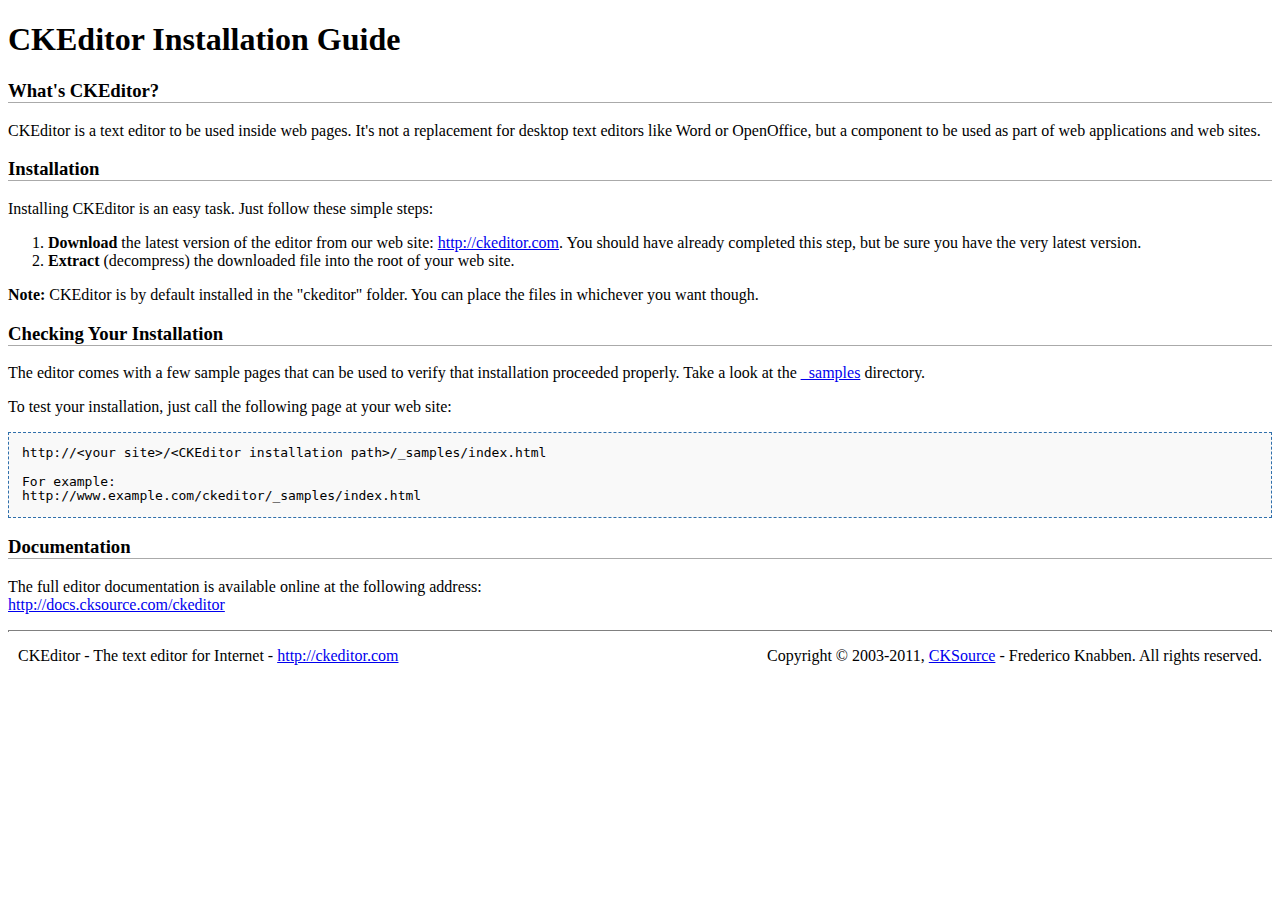
<file: public/js/ckeditor/INSTALL.html>
<!DOCTYPE html PUBLIC "-//W3C//DTD XHTML 1.0 Transitional//EN" "http://www.w3.org/TR/xhtml1/DTD/xhtml1-transitional.dtd">
<!--
Copyright (c) 2003-2011, CKSource - Frederico Knabben. All rights reserved.
For licensing, see LICENSE.html or http://ckeditor.com/license
-->
<html xmlns="http://www.w3.org/1999/xhtml">
<head>
	<title>Installation Guide - CKEditor</title>
	<meta http-equiv="content-type" content="text/html; charset=utf-8" />
	<style type="text/css">
		h3
		{
			border-bottom: 1px solid #AAAAAA;
		}
		pre
		{
			background-color: #F9F9F9;
			border: 1px dashed #2F6FAB;
			padding: 1em;
			line-height: 1.1em;
		}
		#footer hr
		{
			margin: 10px 0 15px 0;
			height: 1px;
			border: solid 1px gray;
			border-bottom: none;
		}
		#footer p
		{
			margin: 0 10px 10px 10px;
			float: left;
		}
		#footer #copy
		{
			float: right;
		}
	</style>
</head>
<body>
	<h1>
		CKEditor Installation Guide</h1>
	<h3>
		What&#39;s CKEditor?</h3>
	<p>
		CKEditor is a text editor to be used inside web pages. It&#39;s not a replacement
		for desktop text editors like Word or OpenOffice, but a component to be used as
		part of web applications and web sites.</p>
	<h3>
		Installation</h3>
	<p>
		Installing CKEditor is an easy task. Just follow these simple steps:</p>
	<ol>
		<li><strong>Download</strong> the latest version of the editor from our web site: <a
			href="http://ckeditor.com">http://ckeditor.com</a>. You should have already completed
			this step, but be sure you have the very latest version.</li>
		<li><strong>Extract</strong> (decompress) the downloaded file into the root of your
			web site.</li>
	</ol>
	<p>
		<strong>Note:</strong> CKEditor is by default installed in the &quot;ckeditor&quot;
		folder. You can place the files in whichever you want though.</p>
	<h3>
		Checking Your Installation
	</h3>
	<p>
		The editor comes with a few sample pages that can be used to verify that installation
		proceeded properly. Take a look at the <a href="_samples">_samples</a> directory.</p>
	<p>
		To test your installation, just call the following page at your web site:</p>
	<pre>
http://&lt;your site&gt;/&lt;CKEditor installation path&gt;/_samples/index.html

For example:
http://www.example.com/ckeditor/_samples/index.html</pre>
	<h3>
		Documentation</h3>
	<p>
		The full editor documentation is available online at the following address:<br />
		<a href="http://docs.cksource.com/ckeditor">http://docs.cksource.com/ckeditor</a></p>
	<div id="footer">
		<hr />
		<p>
			CKEditor - The text editor for Internet - <a href="http://ckeditor.com/">http://ckeditor.com</a>
		</p>
		<p id="copy">
			Copyright &copy; 2003-2011, <a href="http://cksource.com/">CKSource</a> - Frederico
			Knabben. All rights reserved.
		</p>
	</div>
</body>
</html>
</file>
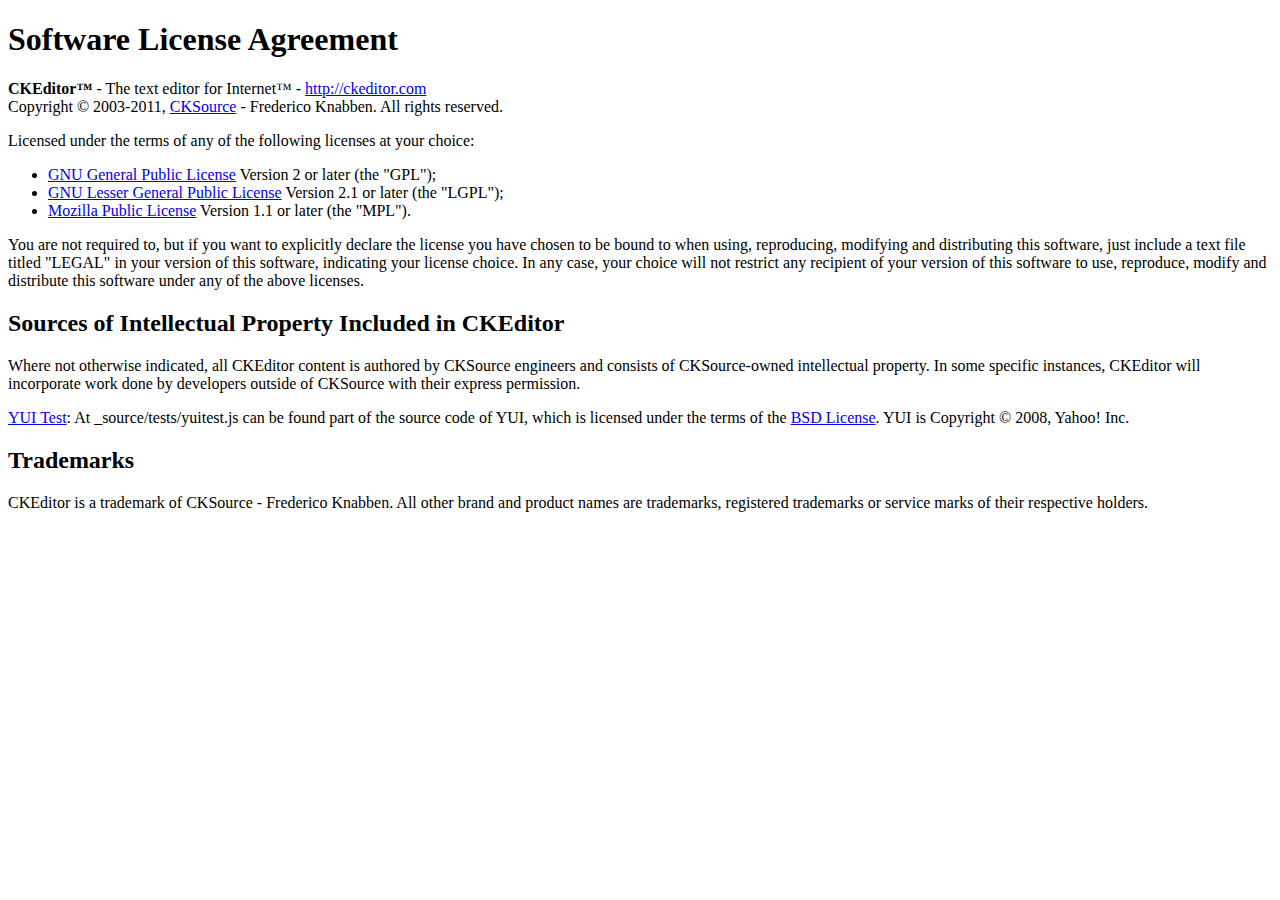
<file: public/js/ckeditor/LICENSE.html>
<!DOCTYPE html PUBLIC "-//W3C//DTD XHTML 1.0 Transitional//EN"
	"http://www.w3.org/TR/xhtml1/DTD/xhtml1-transitional.dtd">
<!--
== BEGIN TEXT ONLY VERSION ==

Software License Agreement
==========================

CKEditor - The text editor for Internet - http://ckeditor.com
Copyright (c) 2003-2011, CKSource - Frederico Knabben. All rights reserved.

Licensed under the terms of any of the following licenses at your
choice:

 - GNU General Public License Version 2 or later (the "GPL")
   http://www.gnu.org/licenses/gpl.html
   (See Appendix A)

 - GNU Lesser General Public License Version 2.1 or later (the "LGPL")
   http://www.gnu.org/licenses/lgpl.html
   (See Appendix B)

 - Mozilla Public License Version 1.1 or later (the "MPL")
   http://www.mozilla.org/MPL/MPL-1.1.html
   (See Appendix C)

You are not required to, but if you want to explicitly declare the
license you have chosen to be bound to when using, reproducing,
modifying and distributing this software, just include a text file
titled "legal.txt" in your version of this software, indicating your
license choice.

Sources of Intellectual Property Included in CKEditor
=====================================================

Where not otherwise indicated, all CKEditor content is authored by
CKSource engineers and consists of CKSource-owned intellectual
property. In some specific instances, CKEditor will incorporate work
done by developers outside of CKSource with their express permission.

Trademarks
==========

CKEditor is a trademark of CKSource - Frederico Knabben. All other brand
and product names are trademarks, registered trademarks or service
marks of their respective holders.

Appendix A: The GPL License
===========================

		    GNU GENERAL PUBLIC LICENSE
		       Version 2, June 1991

 Copyright (C) 1989, 1991 Free Software Foundation, Inc.,
 51 Franklin Street, Fifth Floor, Boston, MA 02110-1301 USA
 Everyone is permitted to copy and distribute verbatim copies
 of this license document, but changing it is not allowed.

			    Preamble

  The licenses for most software are designed to take away your
freedom to share and change it.  By contrast, the GNU General Public
License is intended to guarantee your freedom to share and change free
software-to make sure the software is free for all its users.  This
General Public License applies to most of the Free Software
Foundation's software and to any other program whose authors commit to
using it.  (Some other Free Software Foundation software is covered by
the GNU Lesser General Public License instead.)  You can apply it to
your programs, too.

  When we speak of free software, we are referring to freedom, not
price.  Our General Public Licenses are designed to make sure that you
have the freedom to distribute copies of free software (and charge for
this service if you wish), that you receive source code or can get it
if you want it, that you can change the software or use pieces of it
in new free programs; and that you know you can do these things.

  To protect your rights, we need to make restrictions that forbid
anyone to deny you these rights or to ask you to surrender the rights.
These restrictions translate to certain responsibilities for you if you
distribute copies of the software, or if you modify it.

  For example, if you distribute copies of such a program, whether
gratis or for a fee, you must give the recipients all the rights that
you have.  You must make sure that they, too, receive or can get the
source code.  And you must show them these terms so they know their
rights.

  We protect your rights with two steps: (1) copyright the software, and
(2) offer you this license which gives you legal permission to copy,
distribute and/or modify the software.

  Also, for each author's protection and ours, we want to make certain
that everyone understands that there is no warranty for this free
software.  If the software is modified by someone else and passed on, we
want its recipients to know that what they have is not the original, so
that any problems introduced by others will not reflect on the original
authors' reputations.

  Finally, any free program is threatened constantly by software
patents.  We wish to avoid the danger that redistributors of a free
program will individually obtain patent licenses, in effect making the
program proprietary.  To prevent this, we have made it clear that any
patent must be licensed for everyone's free use or not licensed at all.

  The precise terms and conditions for copying, distribution and
modification follow.

		    GNU GENERAL PUBLIC LICENSE
   TERMS AND CONDITIONS FOR COPYING, DISTRIBUTION AND MODIFICATION

  0. This License applies to any program or other work which contains
a notice placed by the copyright holder saying it may be distributed
under the terms of this General Public License.  The "Program", below,
refers to any such program or work, and a "work based on the Program"
means either the Program or any derivative work under copyright law:
that is to say, a work containing the Program or a portion of it,
either verbatim or with modifications and/or translated into another
language.  (Hereinafter, translation is included without limitation in
the term "modification".)  Each licensee is addressed as "you".

Activities other than copying, distribution and modification are not
covered by this License; they are outside its scope.  The act of
running the Program is not restricted, and the output from the Program
is covered only if its contents constitute a work based on the
Program (independent of having been made by running the Program).
Whether that is true depends on what the Program does.

  1. You may copy and distribute verbatim copies of the Program's
source code as you receive it, in any medium, provided that you
conspicuously and appropriately publish on each copy an appropriate
copyright notice and disclaimer of warranty; keep intact all the
notices that refer to this License and to the absence of any warranty;
and give any other recipients of the Program a copy of this License
along with the Program.

You may charge a fee for the physical act of transferring a copy, and
you may at your option offer warranty protection in exchange for a fee.

  2. You may modify your copy or copies of the Program or any portion
of it, thus forming a work based on the Program, and copy and
distribute such modifications or work under the terms of Section 1
above, provided that you also meet all of these conditions:

    a) You must cause the modified files to carry prominent notices
    stating that you changed the files and the date of any change.

    b) You must cause any work that you distribute or publish, that in
    whole or in part contains or is derived from the Program or any
    part thereof, to be licensed as a whole at no charge to all third
    parties under the terms of this License.

    c) If the modified program normally reads commands interactively
    when run, you must cause it, when started running for such
    interactive use in the most ordinary way, to print or display an
    announcement including an appropriate copyright notice and a
    notice that there is no warranty (or else, saying that you provide
    a warranty) and that users may redistribute the program under
    these conditions, and telling the user how to view a copy of this
    License.  (Exception: if the Program itself is interactive but
    does not normally print such an announcement, your work based on
    the Program is not required to print an announcement.)

These requirements apply to the modified work as a whole.  If
identifiable sections of that work are not derived from the Program,
and can be reasonably considered independent and separate works in
themselves, then this License, and its terms, do not apply to those
sections when you distribute them as separate works.  But when you
distribute the same sections as part of a whole which is a work based
on the Program, the distribution of the whole must be on the terms of
this License, whose permissions for other licensees extend to the
entire whole, and thus to each and every part regardless of who wrote it.

Thus, it is not the intent of this section to claim rights or contest
your rights to work written entirely by you; rather, the intent is to
exercise the right to control the distribution of derivative or
collective works based on the Program.

In addition, mere aggregation of another work not based on the Program
with the Program (or with a work based on the Program) on a volume of
a storage or distribution medium does not bring the other work under
the scope of this License.

  3. You may copy and distribute the Program (or a work based on it,
under Section 2) in object code or executable form under the terms of
Sections 1 and 2 above provided that you also do one of the following:

    a) Accompany it with the complete corresponding machine-readable
    source code, which must be distributed under the terms of Sections
    1 and 2 above on a medium customarily used for software interchange; or,

    b) Accompany it with a written offer, valid for at least three
    years, to give any third party, for a charge no more than your
    cost of physically performing source distribution, a complete
    machine-readable copy of the corresponding source code, to be
    distributed under the terms of Sections 1 and 2 above on a medium
    customarily used for software interchange; or,

    c) Accompany it with the information you received as to the offer
    to distribute corresponding source code.  (This alternative is
    allowed only for noncommercial distribution and only if you
    received the program in object code or executable form with such
    an offer, in accord with Subsection b above.)

The source code for a work means the preferred form of the work for
making modifications to it.  For an executable work, complete source
code means all the source code for all modules it contains, plus any
associated interface definition files, plus the scripts used to
control compilation and installation of the executable.  However, as a
special exception, the source code distributed need not include
anything that is normally distributed (in either source or binary
form) with the major components (compiler, kernel, and so on) of the
operating system on which the executable runs, unless that component
itself accompanies the executable.

If distribution of executable or object code is made by offering
access to copy from a designated place, then offering equivalent
access to copy the source code from the same place counts as
distribution of the source code, even though third parties are not
compelled to copy the source along with the object code.

  4. You may not copy, modify, sublicense, or distribute the Program
except as expressly provided under this License.  Any attempt
otherwise to copy, modify, sublicense or distribute the Program is
void, and will automatically terminate your rights under this License.
However, parties who have received copies, or rights, from you under
this License will not have their licenses terminated so long as such
parties remain in full compliance.

  5. You are not required to accept this License, since you have not
signed it.  However, nothing else grants you permission to modify or
distribute the Program or its derivative works.  These actions are
prohibited by law if you do not accept this License.  Therefore, by
modifying or distributing the Program (or any work based on the
Program), you indicate your acceptance of this License to do so, and
all its terms and conditions for copying, distributing or modifying
the Program or works based on it.

  6. Each time you redistribute the Program (or any work based on the
Program), the recipient automatically receives a license from the
original licensor to copy, distribute or modify the Program subject to
these terms and conditions.  You may not impose any further
restrictions on the recipients' exercise of the rights granted herein.
You are not responsible for enforcing compliance by third parties to
this License.

  7. If, as a consequence of a court judgment or allegation of patent
infringement or for any other reason (not limited to patent issues),
conditions are imposed on you (whether by court order, agreement or
otherwise) that contradict the conditions of this License, they do not
excuse you from the conditions of this License.  If you cannot
distribute so as to satisfy simultaneously your obligations under this
License and any other pertinent obligations, then as a consequence you
may not distribute the Program at all.  For example, if a patent
license would not permit royalty-free redistribution of the Program by
all those who receive copies directly or indirectly through you, then
the only way you could satisfy both it and this License would be to
refrain entirely from distribution of the Program.

If any portion of this section is held invalid or unenforceable under
any particular circumstance, the balance of the section is intended to
apply and the section as a whole is intended to apply in other
circumstances.

It is not the purpose of this section to induce you to infringe any
patents or other property right claims or to contest validity of any
such claims; this section has the sole purpose of protecting the
integrity of the free software distribution system, which is
implemented by public license practices.  Many people have made
generous contributions to the wide range of software distributed
through that system in reliance on consistent application of that
system; it is up to the author/donor to decide if he or she is willing
to distribute software through any other system and a licensee cannot
impose that choice.

This section is intended to make thoroughly clear what is believed to
be a consequence of the rest of this License.

  8. If the distribution and/or use of the Program is restricted in
certain countries either by patents or by copyrighted interfaces, the
original copyright holder who places the Program under this License
may add an explicit geographical distribution limitation excluding
those countries, so that distribution is permitted only in or among
countries not thus excluded.  In such case, this License incorporates
the limitation as if written in the body of this License.

  9. The Free Software Foundation may publish revised and/or new versions
of the General Public License from time to time.  Such new versions will
be similar in spirit to the present version, but may differ in detail to
address new problems or concerns.

Each version is given a distinguishing version number.  If the Program
specifies a version number of this License which applies to it and "any
later version", you have the option of following the terms and conditions
either of that version or of any later version published by the Free
Software Foundation.  If the Program does not specify a version number of
this License, you may choose any version ever published by the Free Software
Foundation.

  10. If you wish to incorporate parts of the Program into other free
programs whose distribution conditions are different, write to the author
to ask for permission.  For software which is copyrighted by the Free
Software Foundation, write to the Free Software Foundation; we sometimes
make exceptions for this.  Our decision will be guided by the two goals
of preserving the free status of all derivatives of our free software and
of promoting the sharing and reuse of software generally.

			    NO WARRANTY

  11. BECAUSE THE PROGRAM IS LICENSED FREE OF CHARGE, THERE IS NO WARRANTY
FOR THE PROGRAM, TO THE EXTENT PERMITTED BY APPLICABLE LAW.  EXCEPT WHEN
OTHERWISE STATED IN WRITING THE COPYRIGHT HOLDERS AND/OR OTHER PARTIES
PROVIDE THE PROGRAM "AS IS" WITHOUT WARRANTY OF ANY KIND, EITHER EXPRESSED
OR IMPLIED, INCLUDING, BUT NOT LIMITED TO, THE IMPLIED WARRANTIES OF
MERCHANTABILITY AND FITNESS FOR A PARTICULAR PURPOSE.  THE ENTIRE RISK AS
TO THE QUALITY AND PERFORMANCE OF THE PROGRAM IS WITH YOU.  SHOULD THE
PROGRAM PROVE DEFECTIVE, YOU ASSUME THE COST OF ALL NECESSARY SERVICING,
REPAIR OR CORRECTION.

  12. IN NO EVENT UNLESS REQUIRED BY APPLICABLE LAW OR AGREED TO IN WRITING
WILL ANY COPYRIGHT HOLDER, OR ANY OTHER PARTY WHO MAY MODIFY AND/OR
REDISTRIBUTE THE PROGRAM AS PERMITTED ABOVE, BE LIABLE TO YOU FOR DAMAGES,
INCLUDING ANY GENERAL, SPECIAL, INCIDENTAL OR CONSEQUENTIAL DAMAGES ARISING
OUT OF THE USE OR INABILITY TO USE THE PROGRAM (INCLUDING BUT NOT LIMITED
TO LOSS OF DATA OR DATA BEING RENDERED INACCURATE OR LOSSES SUSTAINED BY
YOU OR THIRD PARTIES OR A FAILURE OF THE PROGRAM TO OPERATE WITH ANY OTHER
PROGRAMS), EVEN IF SUCH HOLDER OR OTHER PARTY HAS BEEN ADVISED OF THE
POSSIBILITY OF SUCH DAMAGES.

		     END OF TERMS AND CONDITIONS


Appendix B: The LGPL License
============================

		  GNU LESSER GENERAL PUBLIC LICENSE
		       Version 2.1, February 1999

 Copyright (C) 1991, 1999 Free Software Foundation, Inc.
     59 Temple Place, Suite 330, Boston, MA  02111-1307  USA
 Everyone is permitted to copy and distribute verbatim copies
 of this license document, but changing it is not allowed.

[This is the first released version of the Lesser GPL.  It also counts
 as the successor of the GNU Library Public License, version 2, hence
 the version number 2.1.]

			    Preamble

  The licenses for most software are designed to take away your
freedom to share and change it.  By contrast, the GNU General Public
Licenses are intended to guarantee your freedom to share and change
free software-to make sure the software is free for all its users.

  This license, the Lesser General Public License, applies to some
specially designated software packages-typically libraries-of the
Free Software Foundation and other authors who decide to use it.  You
can use it too, but we suggest you first think carefully about whether
this license or the ordinary General Public License is the better
strategy to use in any particular case, based on the explanations below.

  When we speak of free software, we are referring to freedom of use,
not price.  Our General Public Licenses are designed to make sure that
you have the freedom to distribute copies of free software (and charge
for this service if you wish); that you receive source code or can get
it if you want it; that you can change the software and use pieces of
it in new free programs; and that you are informed that you can do
these things.

  To protect your rights, we need to make restrictions that forbid
distributors to deny you these rights or to ask you to surrender these
rights.  These restrictions translate to certain responsibilities for
you if you distribute copies of the library or if you modify it.

  For example, if you distribute copies of the library, whether gratis
or for a fee, you must give the recipients all the rights that we gave
you.  You must make sure that they, too, receive or can get the source
code.  If you link other code with the library, you must provide
complete object files to the recipients, so that they can relink them
with the library after making changes to the library and recompiling
it.  And you must show them these terms so they know their rights.

  We protect your rights with a two-step method: (1) we copyright the
library, and (2) we offer you this license, which gives you legal
permission to copy, distribute and/or modify the library.

  To protect each distributor, we want to make it very clear that
there is no warranty for the free library.  Also, if the library is
modified by someone else and passed on, the recipients should know
that what they have is not the original version, so that the original
author's reputation will not be affected by problems that might be
introduced by others.

  Finally, software patents pose a constant threat to the existence of
any free program.  We wish to make sure that a company cannot
effectively restrict the users of a free program by obtaining a
restrictive license from a patent holder.  Therefore, we insist that
any patent license obtained for a version of the library must be
consistent with the full freedom of use specified in this license.

  Most GNU software, including some libraries, is covered by the
ordinary GNU General Public License.  This license, the GNU Lesser
General Public License, applies to certain designated libraries, and
is quite different from the ordinary General Public License.  We use
this license for certain libraries in order to permit linking those
libraries into non-free programs.

  When a program is linked with a library, whether statically or using
a shared library, the combination of the two is legally speaking a
combined work, a derivative of the original library.  The ordinary
General Public License therefore permits such linking only if the
entire combination fits its criteria of freedom.  The Lesser General
Public License permits more lax criteria for linking other code with
the library.

  We call this license the "Lesser" General Public License because it
does Less to protect the user's freedom than the ordinary General
Public License.  It also provides other free software developers Less
of an advantage over competing non-free programs.  These disadvantages
are the reason we use the ordinary General Public License for many
libraries.  However, the Lesser license provides advantages in certain
special circumstances.

  For example, on rare occasions, there may be a special need to
encourage the widest possible use of a certain library, so that it becomes
a de-facto standard.  To achieve this, non-free programs must be
allowed to use the library.  A more frequent case is that a free
library does the same job as widely used non-free libraries.  In this
case, there is little to gain by limiting the free library to free
software only, so we use the Lesser General Public License.

  In other cases, permission to use a particular library in non-free
programs enables a greater number of people to use a large body of
free software.  For example, permission to use the GNU C Library in
non-free programs enables many more people to use the whole GNU
operating system, as well as its variant, the GNU/Linux operating
system.

  Although the Lesser General Public License is Less protective of the
users' freedom, it does ensure that the user of a program that is
linked with the Library has the freedom and the wherewithal to run
that program using a modified version of the Library.

  The precise terms and conditions for copying, distribution and
modification follow.  Pay close attention to the difference between a
"work based on the library" and a "work that uses the library".  The
former contains code derived from the library, whereas the latter must
be combined with the library in order to run.

		  GNU LESSER GENERAL PUBLIC LICENSE
   TERMS AND CONDITIONS FOR COPYING, DISTRIBUTION AND MODIFICATION

  0. This License Agreement applies to any software library or other
program which contains a notice placed by the copyright holder or
other authorized party saying it may be distributed under the terms of
this Lesser General Public License (also called "this License").
Each licensee is addressed as "you".

  A "library" means a collection of software functions and/or data
prepared so as to be conveniently linked with application programs
(which use some of those functions and data) to form executables.

  The "Library", below, refers to any such software library or work
which has been distributed under these terms.  A "work based on the
Library" means either the Library or any derivative work under
copyright law: that is to say, a work containing the Library or a
portion of it, either verbatim or with modifications and/or translated
straightforwardly into another language.  (Hereinafter, translation is
included without limitation in the term "modification".)

  "Source code" for a work means the preferred form of the work for
making modifications to it.  For a library, complete source code means
all the source code for all modules it contains, plus any associated
interface definition files, plus the scripts used to control compilation
and installation of the library.

  Activities other than copying, distribution and modification are not
covered by this License; they are outside its scope.  The act of
running a program using the Library is not restricted, and output from
such a program is covered only if its contents constitute a work based
on the Library (independent of the use of the Library in a tool for
writing it).  Whether that is true depends on what the Library does
and what the program that uses the Library does.

  1. You may copy and distribute verbatim copies of the Library's
complete source code as you receive it, in any medium, provided that
you conspicuously and appropriately publish on each copy an
appropriate copyright notice and disclaimer of warranty; keep intact
all the notices that refer to this License and to the absence of any
warranty; and distribute a copy of this License along with the
Library.

  You may charge a fee for the physical act of transferring a copy,
and you may at your option offer warranty protection in exchange for a
fee.

  2. You may modify your copy or copies of the Library or any portion
of it, thus forming a work based on the Library, and copy and
distribute such modifications or work under the terms of Section 1
above, provided that you also meet all of these conditions:

    a) The modified work must itself be a software library.

    b) You must cause the files modified to carry prominent notices
    stating that you changed the files and the date of any change.

    c) You must cause the whole of the work to be licensed at no
    charge to all third parties under the terms of this License.

    d) If a facility in the modified Library refers to a function or a
    table of data to be supplied by an application program that uses
    the facility, other than as an argument passed when the facility
    is invoked, then you must make a good faith effort to ensure that,
    in the event an application does not supply such function or
    table, the facility still operates, and performs whatever part of
    its purpose remains meaningful.

    (For example, a function in a library to compute square roots has
    a purpose that is entirely well-defined independent of the
    application.  Therefore, Subsection 2d requires that any
    application-supplied function or table used by this function must
    be optional: if the application does not supply it, the square
    root function must still compute square roots.)

These requirements apply to the modified work as a whole.  If
identifiable sections of that work are not derived from the Library,
and can be reasonably considered independent and separate works in
themselves, then this License, and its terms, do not apply to those
sections when you distribute them as separate works.  But when you
distribute the same sections as part of a whole which is a work based
on the Library, the distribution of the whole must be on the terms of
this License, whose permissions for other licensees extend to the
entire whole, and thus to each and every part regardless of who wrote
it.

Thus, it is not the intent of this section to claim rights or contest
your rights to work written entirely by you; rather, the intent is to
exercise the right to control the distribution of derivative or
collective works based on the Library.

In addition, mere aggregation of another work not based on the Library
with the Library (or with a work based on the Library) on a volume of
a storage or distribution medium does not bring the other work under
the scope of this License.

  3. You may opt to apply the terms of the ordinary GNU General Public
License instead of this License to a given copy of the Library.  To do
this, you must alter all the notices that refer to this License, so
that they refer to the ordinary GNU General Public License, version 2,
instead of to this License.  (If a newer version than version 2 of the
ordinary GNU General Public License has appeared, then you can specify
that version instead if you wish.)  Do not make any other change in
these notices.

  Once this change is made in a given copy, it is irreversible for
that copy, so the ordinary GNU General Public License applies to all
subsequent copies and derivative works made from that copy.

  This option is useful when you wish to copy part of the code of
the Library into a program that is not a library.

  4. You may copy and distribute the Library (or a portion or
derivative of it, under Section 2) in object code or executable form
under the terms of Sections 1 and 2 above provided that you accompany
it with the complete corresponding machine-readable source code, which
must be distributed under the terms of Sections 1 and 2 above on a
medium customarily used for software interchange.

  If distribution of object code is made by offering access to copy
from a designated place, then offering equivalent access to copy the
source code from the same place satisfies the requirement to
distribute the source code, even though third parties are not
compelled to copy the source along with the object code.

  5. A program that contains no derivative of any portion of the
Library, but is designed to work with the Library by being compiled or
linked with it, is called a "work that uses the Library".  Such a
work, in isolation, is not a derivative work of the Library, and
therefore falls outside the scope of this License.

  However, linking a "work that uses the Library" with the Library
creates an executable that is a derivative of the Library (because it
contains portions of the Library), rather than a "work that uses the
library".  The executable is therefore covered by this License.
Section 6 states terms for distribution of such executables.

  When a "work that uses the Library" uses material from a header file
that is part of the Library, the object code for the work may be a
derivative work of the Library even though the source code is not.
Whether this is true is especially significant if the work can be
linked without the Library, or if the work is itself a library.  The
threshold for this to be true is not precisely defined by law.

  If such an object file uses only numerical parameters, data
structure layouts and accessors, and small macros and small inline
functions (ten lines or less in length), then the use of the object
file is unrestricted, regardless of whether it is legally a derivative
work.  (Executables containing this object code plus portions of the
Library will still fall under Section 6.)

  Otherwise, if the work is a derivative of the Library, you may
distribute the object code for the work under the terms of Section 6.
Any executables containing that work also fall under Section 6,
whether or not they are linked directly with the Library itself.

  6. As an exception to the Sections above, you may also combine or
link a "work that uses the Library" with the Library to produce a
work containing portions of the Library, and distribute that work
under terms of your choice, provided that the terms permit
modification of the work for the customer's own use and reverse
engineering for debugging such modifications.

  You must give prominent notice with each copy of the work that the
Library is used in it and that the Library and its use are covered by
this License.  You must supply a copy of this License.  If the work
during execution displays copyright notices, you must include the
copyright notice for the Library among them, as well as a reference
directing the user to the copy of this License.  Also, you must do one
of these things:

    a) Accompany the work with the complete corresponding
    machine-readable source code for the Library including whatever
    changes were used in the work (which must be distributed under
    Sections 1 and 2 above); and, if the work is an executable linked
    with the Library, with the complete machine-readable "work that
    uses the Library", as object code and/or source code, so that the
    user can modify the Library and then relink to produce a modified
    executable containing the modified Library.  (It is understood
    that the user who changes the contents of definitions files in the
    Library will not necessarily be able to recompile the application
    to use the modified definitions.)

    b) Use a suitable shared library mechanism for linking with the
    Library.  A suitable mechanism is one that (1) uses at run time a
    copy of the library already present on the user's computer system,
    rather than copying library functions into the executable, and (2)
    will operate properly with a modified version of the library, if
    the user installs one, as long as the modified version is
    interface-compatible with the version that the work was made with.

    c) Accompany the work with a written offer, valid for at
    least three years, to give the same user the materials
    specified in Subsection 6a, above, for a charge no more
    than the cost of performing this distribution.

    d) If distribution of the work is made by offering access to copy
    from a designated place, offer equivalent access to copy the above
    specified materials from the same place.

    e) Verify that the user has already received a copy of these
    materials or that you have already sent this user a copy.

  For an executable, the required form of the "work that uses the
Library" must include any data and utility programs needed for
reproducing the executable from it.  However, as a special exception,
the materials to be distributed need not include anything that is
normally distributed (in either source or binary form) with the major
components (compiler, kernel, and so on) of the operating system on
which the executable runs, unless that component itself accompanies
the executable.

  It may happen that this requirement contradicts the license
restrictions of other proprietary libraries that do not normally
accompany the operating system.  Such a contradiction means you cannot
use both them and the Library together in an executable that you
distribute.

  7. You may place library facilities that are a work based on the
Library side-by-side in a single library together with other library
facilities not covered by this License, and distribute such a combined
library, provided that the separate distribution of the work based on
the Library and of the other library facilities is otherwise
permitted, and provided that you do these two things:

    a) Accompany the combined library with a copy of the same work
    based on the Library, uncombined with any other library
    facilities.  This must be distributed under the terms of the
    Sections above.

    b) Give prominent notice with the combined library of the fact
    that part of it is a work based on the Library, and explaining
    where to find the accompanying uncombined form of the same work.

  8. You may not copy, modify, sublicense, link with, or distribute
the Library except as expressly provided under this License.  Any
attempt otherwise to copy, modify, sublicense, link with, or
distribute the Library is void, and will automatically terminate your
rights under this License.  However, parties who have received copies,
or rights, from you under this License will not have their licenses
terminated so long as such parties remain in full compliance.

  9. You are not required to accept this License, since you have not
signed it.  However, nothing else grants you permission to modify or
distribute the Library or its derivative works.  These actions are
prohibited by law if you do not accept this License.  Therefore, by
modifying or distributing the Library (or any work based on the
Library), you indicate your acceptance of this License to do so, and
all its terms and conditions for copying, distributing or modifying
the Library or works based on it.

  10. Each time you redistribute the Library (or any work based on the
Library), the recipient automatically receives a license from the
original licensor to copy, distribute, link with or modify the Library
subject to these terms and conditions.  You may not impose any further
restrictions on the recipients' exercise of the rights granted herein.
You are not responsible for enforcing compliance by third parties with
this License.

  11. If, as a consequence of a court judgment or allegation of patent
infringement or for any other reason (not limited to patent issues),
conditions are imposed on you (whether by court order, agreement or
otherwise) that contradict the conditions of this License, they do not
excuse you from the conditions of this License.  If you cannot
distribute so as to satisfy simultaneously your obligations under this
License and any other pertinent obligations, then as a consequence you
may not distribute the Library at all.  For example, if a patent
license would not permit royalty-free redistribution of the Library by
all those who receive copies directly or indirectly through you, then
the only way you could satisfy both it and this License would be to
refrain entirely from distribution of the Library.

If any portion of this section is held invalid or unenforceable under any
particular circumstance, the balance of the section is intended to apply,
and the section as a whole is intended to apply in other circumstances.

It is not the purpose of this section to induce you to infringe any
patents or other property right claims or to contest validity of any
such claims; this section has the sole purpose of protecting the
integrity of the free software distribution system which is
implemented by public license practices.  Many people have made
generous contributions to the wide range of software distributed
through that system in reliance on consistent application of that
system; it is up to the author/donor to decide if he or she is willing
to distribute software through any other system and a licensee cannot
impose that choice.

This section is intended to make thoroughly clear what is believed to
be a consequence of the rest of this License.

  12. If the distribution and/or use of the Library is restricted in
certain countries either by patents or by copyrighted interfaces, the
original copyright holder who places the Library under this License may add
an explicit geographical distribution limitation excluding those countries,
so that distribution is permitted only in or among countries not thus
excluded.  In such case, this License incorporates the limitation as if
written in the body of this License.

  13. The Free Software Foundation may publish revised and/or new
versions of the Lesser General Public License from time to time.
Such new versions will be similar in spirit to the present version,
but may differ in detail to address new problems or concerns.

Each version is given a distinguishing version number.  If the Library
specifies a version number of this License which applies to it and
"any later version", you have the option of following the terms and
conditions either of that version or of any later version published by
the Free Software Foundation.  If the Library does not specify a
license version number, you may choose any version ever published by
the Free Software Foundation.

  14. If you wish to incorporate parts of the Library into other free
programs whose distribution conditions are incompatible with these,
write to the author to ask for permission.  For software which is
copyrighted by the Free Software Foundation, write to the Free
Software Foundation; we sometimes make exceptions for this.  Our
decision will be guided by the two goals of preserving the free status
of all derivatives of our free software and of promoting the sharing
and reuse of software generally.

			    NO WARRANTY

  15. BECAUSE THE LIBRARY IS LICENSED FREE OF CHARGE, THERE IS NO
WARRANTY FOR THE LIBRARY, TO THE EXTENT PERMITTED BY APPLICABLE LAW.
EXCEPT WHEN OTHERWISE STATED IN WRITING THE COPYRIGHT HOLDERS AND/OR
OTHER PARTIES PROVIDE THE LIBRARY "AS IS" WITHOUT WARRANTY OF ANY
KIND, EITHER EXPRESSED OR IMPLIED, INCLUDING, BUT NOT LIMITED TO, THE
IMPLIED WARRANTIES OF MERCHANTABILITY AND FITNESS FOR A PARTICULAR
PURPOSE.  THE ENTIRE RISK AS TO THE QUALITY AND PERFORMANCE OF THE
LIBRARY IS WITH YOU.  SHOULD THE LIBRARY PROVE DEFECTIVE, YOU ASSUME
THE COST OF ALL NECESSARY SERVICING, REPAIR OR CORRECTION.

  16. IN NO EVENT UNLESS REQUIRED BY APPLICABLE LAW OR AGREED TO IN
WRITING WILL ANY COPYRIGHT HOLDER, OR ANY OTHER PARTY WHO MAY MODIFY
AND/OR REDISTRIBUTE THE LIBRARY AS PERMITTED ABOVE, BE LIABLE TO YOU
FOR DAMAGES, INCLUDING ANY GENERAL, SPECIAL, INCIDENTAL OR
CONSEQUENTIAL DAMAGES ARISING OUT OF THE USE OR INABILITY TO USE THE
LIBRARY (INCLUDING BUT NOT LIMITED TO LOSS OF DATA OR DATA BEING
RENDERED INACCURATE OR LOSSES SUSTAINED BY YOU OR THIRD PARTIES OR A
FAILURE OF THE LIBRARY TO OPERATE WITH ANY OTHER SOFTWARE), EVEN IF
SUCH HOLDER OR OTHER PARTY HAS BEEN ADVISED OF THE POSSIBILITY OF SUCH
DAMAGES.

		     END OF TERMS AND CONDITIONS


Appendix C: The MPL License
===========================

                          MOZILLA PUBLIC LICENSE
                                Version 1.1

                              ===============

1. Definitions.

     1.0.1. "Commercial Use" means distribution or otherwise making the
     Covered Code available to a third party.

     1.1. "Contributor" means each entity that creates or contributes to
     the creation of Modifications.

     1.2. "Contributor Version" means the combination of the Original
     Code, prior Modifications used by a Contributor, and the Modifications
     made by that particular Contributor.

     1.3. "Covered Code" means the Original Code or Modifications or the
     combination of the Original Code and Modifications, in each case
     including portions thereof.

     1.4. "Electronic Distribution Mechanism" means a mechanism generally
     accepted in the software development community for the electronic
     transfer of data.

     1.5. "Executable" means Covered Code in any form other than Source
     Code.

     1.6. "Initial Developer" means the individual or entity identified
     as the Initial Developer in the Source Code notice required by Exhibit
     A.

     1.7. "Larger Work" means a work which combines Covered Code or
     portions thereof with code not governed by the terms of this License.

     1.8. "License" means this document.

     1.8.1. "Licensable" means having the right to grant, to the maximum
     extent possible, whether at the time of the initial grant or
     subsequently acquired, any and all of the rights conveyed herein.

     1.9. "Modifications" means any addition to or deletion from the
     substance or structure of either the Original Code or any previous
     Modifications. When Covered Code is released as a series of files, a
     Modification is:
          A. Any addition to or deletion from the contents of a file
          containing Original Code or previous Modifications.

          B. Any new file that contains any part of the Original Code or
          previous Modifications.

     1.10. "Original Code" means Source Code of computer software code
     which is described in the Source Code notice required by Exhibit A as
     Original Code, and which, at the time of its release under this
     License is not already Covered Code governed by this License.

     1.10.1. "Patent Claims" means any patent claim(s), now owned or
     hereafter acquired, including without limitation,  method, process,
     and apparatus claims, in any patent Licensable by grantor.

     1.11. "Source Code" means the preferred form of the Covered Code for
     making modifications to it, including all modules it contains, plus
     any associated interface definition files, scripts used to control
     compilation and installation of an Executable, or source code
     differential comparisons against either the Original Code or another
     well known, available Covered Code of the Contributor's choice. The
     Source Code can be in a compressed or archival form, provided the
     appropriate decompression or de-archiving software is widely available
     for no charge.

     1.12. "You" (or "Your")  means an individual or a legal entity
     exercising rights under, and complying with all of the terms of, this
     License or a future version of this License issued under Section 6.1.
     For legal entities, "You" includes any entity which controls, is
     controlled by, or is under common control with You. For purposes of
     this definition, "control" means (a) the power, direct or indirect,
     to cause the direction or management of such entity, whether by
     contract or otherwise, or (b) ownership of more than fifty percent
     (50%) of the outstanding shares or beneficial ownership of such
     entity.

2. Source Code License.

     2.1. The Initial Developer Grant.
     The Initial Developer hereby grants You a world-wide, royalty-free,
     non-exclusive license, subject to third party intellectual property
     claims:
          (a)  under intellectual property rights (other than patent or
          trademark) Licensable by Initial Developer to use, reproduce,
          modify, display, perform, sublicense and distribute the Original
          Code (or portions thereof) with or without Modifications, and/or
          as part of a Larger Work; and

          (b) under Patents Claims infringed by the making, using or
          selling of Original Code, to make, have made, use, practice,
          sell, and offer for sale, and/or otherwise dispose of the
          Original Code (or portions thereof).

          (c) the licenses granted in this Section 2.1(a) and (b) are
          effective on the date Initial Developer first distributes
          Original Code under the terms of this License.

          (d) Notwithstanding Section 2.1(b) above, no patent license is
          granted: 1) for code that You delete from the Original Code; 2)
          separate from the Original Code;  or 3) for infringements caused
          by: i) the modification of the Original Code or ii) the
          combination of the Original Code with other software or devices.

     2.2. Contributor Grant.
     Subject to third party intellectual property claims, each Contributor
     hereby grants You a world-wide, royalty-free, non-exclusive license

          (a)  under intellectual property rights (other than patent or
          trademark) Licensable by Contributor, to use, reproduce, modify,
          display, perform, sublicense and distribute the Modifications
          created by such Contributor (or portions thereof) either on an
          unmodified basis, with other Modifications, as Covered Code
          and/or as part of a Larger Work; and

          (b) under Patent Claims infringed by the making, using, or
          selling of  Modifications made by that Contributor either alone
          and/or in combination with its Contributor Version (or portions
          of such combination), to make, use, sell, offer for sale, have
          made, and/or otherwise dispose of: 1) Modifications made by that
          Contributor (or portions thereof); and 2) the combination of
          Modifications made by that Contributor with its Contributor
          Version (or portions of such combination).

          (c) the licenses granted in Sections 2.2(a) and 2.2(b) are
          effective on the date Contributor first makes Commercial Use of
          the Covered Code.

          (d)    Notwithstanding Section 2.2(b) above, no patent license is
          granted: 1) for any code that Contributor has deleted from the
          Contributor Version; 2)  separate from the Contributor Version;
          3)  for infringements caused by: i) third party modifications of
          Contributor Version or ii)  the combination of Modifications made
          by that Contributor with other software  (except as part of the
          Contributor Version) or other devices; or 4) under Patent Claims
          infringed by Covered Code in the absence of Modifications made by
          that Contributor.

3. Distribution Obligations.

     3.1. Application of License.
     The Modifications which You create or to which You contribute are
     governed by the terms of this License, including without limitation
     Section 2.2. The Source Code version of Covered Code may be
     distributed only under the terms of this License or a future version
     of this License released under Section 6.1, and You must include a
     copy of this License with every copy of the Source Code You
     distribute. You may not offer or impose any terms on any Source Code
     version that alters or restricts the applicable version of this
     License or the recipients' rights hereunder. However, You may include
     an additional document offering the additional rights described in
     Section 3.5.

     3.2. Availability of Source Code.
     Any Modification which You create or to which You contribute must be
     made available in Source Code form under the terms of this License
     either on the same media as an Executable version or via an accepted
     Electronic Distribution Mechanism to anyone to whom you made an
     Executable version available; and if made available via Electronic
     Distribution Mechanism, must remain available for at least twelve (12)
     months after the date it initially became available, or at least six
     (6) months after a subsequent version of that particular Modification
     has been made available to such recipients. You are responsible for
     ensuring that the Source Code version remains available even if the
     Electronic Distribution Mechanism is maintained by a third party.

     3.3. Description of Modifications.
     You must cause all Covered Code to which You contribute to contain a
     file documenting the changes You made to create that Covered Code and
     the date of any change. You must include a prominent statement that
     the Modification is derived, directly or indirectly, from Original
     Code provided by the Initial Developer and including the name of the
     Initial Developer in (a) the Source Code, and (b) in any notice in an
     Executable version or related documentation in which You describe the
     origin or ownership of the Covered Code.

     3.4. Intellectual Property Matters
          (a) Third Party Claims.
          If Contributor has knowledge that a license under a third party's
          intellectual property rights is required to exercise the rights
          granted by such Contributor under Sections 2.1 or 2.2,
          Contributor must include a text file with the Source Code
          distribution titled "LEGAL" which describes the claim and the
          party making the claim in sufficient detail that a recipient will
          know whom to contact. If Contributor obtains such knowledge after
          the Modification is made available as described in Section 3.2,
          Contributor shall promptly modify the LEGAL file in all copies
          Contributor makes available thereafter and shall take other steps
          (such as notifying appropriate mailing lists or newsgroups)
          reasonably calculated to inform those who received the Covered
          Code that new knowledge has been obtained.

          (b) Contributor APIs.
          If Contributor's Modifications include an application programming
          interface and Contributor has knowledge of patent licenses which
          are reasonably necessary to implement that API, Contributor must
          also include this information in the LEGAL file.

               (c)    Representations.
          Contributor represents that, except as disclosed pursuant to
          Section 3.4(a) above, Contributor believes that Contributor's
          Modifications are Contributor's original creation(s) and/or
          Contributor has sufficient rights to grant the rights conveyed by
          this License.

     3.5. Required Notices.
     You must duplicate the notice in Exhibit A in each file of the Source
     Code.  If it is not possible to put such notice in a particular Source
     Code file due to its structure, then You must include such notice in a
     location (such as a relevant directory) where a user would be likely
     to look for such a notice.  If You created one or more Modification(s)
     You may add your name as a Contributor to the notice described in
     Exhibit A.  You must also duplicate this License in any documentation
     for the Source Code where You describe recipients' rights or ownership
     rights relating to Covered Code.  You may choose to offer, and to
     charge a fee for, warranty, support, indemnity or liability
     obligations to one or more recipients of Covered Code. However, You
     may do so only on Your own behalf, and not on behalf of the Initial
     Developer or any Contributor. You must make it absolutely clear than
     any such warranty, support, indemnity or liability obligation is
     offered by You alone, and You hereby agree to indemnify the Initial
     Developer and every Contributor for any liability incurred by the
     Initial Developer or such Contributor as a result of warranty,
     support, indemnity or liability terms You offer.

     3.6. Distribution of Executable Versions.
     You may distribute Covered Code in Executable form only if the
     requirements of Section 3.1-3.5 have been met for that Covered Code,
     and if You include a notice stating that the Source Code version of
     the Covered Code is available under the terms of this License,
     including a description of how and where You have fulfilled the
     obligations of Section 3.2. The notice must be conspicuously included
     in any notice in an Executable version, related documentation or
     collateral in which You describe recipients' rights relating to the
     Covered Code. You may distribute the Executable version of Covered
     Code or ownership rights under a license of Your choice, which may
     contain terms different from this License, provided that You are in
     compliance with the terms of this License and that the license for the
     Executable version does not attempt to limit or alter the recipient's
     rights in the Source Code version from the rights set forth in this
     License. If You distribute the Executable version under a different
     license You must make it absolutely clear that any terms which differ
     from this License are offered by You alone, not by the Initial
     Developer or any Contributor. You hereby agree to indemnify the
     Initial Developer and every Contributor for any liability incurred by
     the Initial Developer or such Contributor as a result of any such
     terms You offer.

     3.7. Larger Works.
     You may create a Larger Work by combining Covered Code with other code
     not governed by the terms of this License and distribute the Larger
     Work as a single product. In such a case, You must make sure the
     requirements of this License are fulfilled for the Covered Code.

4. Inability to Comply Due to Statute or Regulation.

     If it is impossible for You to comply with any of the terms of this
     License with respect to some or all of the Covered Code due to
     statute, judicial order, or regulation then You must: (a) comply with
     the terms of this License to the maximum extent possible; and (b)
     describe the limitations and the code they affect. Such description
     must be included in the LEGAL file described in Section 3.4 and must
     be included with all distributions of the Source Code. Except to the
     extent prohibited by statute or regulation, such description must be
     sufficiently detailed for a recipient of ordinary skill to be able to
     understand it.

5. Application of this License.

     This License applies to code to which the Initial Developer has
     attached the notice in Exhibit A and to related Covered Code.

6. Versions of the License.

     6.1. New Versions.
     Netscape Communications Corporation ("Netscape") may publish revised
     and/or new versions of the License from time to time. Each version
     will be given a distinguishing version number.

     6.2. Effect of New Versions.
     Once Covered Code has been published under a particular version of the
     License, You may always continue to use it under the terms of that
     version. You may also choose to use such Covered Code under the terms
     of any subsequent version of the License published by Netscape. No one
     other than Netscape has the right to modify the terms applicable to
     Covered Code created under this License.

     6.3. Derivative Works.
     If You create or use a modified version of this License (which you may
     only do in order to apply it to code which is not already Covered Code
     governed by this License), You must (a) rename Your license so that
     the phrases "Mozilla", "MOZILLAPL", "MOZPL", "Netscape",
     "MPL", "NPL" or any confusingly similar phrase do not appear in your
     license (except to note that your license differs from this License)
     and (b) otherwise make it clear that Your version of the license
     contains terms which differ from the Mozilla Public License and
     Netscape Public License. (Filling in the name of the Initial
     Developer, Original Code or Contributor in the notice described in
     Exhibit A shall not of themselves be deemed to be modifications of
     this License.)

7. DISCLAIMER OF WARRANTY.

     COVERED CODE IS PROVIDED UNDER THIS LICENSE ON AN "AS IS" BASIS,
     WITHOUT WARRANTY OF ANY KIND, EITHER EXPRESSED OR IMPLIED, INCLUDING,
     WITHOUT LIMITATION, WARRANTIES THAT THE COVERED CODE IS FREE OF
     DEFECTS, MERCHANTABLE, FIT FOR A PARTICULAR PURPOSE OR NON-INFRINGING.
     THE ENTIRE RISK AS TO THE QUALITY AND PERFORMANCE OF THE COVERED CODE
     IS WITH YOU. SHOULD ANY COVERED CODE PROVE DEFECTIVE IN ANY RESPECT,
     YOU (NOT THE INITIAL DEVELOPER OR ANY OTHER CONTRIBUTOR) ASSUME THE
     COST OF ANY NECESSARY SERVICING, REPAIR OR CORRECTION. THIS DISCLAIMER
     OF WARRANTY CONSTITUTES AN ESSENTIAL PART OF THIS LICENSE. NO USE OF
     ANY COVERED CODE IS AUTHORIZED HEREUNDER EXCEPT UNDER THIS DISCLAIMER.

8. TERMINATION.

     8.1.  This License and the rights granted hereunder will terminate
     automatically if You fail to comply with terms herein and fail to cure
     such breach within 30 days of becoming aware of the breach. All
     sublicenses to the Covered Code which are properly granted shall
     survive any termination of this License. Provisions which, by their
     nature, must remain in effect beyond the termination of this License
     shall survive.

     8.2.  If You initiate litigation by asserting a patent infringement
     claim (excluding declatory judgment actions) against Initial Developer
     or a Contributor (the Initial Developer or Contributor against whom
     You file such action is referred to as "Participant")  alleging that:

     (a)  such Participant's Contributor Version directly or indirectly
     infringes any patent, then any and all rights granted by such
     Participant to You under Sections 2.1 and/or 2.2 of this License
     shall, upon 60 days notice from Participant terminate prospectively,
     unless if within 60 days after receipt of notice You either: (i)
     agree in writing to pay Participant a mutually agreeable reasonable
     royalty for Your past and future use of Modifications made by such
     Participant, or (ii) withdraw Your litigation claim with respect to
     the Contributor Version against such Participant.  If within 60 days
     of notice, a reasonable royalty and payment arrangement are not
     mutually agreed upon in writing by the parties or the litigation claim
     is not withdrawn, the rights granted by Participant to You under
     Sections 2.1 and/or 2.2 automatically terminate at the expiration of
     the 60 day notice period specified above.

     (b)  any software, hardware, or device, other than such Participant's
     Contributor Version, directly or indirectly infringes any patent, then
     any rights granted to You by such Participant under Sections 2.1(b)
     and 2.2(b) are revoked effective as of the date You first made, used,
     sold, distributed, or had made, Modifications made by that
     Participant.

     8.3.  If You assert a patent infringement claim against Participant
     alleging that such Participant's Contributor Version directly or
     indirectly infringes any patent where such claim is resolved (such as
     by license or settlement) prior to the initiation of patent
     infringement litigation, then the reasonable value of the licenses
     granted by such Participant under Sections 2.1 or 2.2 shall be taken
     into account in determining the amount or value of any payment or
     license.

     8.4.  In the event of termination under Sections 8.1 or 8.2 above,
     all end user license agreements (excluding distributors and resellers)
     which have been validly granted by You or any distributor hereunder
     prior to termination shall survive termination.

9. LIMITATION OF LIABILITY.

     UNDER NO CIRCUMSTANCES AND UNDER NO LEGAL THEORY, WHETHER TORT
     (INCLUDING NEGLIGENCE), CONTRACT, OR OTHERWISE, SHALL YOU, THE INITIAL
     DEVELOPER, ANY OTHER CONTRIBUTOR, OR ANY DISTRIBUTOR OF COVERED CODE,
     OR ANY SUPPLIER OF ANY OF SUCH PARTIES, BE LIABLE TO ANY PERSON FOR
     ANY INDIRECT, SPECIAL, INCIDENTAL, OR CONSEQUENTIAL DAMAGES OF ANY
     CHARACTER INCLUDING, WITHOUT LIMITATION, DAMAGES FOR LOSS OF GOODWILL,
     WORK STOPPAGE, COMPUTER FAILURE OR MALFUNCTION, OR ANY AND ALL OTHER
     COMMERCIAL DAMAGES OR LOSSES, EVEN IF SUCH PARTY SHALL HAVE BEEN
     INFORMED OF THE POSSIBILITY OF SUCH DAMAGES. THIS LIMITATION OF
     LIABILITY SHALL NOT APPLY TO LIABILITY FOR DEATH OR PERSONAL INJURY
     RESULTING FROM SUCH PARTY'S NEGLIGENCE TO THE EXTENT APPLICABLE LAW
     PROHIBITS SUCH LIMITATION. SOME JURISDICTIONS DO NOT ALLOW THE
     EXCLUSION OR LIMITATION OF INCIDENTAL OR CONSEQUENTIAL DAMAGES, SO
     THIS EXCLUSION AND LIMITATION MAY NOT APPLY TO YOU.

10. U.S. GOVERNMENT END USERS.

     The Covered Code is a "commercial item," as that term is defined in
     48 C.F.R. 2.101 (Oct. 1995), consisting of "commercial computer
     software" and "commercial computer software documentation," as such
     terms are used in 48 C.F.R. 12.212 (Sept. 1995). Consistent with 48
     C.F.R. 12.212 and 48 C.F.R. 227.7202-1 through 227.7202-4 (June 1995),
     all U.S. Government End Users acquire Covered Code with only those
     rights set forth herein.

11. MISCELLANEOUS.

     This License represents the complete agreement concerning subject
     matter hereof. If any provision of this License is held to be
     unenforceable, such provision shall be reformed only to the extent
     necessary to make it enforceable. This License shall be governed by
     California law provisions (except to the extent applicable law, if
     any, provides otherwise), excluding its conflict-of-law provisions.
     With respect to disputes in which at least one party is a citizen of,
     or an entity chartered or registered to do business in the United
     States of America, any litigation relating to this License shall be
     subject to the jurisdiction of the Federal Courts of the Northern
     District of California, with venue lying in Santa Clara County,
     California, with the losing party responsible for costs, including
     without limitation, court costs and reasonable attorneys' fees and
     expenses. The application of the United Nations Convention on
     Contracts for the International Sale of Goods is expressly excluded.
     Any law or regulation which provides that the language of a contract
     shall be construed against the drafter shall not apply to this
     License.

12. RESPONSIBILITY FOR CLAIMS.

     As between Initial Developer and the Contributors, each party is
     responsible for claims and damages arising, directly or indirectly,
     out of its utilization of rights under this License and You agree to
     work with Initial Developer and Contributors to distribute such
     responsibility on an equitable basis. Nothing herein is intended or
     shall be deemed to constitute any admission of liability.

13. MULTIPLE-LICENSED CODE.

     Initial Developer may designate portions of the Covered Code as
     "Multiple-Licensed".  "Multiple-Licensed" means that the Initial
     Developer permits you to utilize portions of the Covered Code under
     Your choice of the NPL or the alternative licenses, if any, specified
     by the Initial Developer in the file described in Exhibit A.

EXHIBIT A -Mozilla Public License.

     ``The contents of this file are subject to the Mozilla Public License
     Version 1.1 (the "License"); you may not use this file except in
     compliance with the License. You may obtain a copy of the License at
     http://www.mozilla.org/MPL/

     Software distributed under the License is distributed on an "AS IS"
     basis, WITHOUT WARRANTY OF ANY KIND, either express or implied. See the
     License for the specific language governing rights and limitations
     under the License.

     The Original Code is ______________________________________.

     The Initial Developer of the Original Code is ________________________.
     Portions created by ______________________ are Copyright (C) ______
     _______________________. All Rights Reserved.

     Contributor(s): ______________________________________.

     Alternatively, the contents of this file may be used under the terms
     of the _____ license (the  "[___] License"), in which case the
     provisions of [______] License are applicable instead of those
     above.  If you wish to allow use of your version of this file only
     under the terms of the [____] License and not to allow others to use
     your version of this file under the MPL, indicate your decision by
     deleting  the provisions above and replace  them with the notice and
     other provisions required by the [___] License.  If you do not delete
     the provisions above, a recipient may use your version of this file
     under either the MPL or the [___] License."

     [NOTE: The text of this Exhibit A may differ slightly from the text of
     the notices in the Source Code files of the Original Code. You should
     use the text of this Exhibit A rather than the text found in the
     Original Code Source Code for Your Modifications.]

== END TEXT ONLY VERSION ==
-->
<html xmlns="http://www.w3.org/1999/xhtml">
<head>
	<title>License - CKEditor</title>
</head>
<body>
	<h1>
		Software License Agreement
	</h1>
	<p>
		<strong>CKEditor&trade;</strong> - The text editor for Internet&trade; - <a href="http://ckeditor.com">
			http://ckeditor.com</a><br />
		Copyright &copy; 2003-2011, <a href="http://cksource.com/">CKSource</a> - Frederico Knabben. All rights reserved.
	</p>
	<p>
		Licensed under the terms of any of the following licenses at your choice:
	</p>
	<ul>
		<li><a href="http://www.gnu.org/licenses/gpl.html">GNU General Public License</a> Version
			2 or later (the "GPL");</li>
		<li><a href="http://www.gnu.org/licenses/lgpl.html">GNU Lesser General Public License</a>
			Version 2.1 or later (the "LGPL");</li>
		<li><a href="http://www.mozilla.org/MPL/MPL-1.1.html">Mozilla Public License</a> Version
			1.1 or later (the "MPL").</li>
	</ul>
	<p>
		You are not required to, but if you want to explicitly declare the license you have
		chosen to be bound to when using, reproducing, modifying and distributing this software,
		just include a text file titled "LEGAL" in your version of this software, indicating
		your license choice. In any case, your choice will not restrict any recipient of
		your version of this software to use, reproduce, modify and distribute this software
		under any of the above licenses.
	</p>
	<h2>
		Sources of Intellectual Property Included in CKEditor
	</h2>
	<p>
		Where not otherwise indicated, all CKEditor content is authored by CKSource engineers
		and consists of CKSource-owned intellectual property. In some specific instances,
		CKEditor will incorporate work done by developers outside of CKSource with their
		express permission.
	</p>
	<p>
		<a href="http://developer.yahoo.com/yui/yuitest/">YUI Test</a>: At _source/tests/yuitest.js
		can be found part of the source code of YUI, which is licensed under the terms of
		the <a href="http://developer.yahoo.com/yui/license.txt">BSD License</a>. YUI is
		Copyright &copy; 2008, Yahoo! Inc.
	</p>
	<h2>
		Trademarks
	</h2>
	<p>
		CKEditor is a trademark of CKSource - Frederico Knabben. All other brand and product
		names are trademarks, registered trademarks or service marks of their respective
		holders.
	</p>
</body>
</html>
</file>
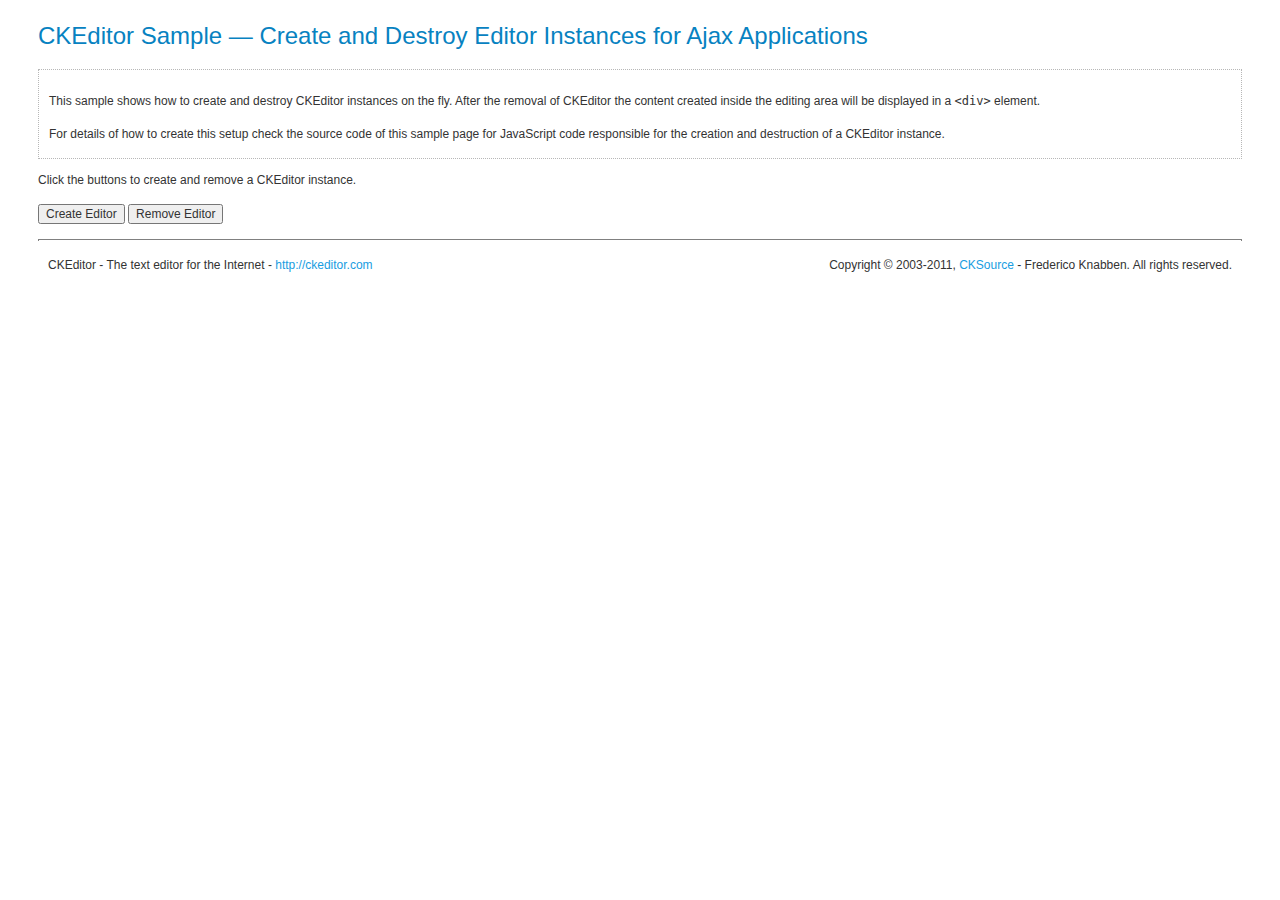
<file: public/js/ckeditor/_samples/ajax.html>
<!DOCTYPE html PUBLIC "-//W3C//DTD XHTML 1.0 Transitional//EN" "http://www.w3.org/TR/xhtml1/DTD/xhtml1-transitional.dtd">
<!--
Copyright (c) 2003-2011, CKSource - Frederico Knabben. All rights reserved.
For licensing, see LICENSE.html or http://ckeditor.com/license
-->
<html xmlns="http://www.w3.org/1999/xhtml">
<head>
	<title>Ajax &mdash; CKEditor Sample</title>
	<meta content="text/html; charset=utf-8" http-equiv="content-type" />
	<script type="text/javascript" src="../ckeditor.js"></script>
	<script src="sample.js" type="text/javascript"></script>
	<link href="sample.css" rel="stylesheet" type="text/css" />
	<script type="text/javascript">
	//<![CDATA[

var editor, html = '';

function createEditor()
{
	if ( editor )
		return;


	// Create a new editor inside the <div id="editor">, setting its value to html
	var config = {};
	editor = CKEDITOR.appendTo( 'editor', config, html );
}

function removeEditor()
{
	if ( !editor )
		return;

	// Retrieve the editor contents. In an Ajax application, this data would be
	// sent to the server or used in any other way.
	document.getElementById( 'editorcontents' ).innerHTML = html = editor.getData();
	document.getElementById( 'contents' ).style.display = '';

	// Destroy the editor.
	editor.destroy();
	editor = null;
}

	//]]>
	</script>
</head>
<body>
	<h1 class="samples">
		CKEditor Sample &mdash; Create and Destroy Editor Instances for Ajax Applications
	</h1>
	<div class="description">
	<p>
		This sample shows how to create and destroy CKEditor instances on the fly. After the removal of CKEditor the content created inside the editing
		area will be displayed in a <code>&lt;div&gt;</code> element.
	</p>
	<p>
		For details of how to create this setup check the source code of this sample page
		for JavaScript code responsible for the creation and destruction of a CKEditor instance.
	</p>
	</div>

	<!-- This <div> holds alert messages to be display in the sample page. -->
	<div id="alerts">
		<noscript>
			<p>
				<strong>CKEditor requires JavaScript to run</strong>. In a browser with no JavaScript
				support, like yours, you should still see the contents (HTML data) and you should
				be able to edit it normally, without a rich editor interface.
			</p>
		</noscript>
	</div>
	<p>Click the buttons to create and remove a CKEditor instance.</p>
	<p>
		<input onclick="createEditor();" type="button" value="Create Editor" />
		<input onclick="removeEditor();" type="button" value="Remove Editor" />
	</p>
	<!-- This div will hold the editor. -->
	<div id="editor">
	</div>
	<div id="contents" style="display: none">
		<p>
			Edited Contents:</p>
		<!-- This div will be used to display the editor contents. -->
		<div id="editorcontents">
		</div>
	</div>
	<div id="footer">
		<hr />
		<p>
			CKEditor - The text editor for the Internet - <a class="samples" href="http://ckeditor.com/">http://ckeditor.com</a>
		</p>
		<p id="copy">
			Copyright &copy; 2003-2011, <a class="samples" href="http://cksource.com/">CKSource</a> - Frederico
			Knabben. All rights reserved.
		</p>
	</div>
</body>
</html>
</file>
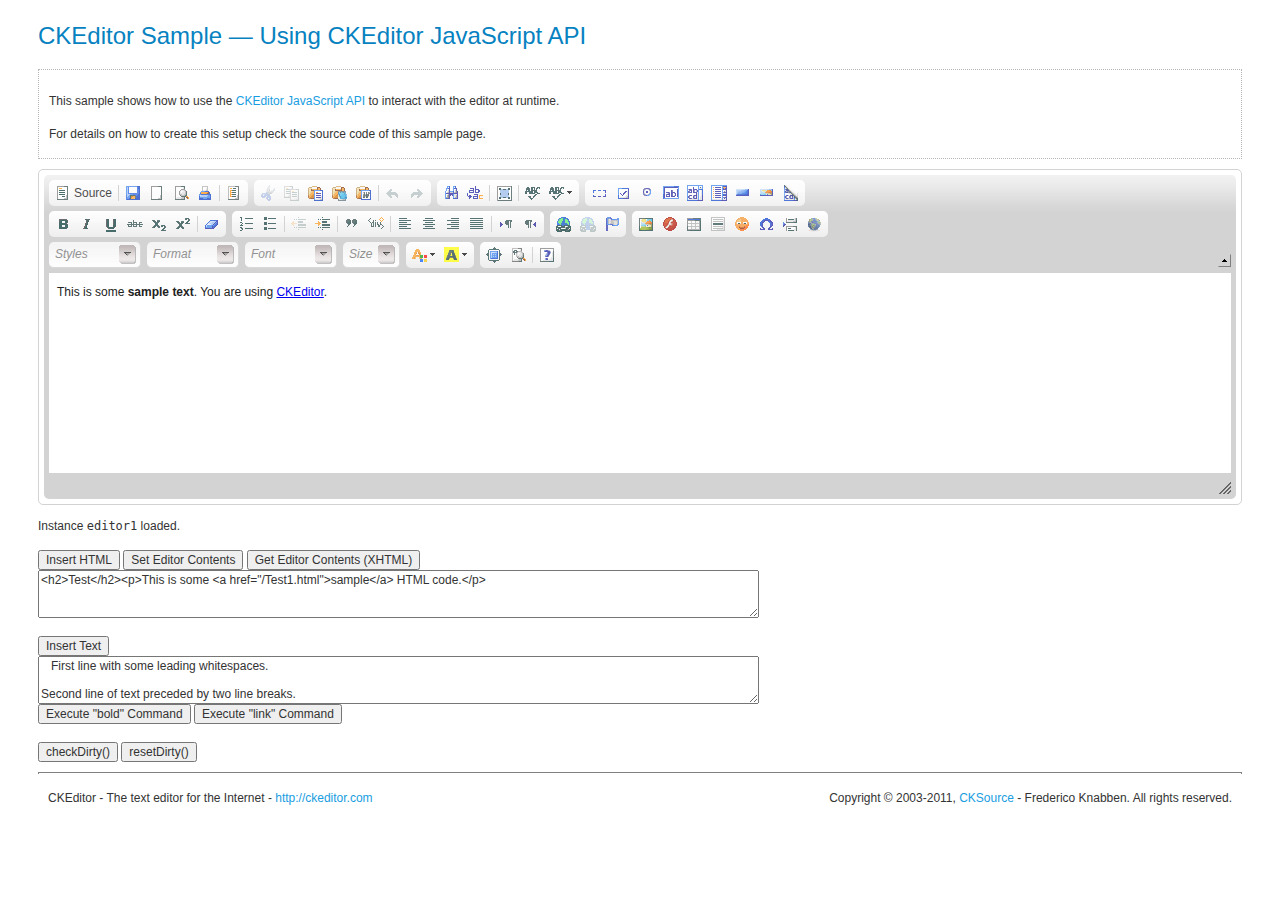
<file: public/js/ckeditor/_samples/api.html>
<!DOCTYPE html PUBLIC "-//W3C//DTD XHTML 1.0 Transitional//EN" "http://www.w3.org/TR/xhtml1/DTD/xhtml1-transitional.dtd">
<!--
Copyright (c) 2003-2011, CKSource - Frederico Knabben. All rights reserved.
For licensing, see LICENSE.html or http://ckeditor.com/license
-->
<html xmlns="http://www.w3.org/1999/xhtml">
<head>
	<title>API Usage &mdash; CKEditor Sample</title>
	<meta content="text/html; charset=utf-8" http-equiv="content-type" />
	<script type="text/javascript" src="../ckeditor.js"></script>
	<script src="sample.js" type="text/javascript"></script>
	<link href="sample.css" rel="stylesheet" type="text/css" />
	<script type="text/javascript">
	//<![CDATA[

// The instanceReady event is fired, when an instance of CKEditor has finished
// its initialization.
CKEDITOR.on( 'instanceReady', function( ev )
{
	// Show the editor name and description in the browser status bar.
	document.getElementById( 'eMessage' ).innerHTML = '<p>Instance <code>' + ev.editor.name + '<\/code> loaded.<\/p>';

	// Show this sample buttons.
	 document.getElementById( 'eButtons' ).style.display = 'block';
});

function InsertHTML()
{
	// Get the editor instance that we want to interact with.
	var oEditor = CKEDITOR.instances.editor1;
	var value = document.getElementById( 'htmlArea' ).value;

	// Check the active editing mode.
	if ( oEditor.mode == 'wysiwyg' )
	{
		// Insert HTML code.
		// http://docs.cksource.com/ckeditor_api/symbols/CKEDITOR.editor.html#insertHtml
		oEditor.insertHtml( value );
	}
	else
		alert( 'You must be in WYSIWYG mode!' );
}

function InsertText()
{
	// Get the editor instance that we want to interact with.
	var oEditor = CKEDITOR.instances.editor1;
	var value = document.getElementById( 'txtArea' ).value;

	// Check the active editing mode.
	if ( oEditor.mode == 'wysiwyg' )
	{
		// Insert as plain text.
		// http://docs.cksource.com/ckeditor_api/symbols/CKEDITOR.editor.html#insertText
		oEditor.insertText( value );
	}
	else
		alert( 'You must be in WYSIWYG mode!' );
}

function SetContents()
{
	// Get the editor instance that we want to interact with.
	var oEditor = CKEDITOR.instances.editor1;
	var value = document.getElementById( 'htmlArea' ).value;

	// Set editor contents (replace current contents).
	// http://docs.cksource.com/ckeditor_api/symbols/CKEDITOR.editor.html#setData
	oEditor.setData( value );
}

function GetContents()
{
	// Get the editor instance that you want to interact with.
	var oEditor = CKEDITOR.instances.editor1;

	// Get editor contents
	// http://docs.cksource.com/ckeditor_api/symbols/CKEDITOR.editor.html#getData
	alert( oEditor.getData() );
}

function ExecuteCommand( commandName )
{
	// Get the editor instance that we want to interact with.
	var oEditor = CKEDITOR.instances.editor1;

	// Check the active editing mode.
	if ( oEditor.mode == 'wysiwyg' )
	{
		// Execute the command.
		// http://docs.cksource.com/ckeditor_api/symbols/CKEDITOR.editor.html#execCommand
		oEditor.execCommand( commandName );
	}
	else
		alert( 'You must be in WYSIWYG mode!' );
}

function CheckDirty()
{
	// Get the editor instance that we want to interact with.
	var oEditor = CKEDITOR.instances.editor1;
	// Checks whether the current editor contents present changes when compared
	// to the contents loaded into the editor at startup
	// http://docs.cksource.com/ckeditor_api/symbols/CKEDITOR.editor.html#checkDirty
	alert( oEditor.checkDirty() );
}

function ResetDirty()
{
	// Get the editor instance that we want to interact with.
	var oEditor = CKEDITOR.instances.editor1;
	// Resets the "dirty state" of the editor (see CheckDirty())
	// http://docs.cksource.com/ckeditor_api/symbols/CKEDITOR.editor.html#resetDirty
	oEditor.resetDirty();
	alert( 'The "IsDirty" status has been reset' );
}

	//]]>
	</script>

</head>
<body>
	<h1 class="samples">
		CKEditor Sample &mdash; Using CKEditor JavaScript API
	</h1>
	<div class="description">
	<p>
		This sample shows how to use the
		<a class="samples" href="http://docs.cksource.com/ckeditor_api/symbols/CKEDITOR.editor.html">CKEditor JavaScript API</a>
		to interact with the editor at runtime.
	</p>
	<p>
		For details on how to create this setup check the source code of this sample page.
	</p>
	</div>

	<!-- This <div> holds alert messages to be display in the sample page. -->
	<div id="alerts">
		<noscript>
			<p>
				<strong>CKEditor requires JavaScript to run</strong>. In a browser with no JavaScript
				support, like yours, you should still see the contents (HTML data) and you should
				be able to edit it normally, without a rich editor interface.
			</p>
		</noscript>
	</div>
	<form action="sample_posteddata.php" method="post">
		<textarea cols="100" id="editor1" name="editor1" rows="10">&lt;p&gt;This is some &lt;strong&gt;sample text&lt;/strong&gt;. You are using &lt;a href="http://ckeditor.com/"&gt;CKEditor&lt;/a&gt;.&lt;/p&gt;</textarea>

		<script type="text/javascript">
		//<![CDATA[
			// Replace the <textarea id="editor1"> with an CKEditor instance.
			var editor = CKEDITOR.replace( 'editor1' );
		//]]>
		</script>

		<div id="eMessage">
		</div>
		<div id="eButtons" style="display: none">
			<input onclick="InsertHTML();" type="button" value="Insert HTML" />
			<input onclick="SetContents();" type="button" value="Set Editor Contents" />
			<input onclick="GetContents();" type="button" value="Get Editor Contents (XHTML)" />
			<br />
			<textarea cols="100" id="htmlArea" rows="3">&lt;h2&gt;Test&lt;/h2&gt;&lt;p&gt;This is some &lt;a href="/Test1.html"&gt;sample&lt;/a&gt; HTML code.&lt;/p&gt;</textarea>
			<br />
			<br />
			<input onclick="InsertText();" type="button" value="Insert Text" />
			<br />
			<textarea cols="100" id="txtArea" rows="3">   First line with some leading whitespaces.

Second line of text preceded by two line breaks.</textarea>
			<br />
			<input onclick="ExecuteCommand('bold');" type="button" value="Execute &quot;bold&quot; Command" />
			<input onclick="ExecuteCommand('link');" type="button" value="Execute &quot;link&quot; Command" />
			<br />
			<br />
			<input onclick="CheckDirty();" type="button" value="checkDirty()" />
			<input onclick="ResetDirty();" type="button" value="resetDirty()" />
		</div>
	</form>
	<div id="footer">
		<hr />
		<p>
			CKEditor - The text editor for the Internet - <a class="samples" href="http://ckeditor.com/">http://ckeditor.com</a>
		</p>
		<p id="copy">
			Copyright &copy; 2003-2011, <a class="samples" href="http://cksource.com/">CKSource</a> - Frederico
			Knabben. All rights reserved.
		</p>
	</div>
</body>
</html>
</file>
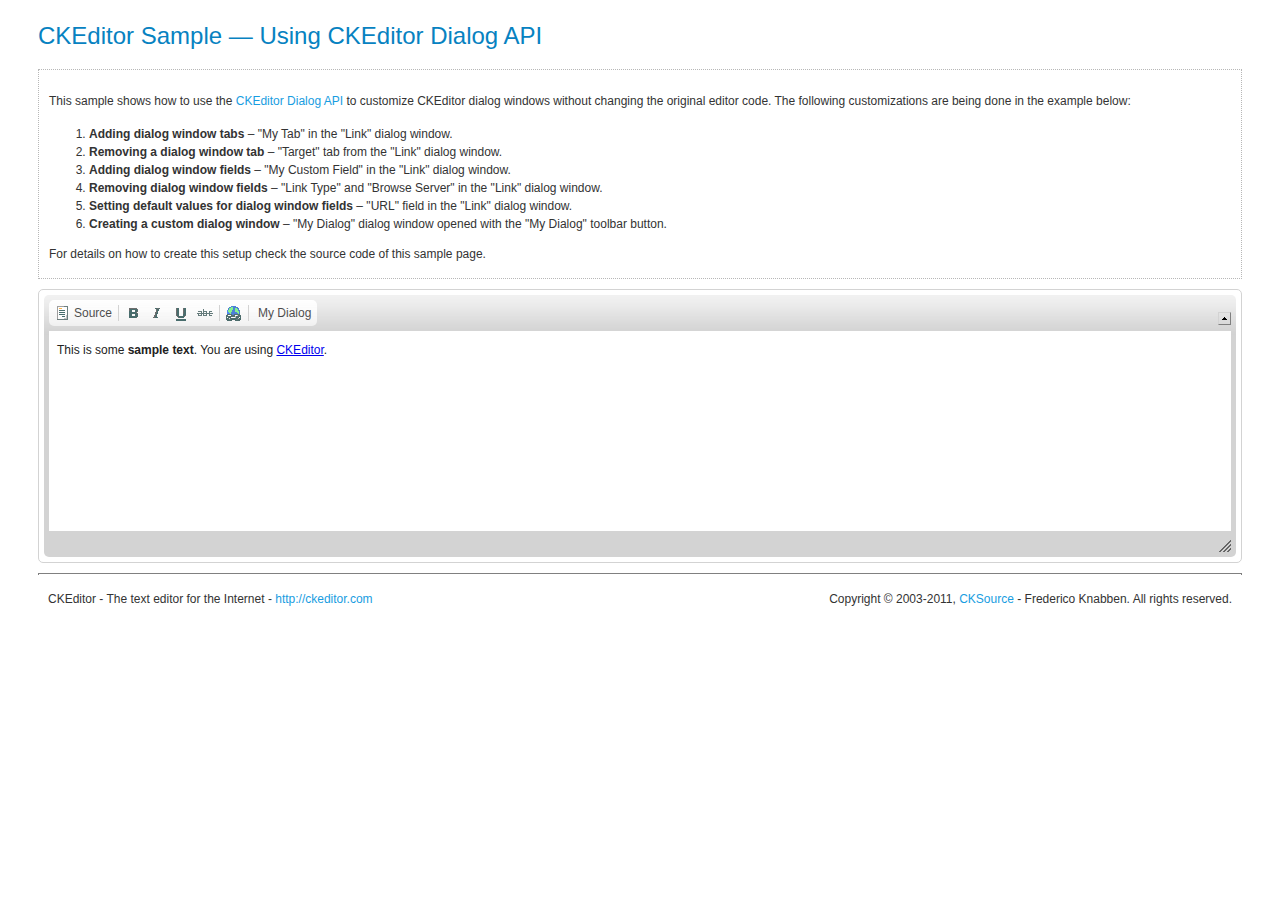
<file: public/js/ckeditor/_samples/api_dialog.html>
<!DOCTYPE html PUBLIC "-//W3C//DTD XHTML 1.0 Transitional//EN" "http://www.w3.org/TR/xhtml1/DTD/xhtml1-transitional.dtd">
<!--
Copyright (c) 2003-2011, CKSource - Frederico Knabben. All rights reserved.
For licensing, see LICENSE.html or http://ckeditor.com/license
-->
<html xmlns="http://www.w3.org/1999/xhtml">
<head>
	<title>Using API to Customize Dialog Windows &mdash; CKEditor Sample</title>
	<meta content="text/html; charset=utf-8" http-equiv="content-type" />
	<script type="text/javascript" src="../ckeditor.js"></script>
	<script src="sample.js" type="text/javascript"></script>
	<link href="sample.css" rel="stylesheet" type="text/css" />
	<style id="styles" type="text/css">

		.cke_button_myDialogCmd .cke_icon
		{
			display: none !important;
		}

		.cke_button_myDialogCmd .cke_label
		{
			display: inline !important;
		}

	</style>
	<script type="text/javascript">
	//<![CDATA[

// When opening a dialog, its "definition" is created for it, for
// each editor instance. The "dialogDefinition" event is then
// fired. We should use this event to make customizations to the
// definition of existing dialogs.
CKEDITOR.on( 'dialogDefinition', function( ev )
	{
		// Take the dialog name and its definition from the event
		// data.
		var dialogName = ev.data.name;
		var dialogDefinition = ev.data.definition;

		// Check if the definition is from the dialog we're
		// interested on (the "Link" dialog).
		if ( dialogName == 'link' )
		{
			// Get a reference to the "Link Info" tab.
			var infoTab = dialogDefinition.getContents( 'info' );

			// Add a text field to the "info" tab.
			infoTab.add( {
					type : 'text',
					label : 'My Custom Field',
					id : 'customField',
					'default' : 'Sample!',
					validate : function()
					{
						if ( /\d/.test( this.getValue() ) )
							return 'My Custom Field must not contain digits';
					}
				});

			// Remove the "Link Type" combo and the "Browser
			// Server" button from the "info" tab.
			infoTab.remove( 'linkType' );
			infoTab.remove( 'browse' );

			// Set the default value for the URL field.
			var urlField = infoTab.get( 'url' );
			urlField['default'] = 'www.example.com';

			// Remove the "Target" tab from the "Link" dialog.
			dialogDefinition.removeContents( 'target' );

			// Add a new tab to the "Link" dialog.
			dialogDefinition.addContents({
				id : 'customTab',
				label : 'My Tab',
				accessKey : 'M',
				elements : [
					{
						id : 'myField1',
						type : 'text',
						label : 'My Text Field'
					},
					{
						id : 'myField2',
						type : 'text',
						label : 'Another Text Field'
					}
				]
			});

			// Rewrite the 'onFocus' handler to always focus 'url' field.
			dialogDefinition.onFocus = function()
			{
				var urlField = this.getContentElement( 'info', 'url' );
				urlField.select();
			};
		}
	});

	//]]>
	</script>

</head>
<body>
	<h1 class="samples">
		CKEditor Sample &mdash; Using CKEditor Dialog API
	</h1>
	<div class="description">
	<p>
		This sample shows how to use the
		<a class="samples" href="http://docs.cksource.com/ckeditor_api/symbols/CKEDITOR.dialog.html">CKEditor Dialog API</a>
		to customize CKEditor dialog windows without changing the original editor code.
		The following customizations are being done in the example below:
	</p>
	<ol>
		<li><strong>Adding dialog window tabs</strong> &ndash; "My Tab" in the "Link" dialog window.</li>
		<li><strong>Removing a dialog window tab</strong> &ndash; "Target" tab from the "Link" dialog window.</li>
		<li><strong>Adding dialog window fields</strong> &ndash; "My Custom Field" in the "Link" dialog window.</li>
		<li><strong>Removing dialog window fields</strong> &ndash; "Link Type" and "Browse Server" in the "Link"
			dialog window.</li>
		<li><strong>Setting default values for dialog window fields</strong> &ndash; "URL" field in the
			"Link" dialog window. </li>
		<li><strong>Creating a custom dialog window</strong> &ndash; "My Dialog" dialog window opened with the "My Dialog" toolbar button.</li>
	</ol>
	<p>
For details on how to create this setup check the source code of this sample page.
	</p>
	</div>


	<!-- This <div> holds alert messages to be display in the sample page. -->
	<div id="alerts">
		<noscript>
			<p>
				<strong>CKEditor requires JavaScript to run</strong>. In a browser with no JavaScript
				support, like yours, you should still see the contents (HTML data) and you should
				be able to edit it normally, without a rich editor interface.
			</p>
		</noscript>
	</div>
	<!-- This <fieldset> holds the HTML that you will usually find in your
	     pages. -->
	<textarea cols="80" id="editor1" name="editor1" rows="10">&lt;p&gt;This is some &lt;strong&gt;sample text&lt;/strong&gt;. You are using &lt;a href="http://ckeditor.com/"&gt;CKEditor&lt;/a&gt;.&lt;/p&gt;</textarea>
	<script type="text/javascript">
		//<![CDATA[
			// Replace the <textarea id="editor1"> with an CKEditor instance.
			var editor = CKEDITOR.replace( 'editor1',
				{
					// Defines a simpler toolbar to be used in this sample.
					// Note that we have added out "MyButton" button here.
					toolbar : [ [ 'Source', '-', 'Bold', 'Italic', 'Underline', 'Strike','-','Link', '-', 'MyButton' ] ]
				});

			// Listen for the "pluginsLoaded" event, so we are sure that the
			// "dialog" plugin has been loaded and we are able to do our
			// customizations.
			editor.on( 'pluginsLoaded', function( ev )
				{
					// If our custom dialog has not been registered, do that now.
					if ( !CKEDITOR.dialog.exists( 'myDialog' ) )
					{
						// We need to do the following trick to find out the dialog
						// definition file URL path. In the real world, you would simply
						// point to an absolute path directly, like "/mydir/mydialog.js".
						var href = document.location.href.split( '/' );
						href.pop();
						href.push( 'api_dialog', 'my_dialog.js' );
						href = href.join( '/' );

						// Finally, register the dialog.
						CKEDITOR.dialog.add( 'myDialog', href );
					}

					// Register the command used to open the dialog.
					editor.addCommand( 'myDialogCmd', new CKEDITOR.dialogCommand( 'myDialog' ) );

					// Add the a custom toolbar buttons, which fires the above
					// command..
					editor.ui.addButton( 'MyButton',
						{
							label : 'My Dialog',
							command : 'myDialogCmd'
						} );
				});
		//]]>
	</script>
	<div id="footer">
		<hr />
		<p>
			CKEditor - The text editor for the Internet - <a class="samples" href="http://ckeditor.com/">http://ckeditor.com</a>
		</p>
		<p id="copy">
			Copyright &copy; 2003-2011, <a class="samples" href="http://cksource.com/">CKSource</a> - Frederico
			Knabben. All rights reserved.
		</p>
	</div>
</body>
</html>
</file>
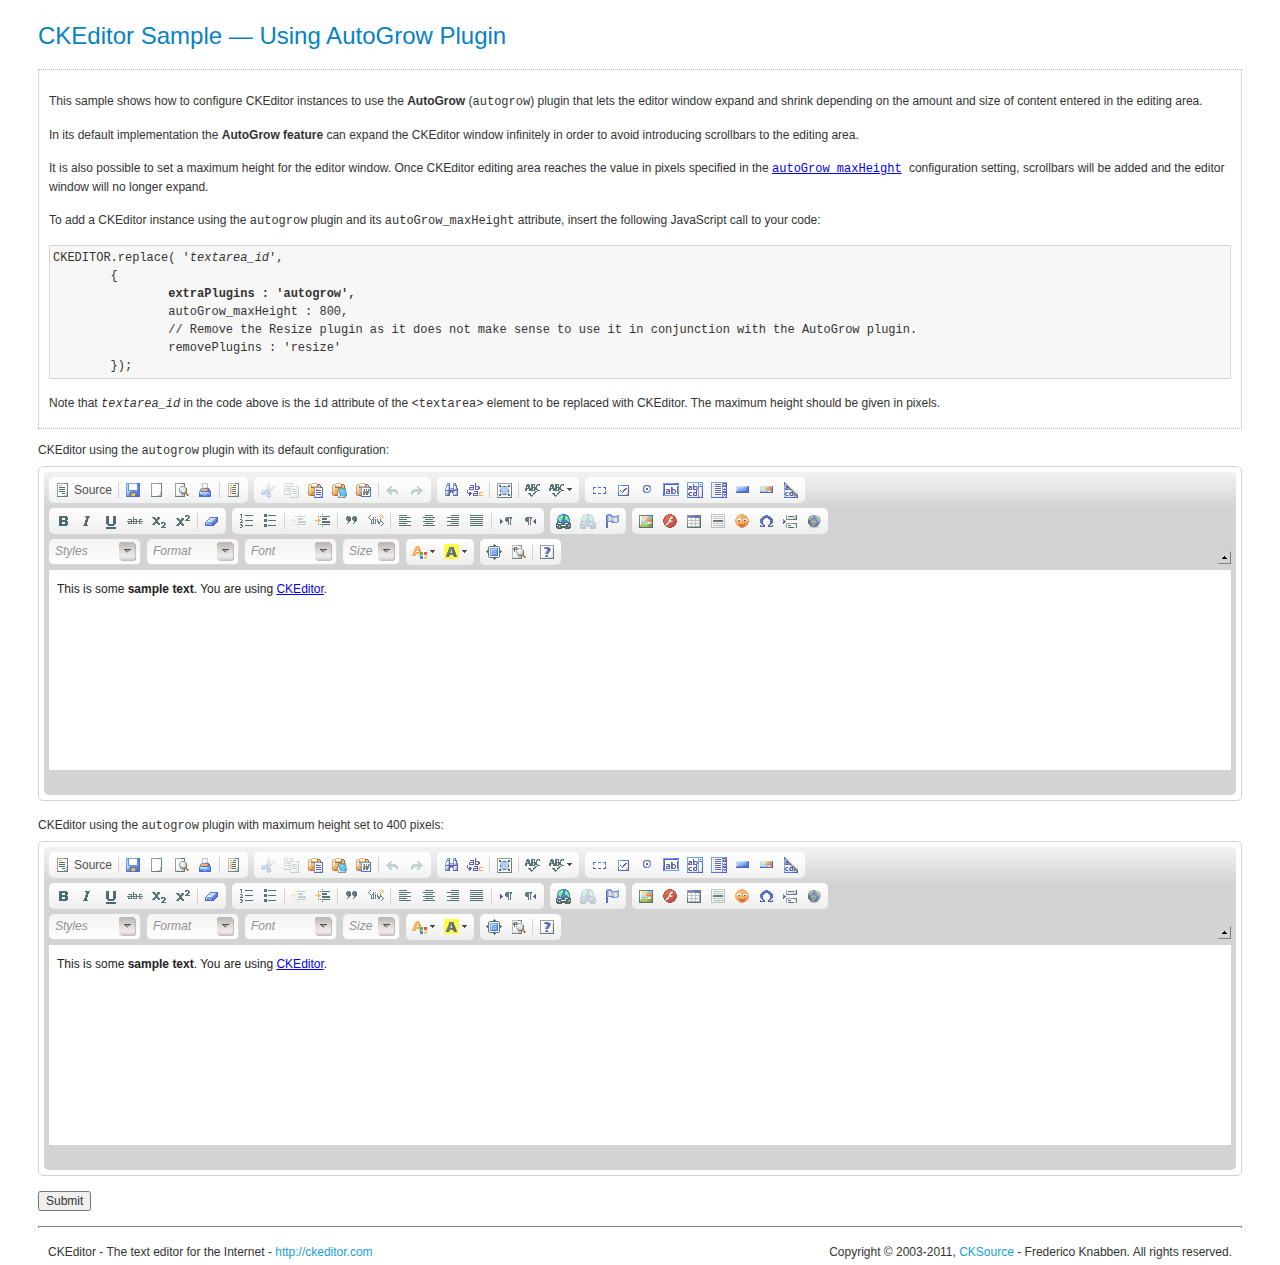
<file: public/js/ckeditor/_samples/autogrow.html>
<!DOCTYPE html PUBLIC "-//W3C//DTD XHTML 1.0 Transitional//EN" "http://www.w3.org/TR/xhtml1/DTD/xhtml1-transitional.dtd">
<!--
Copyright (c) 2003-2011, CKSource - Frederico Knabben. All rights reserved.
For licensing, see LICENSE.html or http://ckeditor.com/license
-->
<html xmlns="http://www.w3.org/1999/xhtml">
<head>
	<title>AutoGrow Plugin &mdash; CKEditor Sample</title>
	<meta content="text/html; charset=utf-8" http-equiv="content-type" />
	<script type="text/javascript" src="../ckeditor.js"></script>
	<script src="sample.js" type="text/javascript"></script>
	<link href="sample.css" rel="stylesheet" type="text/css" />
</head>
<body>
	<h1 class="samples">
		CKEditor Sample &mdash; Using AutoGrow Plugin
	</h1>
	<div class="description">
	<p>
		This sample shows how to configure CKEditor instances to use the
		<strong>AutoGrow</strong> (<code>autogrow</code>) plugin that lets the editor window expand
		and shrink depending on the amount and size of content entered in the editing area.
	</p>
	<p>
		In its default implementation the <strong>AutoGrow feature</strong> can expand the
		CKEditor window infinitely in order to avoid introducing scrollbars to the editing area.
	</p>
	<p>
		It is also possible to set a maximum height for the editor window. Once CKEditor
		editing area reaches the value in pixels specified in the <code>
		<a href="http://docs.cksource.com/ckeditor_api/symbols/CKEDITOR.config.html#.autoGrow_maxHeight">autoGrow_maxHeight</a>
		</code> configuration setting, scrollbars will be added and the editor window will no longer expand.
	</p>
	<p>
		To add a CKEditor instance using the <code>autogrow</code> plugin and its
		<code>autoGrow_maxHeight</code> attribute, insert the following JavaScript call to your code:
	</p>
	<pre class="samples">CKEDITOR.replace( '<em>textarea_id</em>',
	{
		<strong>extraPlugins : 'autogrow',</strong>
		autoGrow_maxHeight : 800,
		// Remove the Resize plugin as it does not make sense to use it in conjunction with the AutoGrow plugin.
		removePlugins : 'resize'
	});</pre>
	<p>
		Note that <code><em>textarea_id</em></code> in the code above is the <code>id</code> attribute of
		the <code>&lt;textarea&gt;</code> element to be replaced with CKEditor. The maximum height should
		be given in pixels.
	</p>
	</div>
	<!-- This <div> holds alert messages to be display in the sample page. -->
	<div id="alerts">
		<noscript>
			<p>
				<strong>CKEditor requires JavaScript to run</strong>. In a browser with no JavaScript
				support, like yours, you should still see the contents (HTML data) and you should
				be able to edit it normally, without a rich editor interface.
			</p>
		</noscript>
	</div>
	<form action="sample_posteddata.php" method="post">
		<p>
			<label for="editor1">
				CKEditor using the <code>autogrow</code> plugin with its default configuration:</label>
			<textarea cols="80" id="editor1" name="editor1" rows="10">&lt;p&gt;This is some &lt;strong&gt;sample text&lt;/strong&gt;. You are using &lt;a href="http://ckeditor.com/"&gt;CKEditor&lt;/a&gt;.&lt;/p&gt;</textarea>
			<script type="text/javascript">
			//<![CDATA[

				CKEDITOR.replace( 'editor1', {
					extraPlugins : 'autogrow',
					removePlugins : 'resize'
				});

			//]]>
			</script>
		</p>
		<p>
			<label for="editor2">
				CKEditor using the <code>autogrow</code> plugin with maximum height set to 400 pixels:</label>
			<textarea cols="80" id="editor2" name="editor2" rows="10">&lt;p&gt;This is some &lt;strong&gt;sample text&lt;/strong&gt;. You are using &lt;a href="http://ckeditor.com/"&gt;CKEditor&lt;/a&gt;.&lt;/p&gt;</textarea>
			<script type="text/javascript">
			//<![CDATA[

				CKEDITOR.replace( 'editor2', {
					extraPlugins : 'autogrow',
					autoGrow_maxHeight : 400,
					removePlugins : 'resize'
				});

			//]]>
			</script>
		</p>
		<p>
			<input type="submit" value="Submit" />
		</p>
	</form>
	<div id="footer">
		<hr />
		<p>
			CKEditor - The text editor for the Internet - <a class="samples" href="http://ckeditor.com/">http://ckeditor.com</a>
		</p>
		<p id="copy">
			Copyright &copy; 2003-2011, <a class="samples" href="http://cksource.com/">CKSource</a> - Frederico
			Knabben. All rights reserved.
		</p>
	</div>
</body>
</html>
</file>
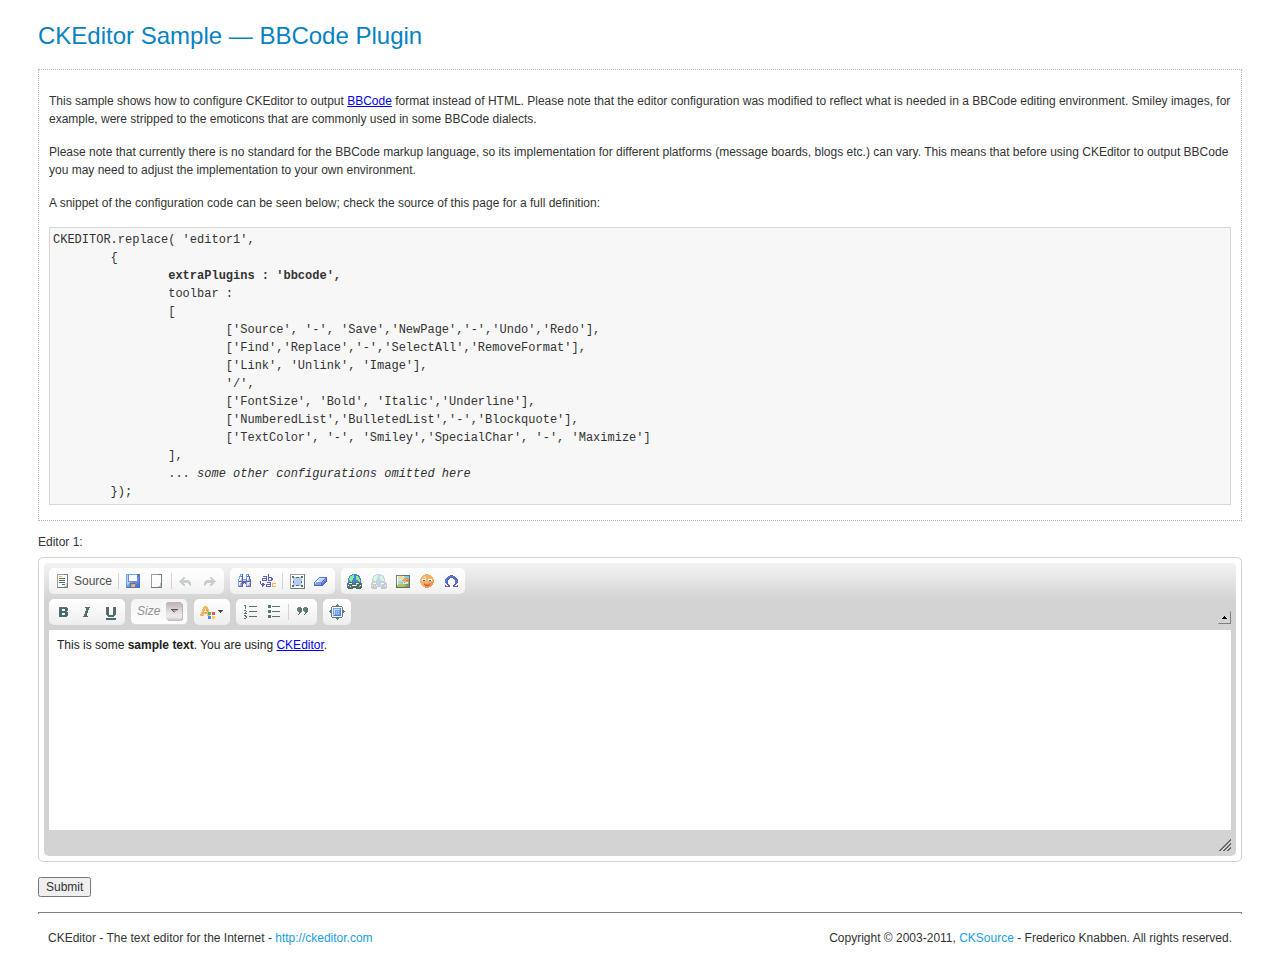
<file: public/js/ckeditor/_samples/bbcode.html>
<!DOCTYPE html PUBLIC "-//W3C//DTD XHTML 1.0 Transitional//EN" "http://www.w3.org/TR/xhtml1/DTD/xhtml1-transitional.dtd">
<!--
Copyright (c) 2003-2011, CKSource - Frederico Knabben. All rights reserved.
For licensing, see LICENSE.html or http://ckeditor.com/license
-->
<html xmlns="http://www.w3.org/1999/xhtml">
<head>
	<title>BBCode Plugin &mdash; CKEditor Sample</title>
	<meta content="text/html; charset=utf-8" http-equiv="content-type" />
	<script type="text/javascript" src="../ckeditor.js"></script>
	<script src="sample.js" type="text/javascript"></script>
	<link href="sample.css" rel="stylesheet" type="text/css" />
</head>
<body>
	<h1 class="samples">
		CKEditor Sample &mdash; BBCode Plugin
	</h1>
	<div class="description">
	<p>
		This sample shows how to configure CKEditor to output <a href="http://en.wikipedia.org/wiki/BBCode">BBCode</a> format instead of HTML.
		Please note that the editor configuration was modified to reflect what is needed in a BBCode editing environment.
		Smiley images, for example, were stripped to the emoticons that are commonly used in some BBCode dialects.
	</p>
	<p>
		Please note that currently there is no standard for the BBCode markup language, so its implementation
		for different platforms (message boards, blogs etc.) can vary. This means that before using CKEditor to
		output BBCode you may need to adjust the implementation to your own environment.
	</p>
	<p>
		A snippet of the configuration code can be seen below; check the source of this page for
		a full definition:
	</p>
	<pre class="samples">
CKEDITOR.replace( 'editor1',
	{
		<strong>extraPlugins : 'bbcode',</strong>
		toolbar :
		[
			['Source', '-', 'Save','NewPage','-','Undo','Redo'],
			['Find','Replace','-','SelectAll','RemoveFormat'],
			['Link', 'Unlink', 'Image'],
			'/',
			['FontSize', 'Bold', 'Italic','Underline'],
			['NumberedList','BulletedList','-','Blockquote'],
			['TextColor', '-', 'Smiley','SpecialChar', '-', 'Maximize']
		],
		... <i>some other configurations omitted here</i>
	});	</pre>
	</div>

	<!-- This <div> holds alert messages to be display in the sample page. -->
	<div id="alerts">
		<noscript>
			<p>
				<strong>CKEditor requires JavaScript to run</strong>. In a browser with no JavaScript
				support, like yours, you should still see the contents (HTML data) and you should
				be able to edit it normally, without a rich editor interface.
			</p>
		</noscript>
	</div>
	<form action="sample_posteddata.php" method="post">
		<p>
			<label for="editor1">
				Editor 1:</label>
			<textarea cols="80" id="editor1" name="editor1" rows="10">This is some [b]sample text[/b]. You are using [url=http://ckeditor.com/]CKEditor[/url].</textarea>
			<script type="text/javascript">
			//<![CDATA[

			// Replace the <textarea id="editor"> with an CKEditor
			// instance, using the "bbcode" plugin, shaping some of the
			// editor configuration to fit BBCode environment.
			CKEDITOR.replace( 'editor1',
				{
					extraPlugins : 'bbcode',
					// Remove unused plugins.
					removePlugins : 'bidi,button,dialogadvtab,div,filebrowser,flash,format,forms,horizontalrule,iframe,indent,justify,liststyle,pagebreak,showborders,stylescombo,table,tabletools,templates',
					// Width and height are not supported in the BBCode format, so object resizing is disabled.
					disableObjectResizing : true,
					// Define font sizes in percent values.
					fontSize_sizes : "30/30%;50/50%;100/100%;120/120%;150/150%;200/200%;300/300%",
					toolbar :
					[
						['Source', '-', 'Save','NewPage','-','Undo','Redo'],
						['Find','Replace','-','SelectAll','RemoveFormat'],
						['Link', 'Unlink', 'Image', 'Smiley','SpecialChar'],
						'/',
						['Bold', 'Italic','Underline'],
						['FontSize'],
						['TextColor'],
						['NumberedList','BulletedList','-','Blockquote'],
						['Maximize']
					],
					// Strip CKEditor smileys to those commonly used in BBCode.
					smiley_images :
					[
						'regular_smile.gif','sad_smile.gif','wink_smile.gif','teeth_smile.gif','tounge_smile.gif',
						'embaressed_smile.gif','omg_smile.gif','whatchutalkingabout_smile.gif','angel_smile.gif','shades_smile.gif',
						'cry_smile.gif','kiss.gif'
					],
					smiley_descriptions :
					[
						'smiley', 'sad', 'wink', 'laugh', 'cheeky', 'blush', 'surprise',
						'indecision', 'angel', 'cool', 'crying', 'kiss'
					]
			} );

			//]]>
			</script>
		</p>
		<p>
			<input type="submit" value="Submit" />
		</p>
	</form>
	<div id="footer">
		<hr />
		<p>
			CKEditor - The text editor for the Internet - <a class="samples" href="http://ckeditor.com/">http://ckeditor.com</a>
		</p>
		<p id="copy">
			Copyright &copy; 2003-2011, <a class="samples" href="http://cksource.com/">CKSource</a> - Frederico
			Knabben. All rights reserved.
		</p>
	</div>
</body>
</html>
</file>
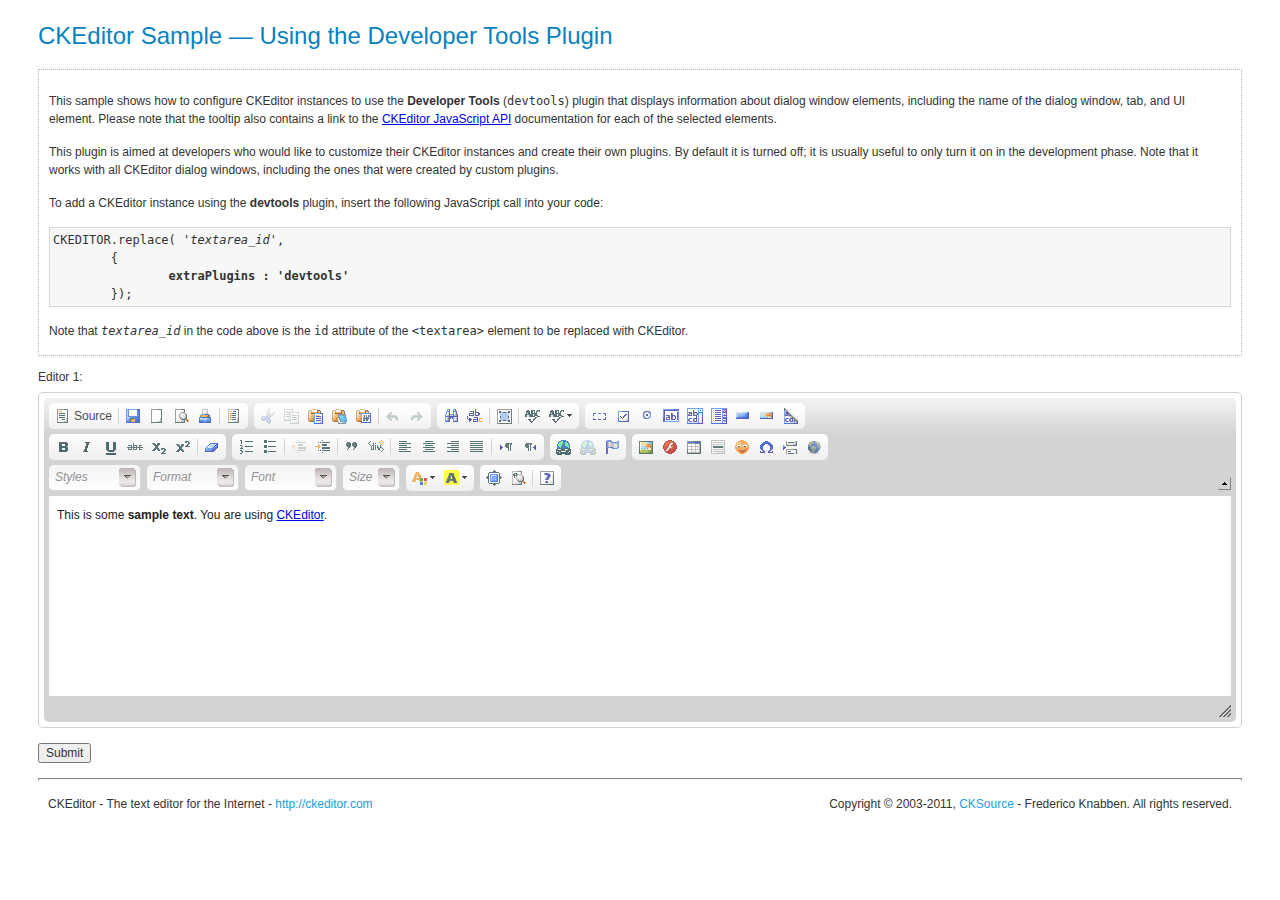
<file: public/js/ckeditor/_samples/devtools.html>
<!DOCTYPE html PUBLIC "-//W3C//DTD XHTML 1.0 Transitional//EN" "http://www.w3.org/TR/xhtml1/DTD/xhtml1-transitional.dtd">
<!--
Copyright (c) 2003-2011, CKSource - Frederico Knabben. All rights reserved.
For licensing, see LICENSE.html or http://ckeditor.com/license
-->
<html xmlns="http://www.w3.org/1999/xhtml">
<head>
	<title>Using DevTools Plugin &mdash; CKEditor Sample</title>
	<meta content="text/html; charset=utf-8" http-equiv="content-type" />
	<script type="text/javascript" src="../ckeditor.js"></script>
	<script src="sample.js" type="text/javascript"></script>
	<link href="sample.css" rel="stylesheet" type="text/css" />
</head>
<body>
	<h1 class="samples">
		CKEditor Sample &mdash; Using the Developer Tools Plugin
	</h1>
	<div class="description">
	<p>
		This sample shows how to configure CKEditor instances to use the
		<strong>Developer Tools</strong> (<code>devtools</code>) plugin that displays
		information about dialog window elements, including the name of the dialog window,
		tab, and UI element. Please note that the tooltip also contains a link to the
		<a href="http://docs.cksource.com/ckeditor_api/">CKEditor JavaScript API</a>
		documentation for each of the selected elements.
	</p>
	<p>
		This plugin is aimed at developers who would like to customize their CKEditor
		instances and create their own plugins. By default it is turned off; it is
		usually useful to only turn it on in the development phase. Note that it works with
		all CKEditor dialog windows, including the ones that were created by custom plugins.
	</p>
	<p>
		To add a CKEditor instance using the <strong>devtools</strong> plugin, insert
		the following JavaScript call into your code:
	</p>
	<pre class="samples">CKEDITOR.replace( '<em>textarea_id</em>',
	{
		<strong>extraPlugins : 'devtools'</strong>
	});</pre>
	<p>
		Note that <code><em>textarea_id</em></code> in the code above is the <code>id</code> attribute of
		the <code>&lt;textarea&gt;</code> element to be replaced with CKEditor.
	</p>
	</div>

	<!-- This <div> holds alert messages to be display in the sample page. -->
	<div id="alerts">
		<noscript>
			<p>
				<strong>CKEditor requires JavaScript to run</strong>. In a browser with no JavaScript
				support, like yours, you should still see the contents (HTML data) and you should
				be able to edit it normally, without a rich editor interface.
			</p>
		</noscript>
	</div>
	<form action="sample_posteddata.php" method="post">
		<p>
			<label for="editor1">
				Editor 1:</label>
			<textarea cols="80" id="editor1" name="editor1" rows="10">&lt;p&gt;This is some &lt;strong&gt;sample text&lt;/strong&gt;. You are using &lt;a href="http://ckeditor.com/"&gt;CKEditor&lt;/a&gt;.&lt;/p&gt;</textarea>
			<script type="text/javascript">
			//<![CDATA[

				// This call can be placed at any point after the
				// <textarea>, or inside a <head><script> in a
				// window.onload event handler.

				// Replace the <textarea id="editor"> with an CKEditor
				// instance, using default configurations.
				CKEDITOR.replace( 'editor1' ,
				{
					extraPlugins : 'devtools'
				});

			//]]>
			</script>
		</p>
		<p>
			<input type="submit" value="Submit" />
		</p>
	</form>
	<div id="footer">
		<hr />
		<p>
			CKEditor - The text editor for the Internet - <a class="samples" href="http://ckeditor.com/">http://ckeditor.com</a>
		</p>
		<p id="copy">
			Copyright &copy; 2003-2011, <a class="samples" href="http://cksource.com/">CKSource</a> - Frederico
			Knabben. All rights reserved.
		</p>
	</div>
</body>
</html>
</file>
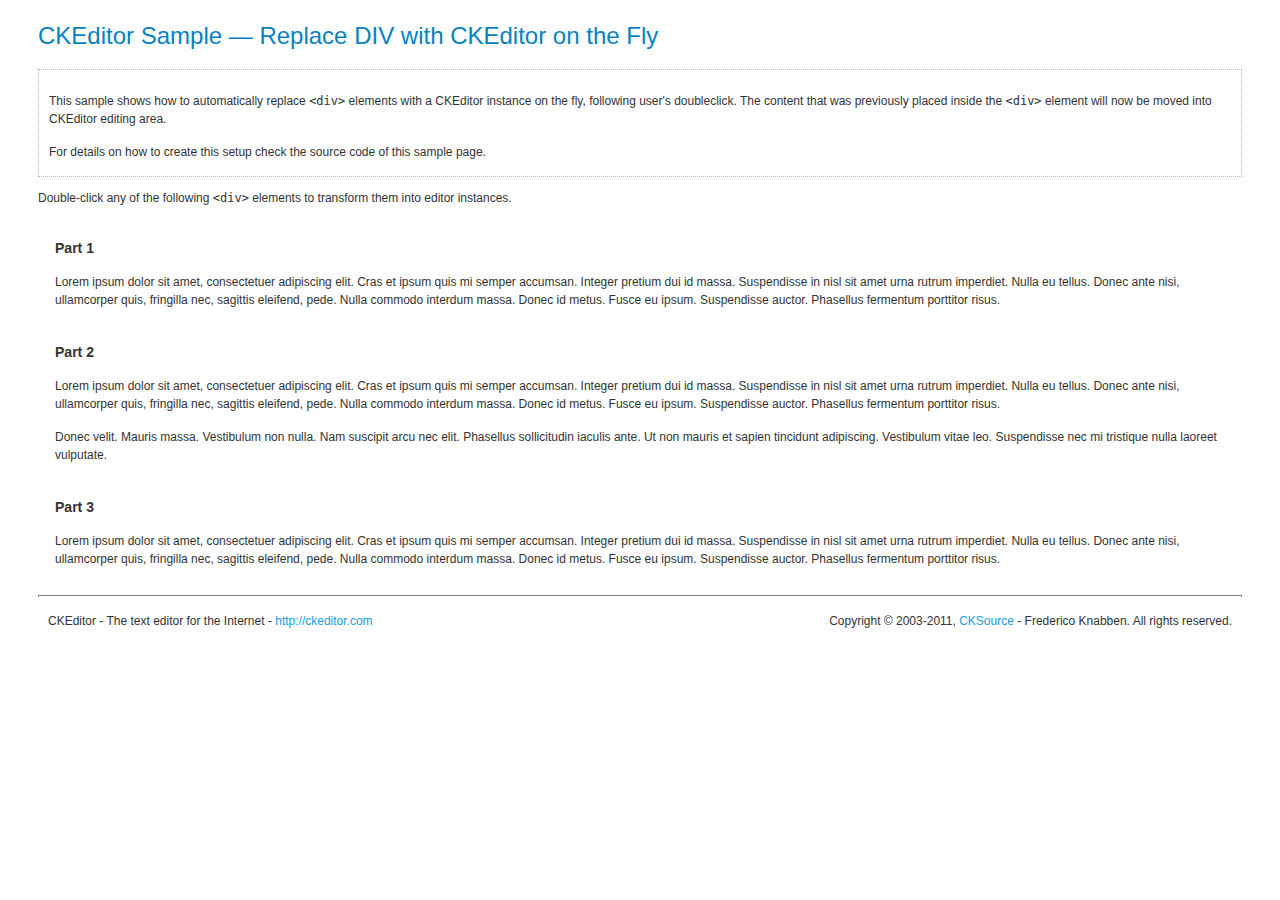
<file: public/js/ckeditor/_samples/divreplace.html>
<!DOCTYPE html PUBLIC "-//W3C//DTD XHTML 1.0 Transitional//EN" "http://www.w3.org/TR/xhtml1/DTD/xhtml1-transitional.dtd">
<!--
Copyright (c) 2003-2011, CKSource - Frederico Knabben. All rights reserved.
For licensing, see LICENSE.html or http://ckeditor.com/license
-->
<html xmlns="http://www.w3.org/1999/xhtml">
<head>
	<title>Replace DIV &mdash; CKEditor Sample</title>
	<meta content="text/html; charset=utf-8" http-equiv="content-type" />
	<script type="text/javascript" src="../ckeditor.js"></script>
	<script src="sample.js" type="text/javascript"></script>
	<link href="sample.css" rel="stylesheet" type="text/css" />
	<style id="styles" type="text/css">

		div.editable
		{
			border: solid 2px Transparent;
			padding-left: 15px;
			padding-right: 15px;
		}

		div.editable:hover
		{
			border-color: black;
		}

	</style>
	<script type="text/javascript">
	//<![CDATA[

// Uncomment the following code to test the "Timeout Loading Method".
// CKEDITOR.loadFullCoreTimeout = 5;

window.onload = function()
{
	// Listen to the double click event.
	if ( window.addEventListener )
		document.body.addEventListener( 'dblclick', onDoubleClick, false );
	else if ( window.attachEvent )
		document.body.attachEvent( 'ondblclick', onDoubleClick );

};

function onDoubleClick( ev )
{
	// Get the element which fired the event. This is not necessarily the
	// element to which the event has been attached.
	var element = ev.target || ev.srcElement;

	// Find out the div that holds this element.
	var name;
	do
	{
		element = element.parentNode;
	}
	while ( element && ( name = element.nodeName.toLowerCase() ) && ( name != 'div' || element.className.indexOf( 'editable' ) == -1 ) && name != 'body' )


	if ( name == 'div' && element.className.indexOf( 'editable' ) != -1 )
		replaceDiv( element );
}

var editor;

function replaceDiv( div )
{
	if ( editor )
		editor.destroy();

	editor = CKEDITOR.replace( div );
}

	//]]>
	</script>

</head>
<body>
	<h1 class="samples">
		CKEditor Sample &mdash; Replace DIV with CKEditor on the Fly
	</h1>
	<div class="description">
	<p>
		This sample shows how to automatically replace <code>&lt;div&gt;</code> elements
		with a CKEditor instance on the fly, following user's doubleclick. The content
		that was previously placed inside the <code>&lt;div&gt;</code> element will now
		be moved into CKEditor editing area.
	</p>
	<p>
		For details on how to create this setup check the source code of this sample page.
	</p>
	</div>
	<!-- This <div> holds alert messages to be display in the sample page. -->
	<div id="alerts">
		<noscript>
			<p>
				<strong>CKEditor requires JavaScript to run</strong>. In a browser with no JavaScript
				support, like yours, you should still see the contents (HTML data) and you should
				be able to edit it normally, without a rich editor interface.
			</p>
		</noscript>
	</div>
	<p>
		Double-click any of the following <code>&lt;div&gt;</code> elements to transform them into
		editor instances.</p>
	<div class="editable">
		<h3>
			Part 1</h3>
		<p>
			Lorem ipsum dolor sit amet, consectetuer adipiscing elit. Cras et ipsum quis mi
			semper accumsan. Integer pretium dui id massa. Suspendisse in nisl sit amet urna
			rutrum imperdiet. Nulla eu tellus. Donec ante nisi, ullamcorper quis, fringilla
			nec, sagittis eleifend, pede. Nulla commodo interdum massa. Donec id metus. Fusce
			eu ipsum. Suspendisse auctor. Phasellus fermentum porttitor risus.
		</p>
	</div>
	<div class="editable">
		<h3>
			Part 2</h3>
		<p>
			Lorem ipsum dolor sit amet, consectetuer adipiscing elit. Cras et ipsum quis mi
			semper accumsan. Integer pretium dui id massa. Suspendisse in nisl sit amet urna
			rutrum imperdiet. Nulla eu tellus. Donec ante nisi, ullamcorper quis, fringilla
			nec, sagittis eleifend, pede. Nulla commodo interdum massa. Donec id metus. Fusce
			eu ipsum. Suspendisse auctor. Phasellus fermentum porttitor risus.
		</p>
		<p>
			Donec velit. Mauris massa. Vestibulum non nulla. Nam suscipit arcu nec elit. Phasellus
			sollicitudin iaculis ante. Ut non mauris et sapien tincidunt adipiscing. Vestibulum
			vitae leo. Suspendisse nec mi tristique nulla laoreet vulputate.
		</p>
	</div>
	<div class="editable">
		<h3>
			Part 3</h3>
		<p>
			Lorem ipsum dolor sit amet, consectetuer adipiscing elit. Cras et ipsum quis mi
			semper accumsan. Integer pretium dui id massa. Suspendisse in nisl sit amet urna
			rutrum imperdiet. Nulla eu tellus. Donec ante nisi, ullamcorper quis, fringilla
			nec, sagittis eleifend, pede. Nulla commodo interdum massa. Donec id metus. Fusce
			eu ipsum. Suspendisse auctor. Phasellus fermentum porttitor risus.
		</p>
	</div>
	<div id="footer">
		<hr />
		<p>
			CKEditor - The text editor for the Internet - <a class="samples" href="http://ckeditor.com/">http://ckeditor.com</a>
		</p>
		<p id="copy">
			Copyright &copy; 2003-2011, <a class="samples" href="http://cksource.com/">CKSource</a> - Frederico
			Knabben. All rights reserved.
		</p>
	</div>
</body>
</html>
</file>
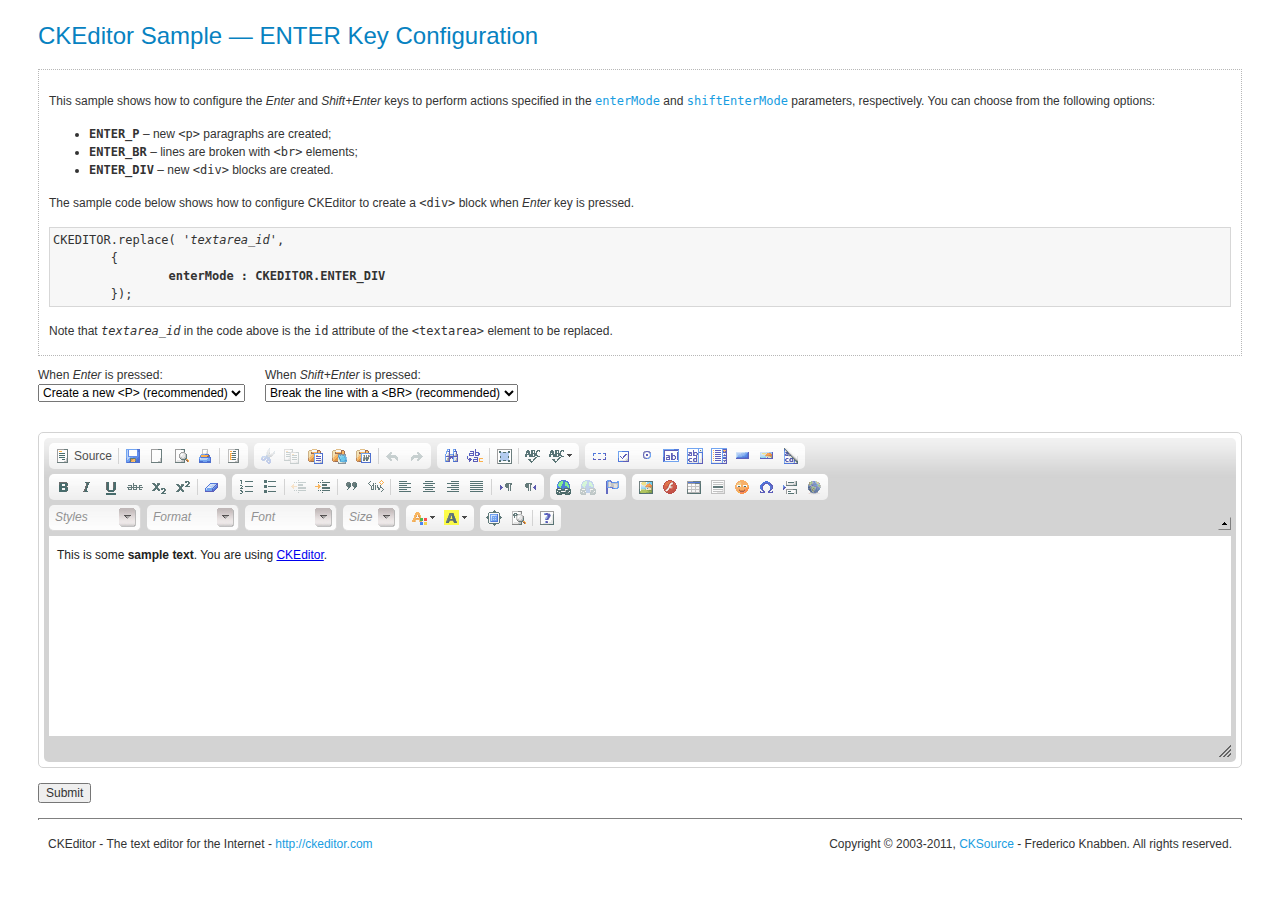
<file: public/js/ckeditor/_samples/enterkey.html>
<!DOCTYPE html PUBLIC "-//W3C//DTD XHTML 1.0 Transitional//EN" "http://www.w3.org/TR/xhtml1/DTD/xhtml1-transitional.dtd">
<!--
Copyright (c) 2003-2011, CKSource - Frederico Knabben. All rights reserved.
For licensing, see LICENSE.html or http://ckeditor.com/license
-->
<html xmlns="http://www.w3.org/1999/xhtml">
<head>
	<title>ENTER Key Configuration &mdash; CKEditor Sample</title>
	<meta content="text/html; charset=utf-8" http-equiv="content-type" />
	<script type="text/javascript" src="../ckeditor.js"></script>
	<script src="sample.js" type="text/javascript"></script>
	<link href="sample.css" rel="stylesheet" type="text/css" />
	<script type="text/javascript">
	//<![CDATA[

var editor;

function changeEnter()
{
	// If we already have an editor, let's destroy it first.
	if ( editor )
		editor.destroy( true );

	// Create the editor again, with the appropriate settings.
	editor = CKEDITOR.replace( 'editor1',
		{
			enterMode		: Number( document.getElementById( 'xEnter' ).value ),
			shiftEnterMode	: Number( document.getElementById( 'xShiftEnter' ).value )
		});
}

window.onload = changeEnter;

	//]]>
	</script>
</head>
<body>
	<h1 class="samples">
		CKEditor Sample &mdash; ENTER Key Configuration
	</h1>
	<div class="description">
	<p>
		This sample shows how to configure the <em>Enter</em> and <em>Shift+Enter</em> keys
		to perform actions specified in the
		<a class="samples" href="http://docs.cksource.com/ckeditor_api/symbols/CKEDITOR.config.html#.enterMode"><code>enterMode</code></a>
		and <a class="samples" href="http://docs.cksource.com/ckeditor_api/symbols/CKEDITOR.config.html#.shiftEnterMode"><code>shiftEnterMode</code></a>
		parameters, respectively.
 		You can choose from the following options:
	</p>
	<ul class="samples">
		<li><strong><code>ENTER_P</code></strong> &ndash; new <code>&lt;p&gt;</code> paragraphs are created;</li>
		<li><strong><code>ENTER_BR</code></strong> &ndash; lines are broken with <code>&lt;br&gt;</code> elements;</li>
		<li><strong><code>ENTER_DIV</code></strong> &ndash; new <code>&lt;div&gt;</code> blocks are created.</li>
	</ul>
	<p>
		The sample code below shows how to configure CKEditor to create a <code>&lt;div&gt;</code> block when <em>Enter</em> key is pressed.
	</p>
	<pre class="samples">CKEDITOR.replace( '<em>textarea_id</em>',
	{
		<strong>enterMode : CKEDITOR.ENTER_DIV</strong>
	});</pre>
	<p>
		Note that <code><em>textarea_id</em></code> in the code above is the <code>id</code> attribute of
		the <code>&lt;textarea&gt;</code> element to be replaced.
	</p>
	</div>

	<!-- This <div> holds alert messages to be display in the sample page. -->
	<div id="alerts">
		<noscript>
			<p>
				<strong>CKEditor requires JavaScript to run</strong>. In a browser with no JavaScript
				support, like yours, you should still see the contents (HTML data) and you should
				be able to edit it normally, without a rich editor interface.
			</p>
		</noscript>
	</div>
	<div style="float: left; margin-right: 20px">
		When <em>Enter</em> is pressed:<br />
		<select id="xEnter" onchange="changeEnter();">
			<option selected="selected" value="1">Create a new &lt;P&gt; (recommended)</option>
			<option value="3">Create a new &lt;DIV&gt;</option>
			<option value="2">Break the line with a &lt;BR&gt;</option>
		</select>
	</div>
	<div style="float: left">
		When <em>Shift+Enter</em> is pressed:<br />
		<select id="xShiftEnter" onchange="changeEnter();">
			<option value="1">Create a new &lt;P&gt;</option>
			<option value="3">Create a new &lt;DIV&gt;</option>
			<option selected="selected" value="2">Break the line with a &lt;BR&gt; (recommended)</option>
		</select>
	</div>
	<br style="clear: both" />
	<form action="sample_posteddata.php" method="post">
		<p>
			<br />
			<textarea cols="80" id="editor1" name="editor1" rows="10">This is some &lt;strong&gt;sample text&lt;/strong&gt;. You are using &lt;a href="http://ckeditor.com/"&gt;CKEditor&lt;/a&gt;.</textarea>
		</p>
		<p>
			<input type="submit" value="Submit" />
		</p>
	</form>
	<div id="footer">
		<hr />
		<p>
			CKEditor - The text editor for the Internet - <a class="samples" href="http://ckeditor.com/">http://ckeditor.com</a>
		</p>
		<p id="copy">
			Copyright &copy; 2003-2011, <a class="samples" href="http://cksource.com/">CKSource</a> - Frederico
			Knabben. All rights reserved.
		</p>
	</div>
</body>
</html>
</file>
<file: public/js/ckeditor/_samples/sample.css>
/*
Copyright (c) 2003-2011, CKSource - Frederico Knabben. All rights reserved.
For licensing, see LICENSE.html or http://ckeditor.com/license
*/

html, body, h1, h2, h3, h4, h5, h6, div, span, blockquote, p, address, form, fieldset, img, ul, ol, dl, dt, dd, li, hr, table, td, th, strong, em, sup, sub, dfn, ins, del, q, cite, var, samp, code, kbd, tt, pre {
	line-height: 1.5em;
}

body {
	padding:10px 30px;
}

input, textarea, select, option, optgroup, button, td, th {
	font-size: 100%;
}

pre,
code,
kbd,
samp,
tt{
  font-family: monospace,monospace;
  font-size: 1em;
}

h1.samples {
  color:#0782C1;
  font-size:200%;
  font-weight:normal;
  margin: 0;
  padding: 0;
}

h2.samples {
  color:#000000;
  font-size:130%;
  margin: 0;
  padding: 0;
}

p, blockquote, address, form, pre, dl, h1.samples, h2.samples {
	margin-bottom:15px;
}

ul.samples {
	margin-bottom:15px;
}

.clear {
	clear:both;
}

fieldset
{
	margin: 0;
	padding: 10px;
}

body, input, textarea {
	color: #333333;
	font-family: Arial, Helvetica, sans-serif;
}

body {
	font-size: 75%;
}

a.samples {
	color:#189DE1;
	text-decoration:none;
}

a.samples:hover {
  text-decoration:underline;
}

form
{
	margin: 0;
	padding: 0;
}

pre.samples
{
	background-color: #F7F7F7;
	border: 1px solid #D7D7D7;
	overflow: auto;
	padding: 0.25em;
}

#alerts
{
	color: Red;
}

#footer hr
{
	margin: 10px 0 15px 0;
	height: 1px;
	border: solid 1px gray;
	border-bottom: none;
}

#footer p
{
	margin: 0 10px 10px 10px;
	float: left;
}

#footer #copy
{
	float: right;
}

#outputSample
{
	width: 100%;
	table-layout: fixed;
}

#outputSample thead th
{
	color: #dddddd;
	background-color: #999999;
	padding: 4px;
	white-space: nowrap;
}

#outputSample tbody th
{
	vertical-align: top;
	text-align: left;
}

#outputSample pre
{
	margin: 0;
	padding: 0;
	white-space: pre; /* CSS2 */
	white-space: -moz-pre-wrap; /* Mozilla*/
	white-space: -o-pre-wrap; /* Opera 7 */
	white-space: pre-wrap; /* CSS 2.1 */
	white-space: pre-line; /* CSS 3 (and 2.1 as well, actually) */
	word-wrap: break-word; /* IE */
}

.description {
	border: 1px dotted #B7B7B7;
	margin-bottom: 10px;
	padding: 10px 10px 0;
}

label {
	display: block;
	margin-bottom:6px;
}

.cke_dialog label
{
	display: inline;
	margin-bottom: auto;
}
</file>
